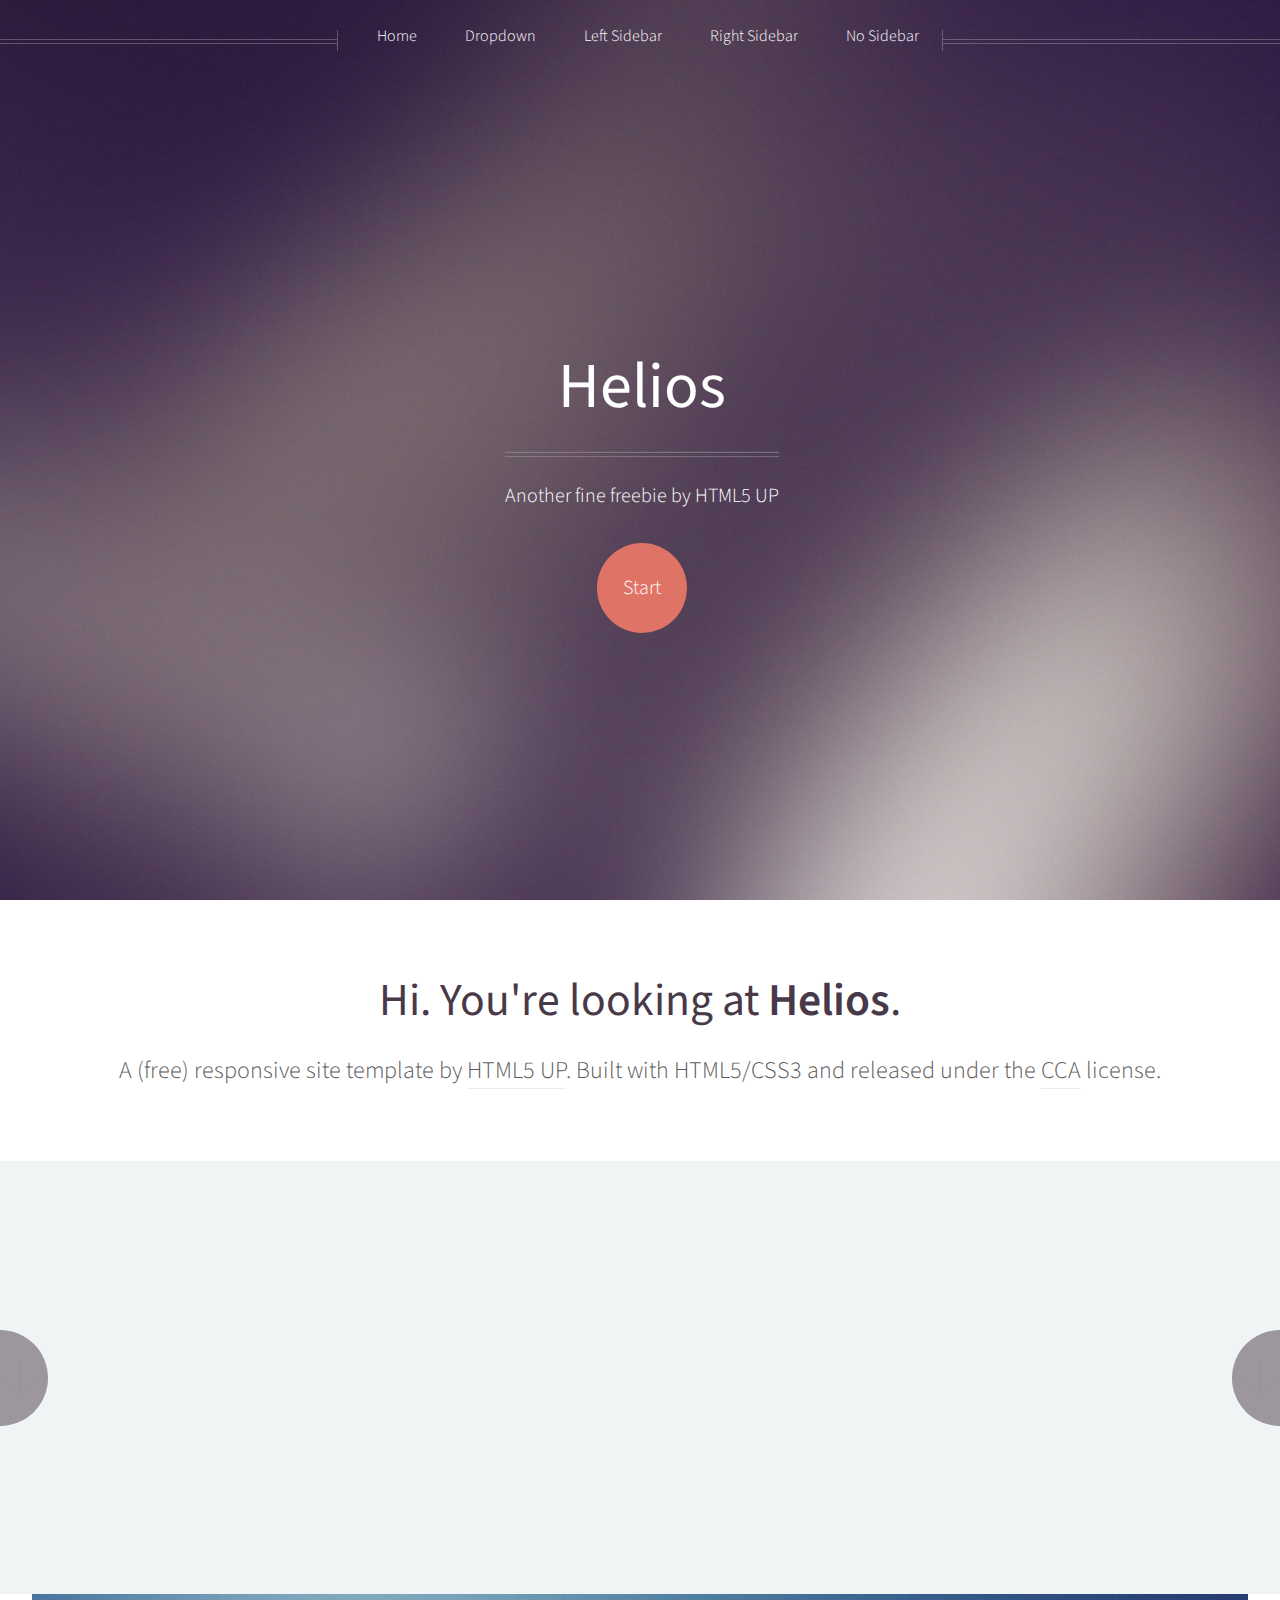
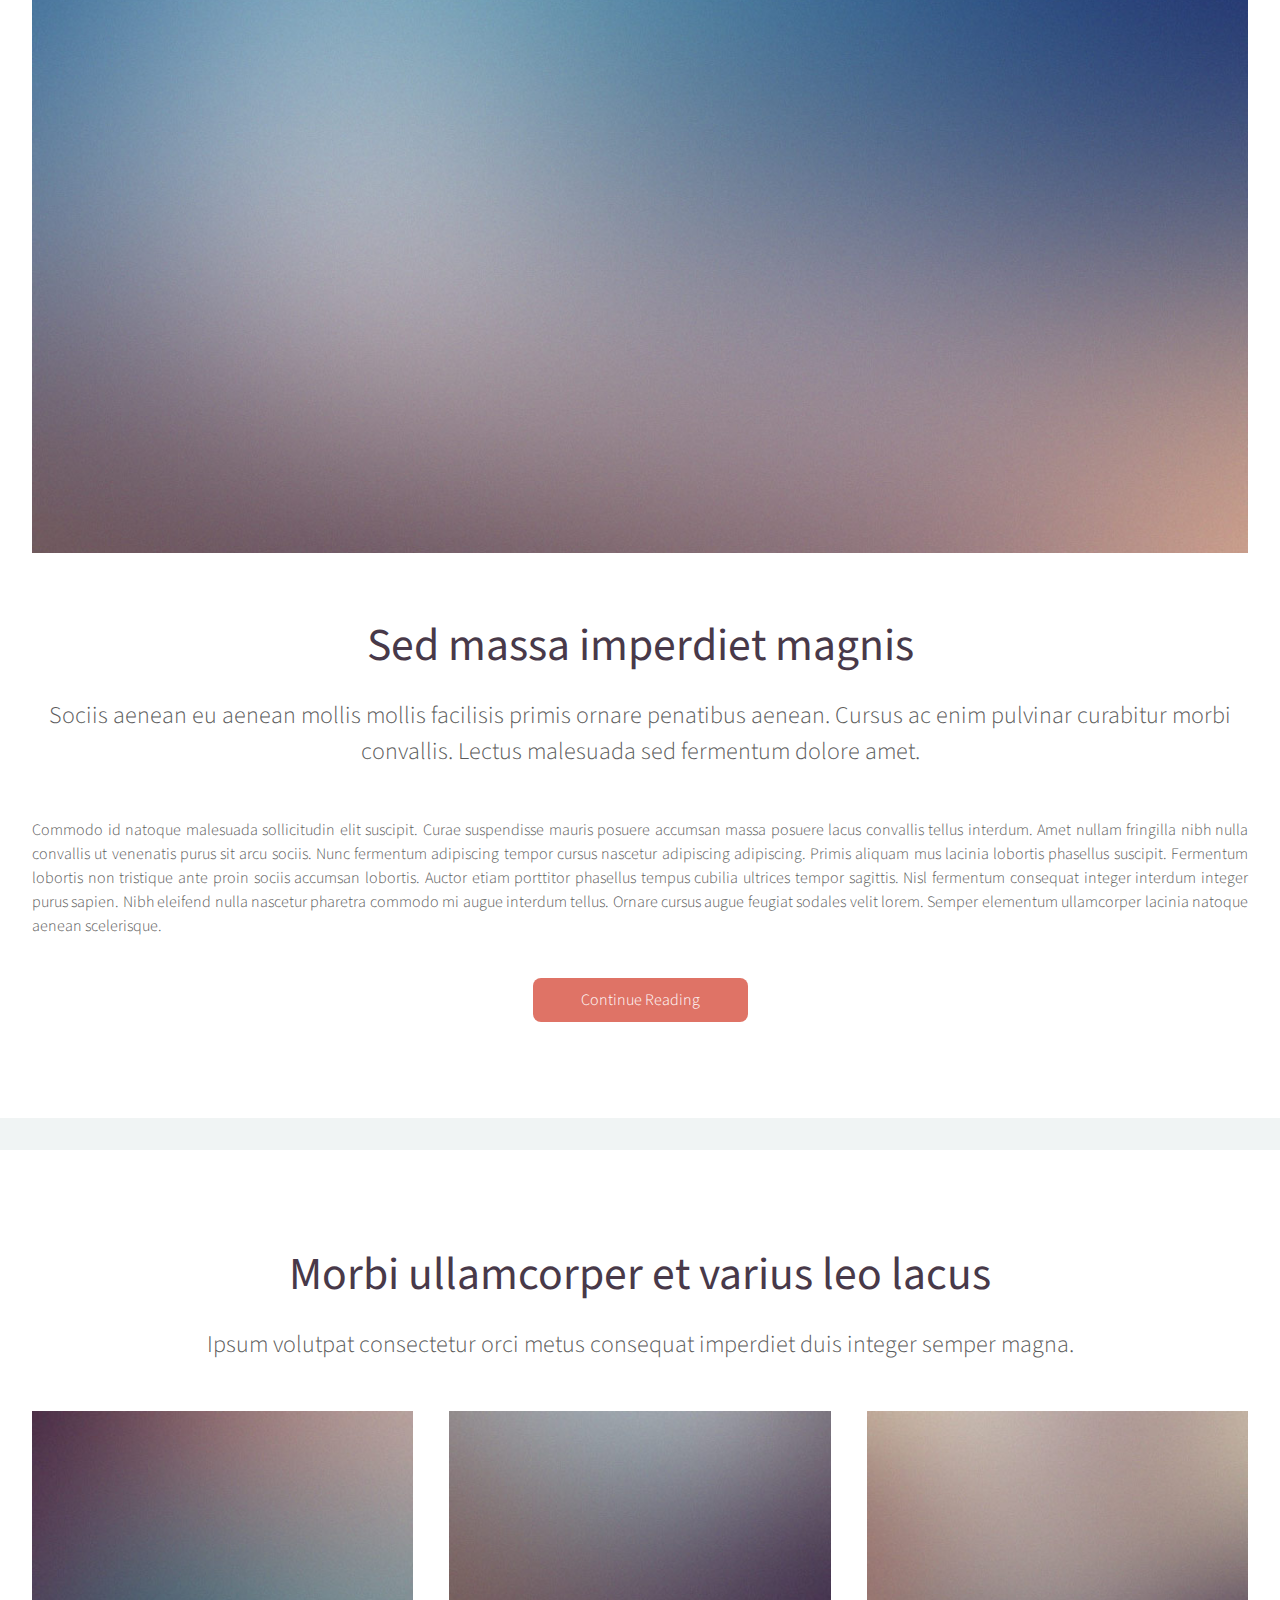
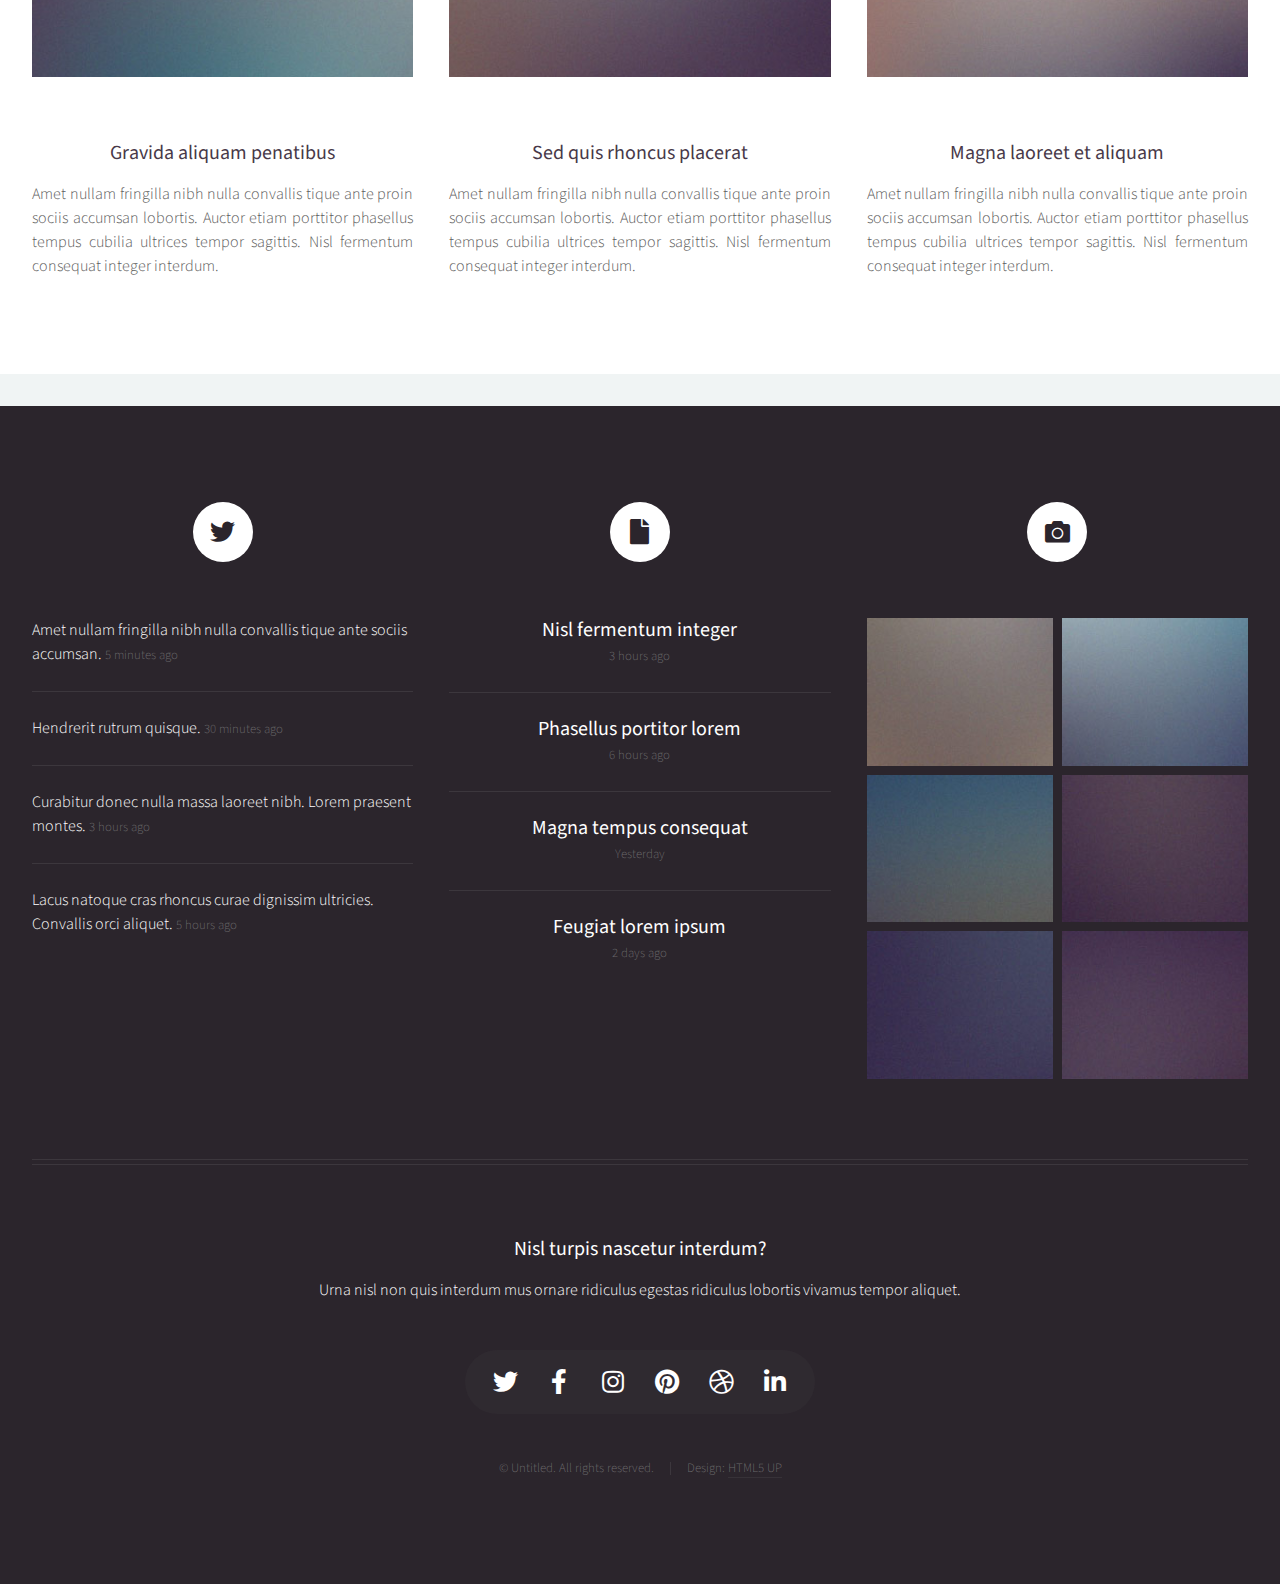
<file: index.html>
<!DOCTYPE HTML>
<!--
	Helios by HTML5 UP
	html5up.net | @ajlkn
	Free for personal and commercial use under the CCA 3.0 license (html5up.net/license)
-->
<html>
	<head>
		<title>Helios by HTML5 UP</title>
		<meta charset="utf-8" />
		<meta name="viewport" content="width=device-width, initial-scale=1, user-scalable=no" />
		<link rel="stylesheet" href="assets/css/main.css" />
		<noscript><link rel="stylesheet" href="assets/css/noscript.css" /></noscript>
	</head>
	<body class="homepage is-preload">
		<div id="page-wrapper">

			<!-- Header -->
				<div id="header">

					<!-- Inner -->
						<div class="inner">
							<header>
								<h1><a href="index.html" id="logo">Helios</a></h1>
								<hr />
								<p>Another fine freebie by HTML5 UP</p>
							</header>
							<footer>
								<a href="#banner" class="button circled scrolly">Start</a>
							</footer>
						</div>

					<!-- Nav -->
						<nav id="nav">
							<ul>
								<li><a href="index.html">Home</a></li>
								<li>
									<a href="#">Dropdown</a>
									<ul>
										<li><a href="#">Lorem ipsum dolor</a></li>
										<li><a href="#">Magna phasellus</a></li>
										<li><a href="#">Etiam dolore nisl</a></li>
										<li>
											<a href="#">And a submenu &hellip;</a>
											<ul>
												<li><a href="#">Lorem ipsum dolor</a></li>
												<li><a href="#">Phasellus consequat</a></li>
												<li><a href="#">Magna phasellus</a></li>
												<li><a href="#">Etiam dolore nisl</a></li>
											</ul>
										</li>
										<li><a href="#">Veroeros feugiat</a></li>
									</ul>
								</li>
								<li><a href="left-sidebar.html">Left Sidebar</a></li>
								<li><a href="right-sidebar.html">Right Sidebar</a></li>
								<li><a href="no-sidebar.html">No Sidebar</a></li>
							</ul>
						</nav>

				</div>

			<!-- Banner -->
				<section id="banner">
					<header>
						<h2>Hi. You're looking at <strong>Helios</strong>.</h2>
						<p>
							A (free) responsive site template by <a href="http://html5up.net">HTML5 UP</a>.
							Built with HTML5/CSS3 and released under the <a href="http://html5up.net/license">CCA</a> license.
						</p>
					</header>
				</section>

			<!-- Carousel -->
				<section class="carousel">
					<div class="reel">

						<article>
							<a href="#" class="image featured"><img src="images/pic01.jpg" alt="" /></a>
							<header>
								<h3><a href="#">Pulvinar sagittis congue</a></h3>
							</header>
							<p>Commodo id natoque malesuada sollicitudin elit suscipit magna.</p>
						</article>

						<article>
							<a href="#" class="image featured"><img src="images/pic02.jpg" alt="" /></a>
							<header>
								<h3><a href="#">Fermentum sagittis proin</a></h3>
							</header>
							<p>Commodo id natoque malesuada sollicitudin elit suscipit magna.</p>
						</article>

						<article>
							<a href="#" class="image featured"><img src="images/pic03.jpg" alt="" /></a>
							<header>
								<h3><a href="#">Sed quis rhoncus placerat</a></h3>
							</header>
							<p>Commodo id natoque malesuada sollicitudin elit suscipit magna.</p>
						</article>

						<article>
							<a href="#" class="image featured"><img src="images/pic04.jpg" alt="" /></a>
							<header>
								<h3><a href="#">Ultrices urna sit lobortis</a></h3>
							</header>
							<p>Commodo id natoque malesuada sollicitudin elit suscipit magna.</p>
						</article>

						<article>
							<a href="#" class="image featured"><img src="images/pic05.jpg" alt="" /></a>
							<header>
								<h3><a href="#">Varius magnis sollicitudin</a></h3>
							</header>
							<p>Commodo id natoque malesuada sollicitudin elit suscipit magna.</p>
						</article>

						<article>
							<a href="#" class="image featured"><img src="images/pic01.jpg" alt="" /></a>
							<header>
								<h3><a href="#">Pulvinar sagittis congue</a></h3>
							</header>
							<p>Commodo id natoque malesuada sollicitudin elit suscipit magna.</p>
						</article>

						<article>
							<a href="#" class="image featured"><img src="images/pic02.jpg" alt="" /></a>
							<header>
								<h3><a href="#">Fermentum sagittis proin</a></h3>
							</header>
							<p>Commodo id natoque malesuada sollicitudin elit suscipit magna.</p>
						</article>

						<article>
							<a href="#" class="image featured"><img src="images/pic03.jpg" alt="" /></a>
							<header>
								<h3><a href="#">Sed quis rhoncus placerat</a></h3>
							</header>
							<p>Commodo id natoque malesuada sollicitudin elit suscipit magna.</p>
						</article>

						<article>
							<a href="#" class="image featured"><img src="images/pic04.jpg" alt="" /></a>
							<header>
								<h3><a href="#">Ultrices urna sit lobortis</a></h3>
							</header>
							<p>Commodo id natoque malesuada sollicitudin elit suscipit magna.</p>
						</article>

						<article>
							<a href="#" class="image featured"><img src="images/pic05.jpg" alt="" /></a>
							<header>
								<h3><a href="#">Varius magnis sollicitudin</a></h3>
							</header>
							<p>Commodo id natoque malesuada sollicitudin elit suscipit magna.</p>
						</article>

					</div>
				</section>

			<!-- Main -->
				<div class="wrapper style2">

					<article id="main" class="container special">
						<a href="#" class="image featured"><img src="images/pic06.jpg" alt="" /></a>
						<header>
							<h2><a href="#">Sed massa imperdiet magnis</a></h2>
							<p>
								Sociis aenean eu aenean mollis mollis facilisis primis ornare penatibus aenean. Cursus ac enim
								pulvinar curabitur morbi convallis. Lectus malesuada sed fermentum dolore amet.
							</p>
						</header>
						<p>
							Commodo id natoque malesuada sollicitudin elit suscipit. Curae suspendisse mauris posuere accumsan massa
							posuere lacus convallis tellus interdum. Amet nullam fringilla nibh nulla convallis ut venenatis purus
							sit arcu sociis. Nunc fermentum adipiscing tempor cursus nascetur adipiscing adipiscing. Primis aliquam
							mus lacinia lobortis phasellus suscipit. Fermentum lobortis non tristique ante proin sociis accumsan
							lobortis. Auctor etiam porttitor phasellus tempus cubilia ultrices tempor sagittis. Nisl fermentum
							consequat integer interdum integer purus sapien. Nibh eleifend nulla nascetur pharetra commodo mi augue
							interdum tellus. Ornare cursus augue feugiat sodales velit lorem. Semper elementum ullamcorper lacinia
							natoque aenean scelerisque.
						</p>
						<footer>
							<a href="#" class="button">Continue Reading</a>
						</footer>
					</article>

				</div>

			<!-- Features -->
				<div class="wrapper style1">

					<section id="features" class="container special">
						<header>
							<h2>Morbi ullamcorper et varius leo lacus</h2>
							<p>Ipsum volutpat consectetur orci metus consequat imperdiet duis integer semper magna.</p>
						</header>
						<div class="row">
							<article class="col-4 col-12-mobile special">
								<a href="#" class="image featured"><img src="images/pic07.jpg" alt="" /></a>
								<header>
									<h3><a href="#">Gravida aliquam penatibus</a></h3>
								</header>
								<p>
									Amet nullam fringilla nibh nulla convallis tique ante proin sociis accumsan lobortis. Auctor etiam
									porttitor phasellus tempus cubilia ultrices tempor sagittis. Nisl fermentum consequat integer interdum.
								</p>
							</article>
							<article class="col-4 col-12-mobile special">
								<a href="#" class="image featured"><img src="images/pic08.jpg" alt="" /></a>
								<header>
									<h3><a href="#">Sed quis rhoncus placerat</a></h3>
								</header>
								<p>
									Amet nullam fringilla nibh nulla convallis tique ante proin sociis accumsan lobortis. Auctor etiam
									porttitor phasellus tempus cubilia ultrices tempor sagittis. Nisl fermentum consequat integer interdum.
								</p>
							</article>
							<article class="col-4 col-12-mobile special">
								<a href="#" class="image featured"><img src="images/pic09.jpg" alt="" /></a>
								<header>
									<h3><a href="#">Magna laoreet et aliquam</a></h3>
								</header>
								<p>
									Amet nullam fringilla nibh nulla convallis tique ante proin sociis accumsan lobortis. Auctor etiam
									porttitor phasellus tempus cubilia ultrices tempor sagittis. Nisl fermentum consequat integer interdum.
								</p>
							</article>
						</div>
					</section>

				</div>

			<!-- Footer -->
				<div id="footer">
					<div class="container">
						<div class="row">

							<!-- Tweets -->
								<section class="col-4 col-12-mobile">
									<header>
										<h2 class="icon brands fa-twitter circled"><span class="label">Tweets</span></h2>
									</header>
									<ul class="divided">
										<li>
											<article class="tweet">
												Amet nullam fringilla nibh nulla convallis tique ante sociis accumsan.
												<span class="timestamp">5 minutes ago</span>
											</article>
										</li>
										<li>
											<article class="tweet">
												Hendrerit rutrum quisque.
												<span class="timestamp">30 minutes ago</span>
											</article>
										</li>
										<li>
											<article class="tweet">
												Curabitur donec nulla massa laoreet nibh. Lorem praesent montes.
												<span class="timestamp">3 hours ago</span>
											</article>
										</li>
										<li>
											<article class="tweet">
												Lacus natoque cras rhoncus curae dignissim ultricies. Convallis orci aliquet.
												<span class="timestamp">5 hours ago</span>
											</article>
										</li>
									</ul>
								</section>

							<!-- Posts -->
								<section class="col-4 col-12-mobile">
									<header>
										<h2 class="icon solid fa-file circled"><span class="label">Posts</span></h2>
									</header>
									<ul class="divided">
										<li>
											<article class="post stub">
												<header>
													<h3><a href="#">Nisl fermentum integer</a></h3>
												</header>
												<span class="timestamp">3 hours ago</span>
											</article>
										</li>
										<li>
											<article class="post stub">
												<header>
													<h3><a href="#">Phasellus portitor lorem</a></h3>
												</header>
												<span class="timestamp">6 hours ago</span>
											</article>
										</li>
										<li>
											<article class="post stub">
												<header>
													<h3><a href="#">Magna tempus consequat</a></h3>
												</header>
												<span class="timestamp">Yesterday</span>
											</article>
										</li>
										<li>
											<article class="post stub">
												<header>
													<h3><a href="#">Feugiat lorem ipsum</a></h3>
												</header>
												<span class="timestamp">2 days ago</span>
											</article>
										</li>
									</ul>
								</section>

							<!-- Photos -->
								<section class="col-4 col-12-mobile">
									<header>
										<h2 class="icon solid fa-camera circled"><span class="label">Photos</span></h2>
									</header>
									<div class="row gtr-25">
										<div class="col-6">
											<a href="#" class="image fit"><img src="images/pic10.jpg" alt="" /></a>
										</div>
										<div class="col-6">
											<a href="#" class="image fit"><img src="images/pic11.jpg" alt="" /></a>
										</div>
										<div class="col-6">
											<a href="#" class="image fit"><img src="images/pic12.jpg" alt="" /></a>
										</div>
										<div class="col-6">
											<a href="#" class="image fit"><img src="images/pic13.jpg" alt="" /></a>
										</div>
										<div class="col-6">
											<a href="#" class="image fit"><img src="images/pic14.jpg" alt="" /></a>
										</div>
										<div class="col-6">
											<a href="#" class="image fit"><img src="images/pic15.jpg" alt="" /></a>
										</div>
									</div>
								</section>

						</div>
						<hr />
						<div class="row">
							<div class="col-12">

								<!-- Contact -->
									<section class="contact">
										<header>
											<h3>Nisl turpis nascetur interdum?</h3>
										</header>
										<p>Urna nisl non quis interdum mus ornare ridiculus egestas ridiculus lobortis vivamus tempor aliquet.</p>
										<ul class="icons">
											<li><a href="#" class="icon brands fa-twitter"><span class="label">Twitter</span></a></li>
											<li><a href="#" class="icon brands fa-facebook-f"><span class="label">Facebook</span></a></li>
											<li><a href="#" class="icon brands fa-instagram"><span class="label">Instagram</span></a></li>
											<li><a href="#" class="icon brands fa-pinterest"><span class="label">Pinterest</span></a></li>
											<li><a href="#" class="icon brands fa-dribbble"><span class="label">Dribbble</span></a></li>
											<li><a href="#" class="icon brands fa-linkedin-in"><span class="label">Linkedin</span></a></li>
										</ul>
									</section>

								<!-- Copyright -->
									<div class="copyright">
										<ul class="menu">
											<li>&copy; Untitled. All rights reserved.</li><li>Design: <a href="http://html5up.net">HTML5 UP</a></li>
										</ul>
									</div>

							</div>

						</div>
					</div>
				</div>

		</div>

		<!-- Scripts -->
			<script src="assets/js/jquery.min.js"></script>
			<script src="assets/js/jquery.dropotron.min.js"></script>
			<script src="assets/js/jquery.scrolly.min.js"></script>
			<script src="assets/js/jquery.scrollex.min.js"></script>
			<script src="assets/js/browser.min.js"></script>
			<script src="assets/js/breakpoints.min.js"></script>
			<script src="assets/js/util.js"></script>
			<script src="assets/js/main.js"></script>

	</body>
</html>
</file>
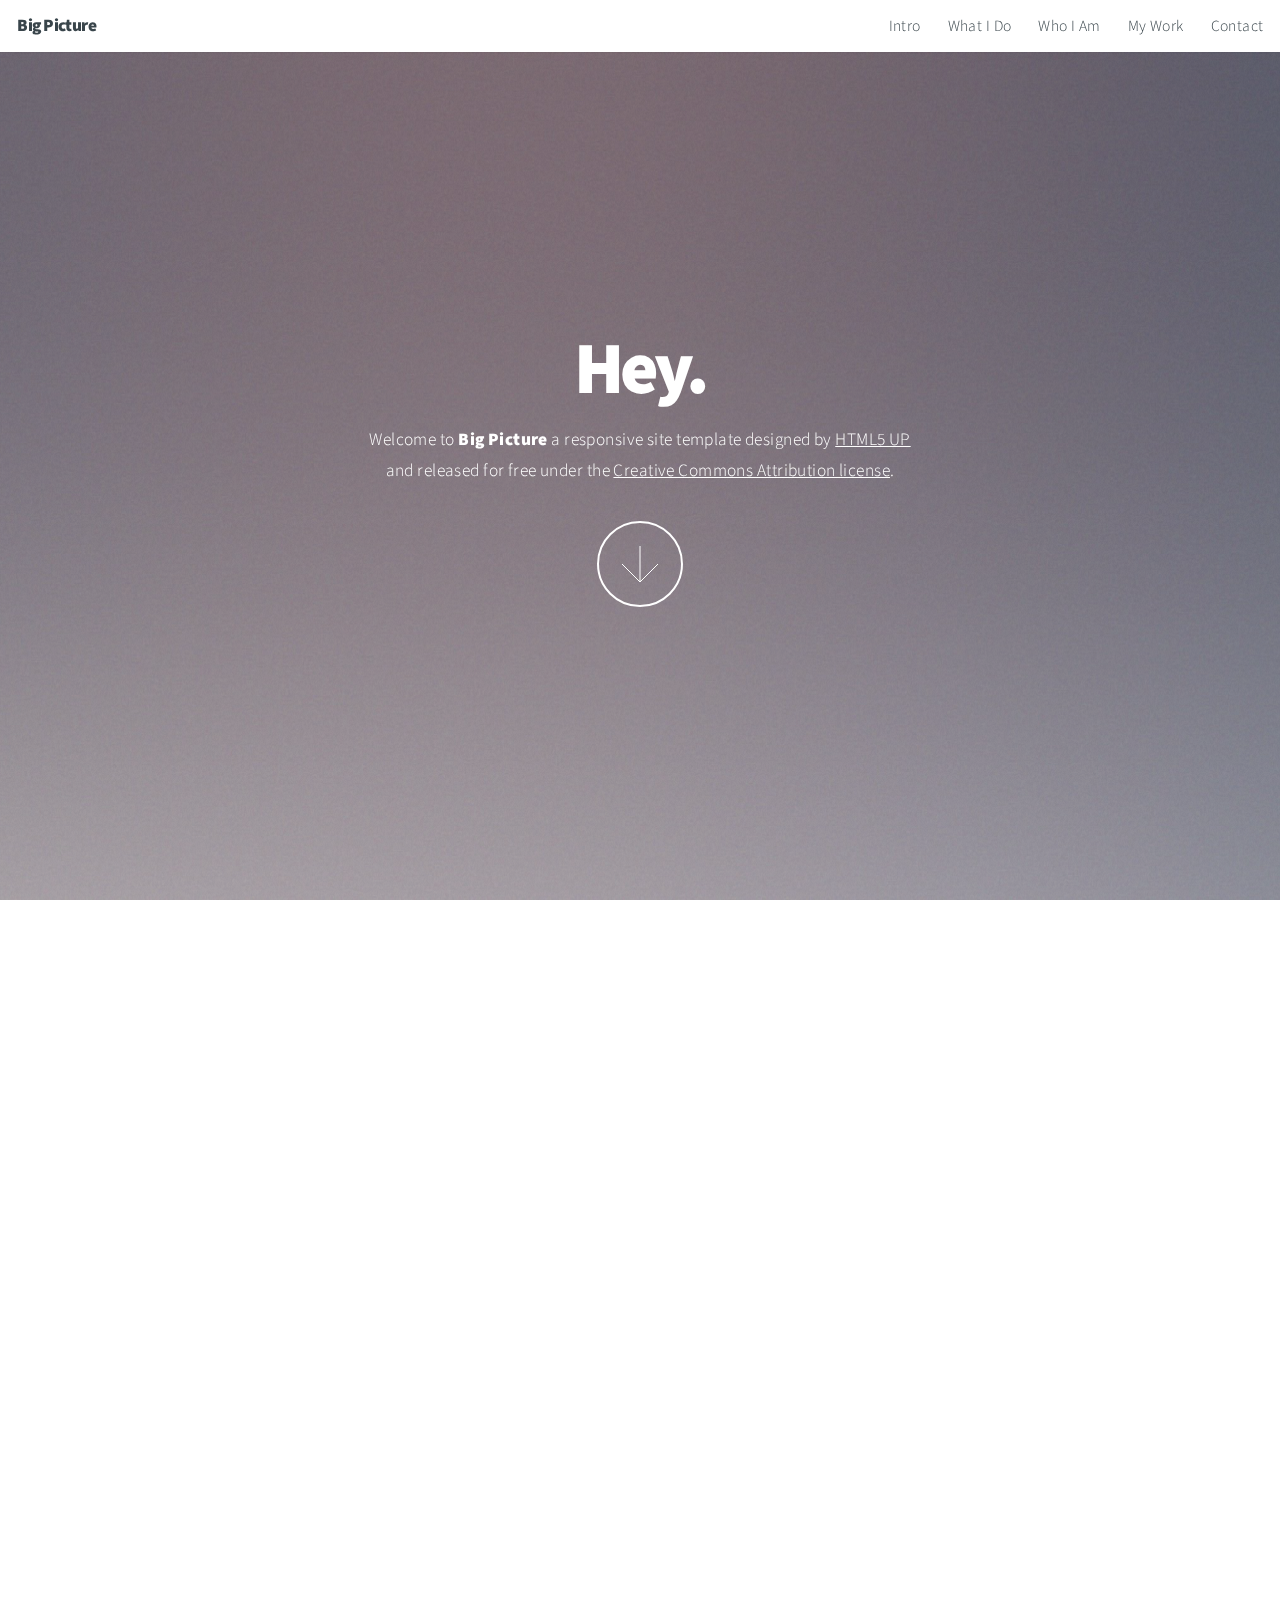
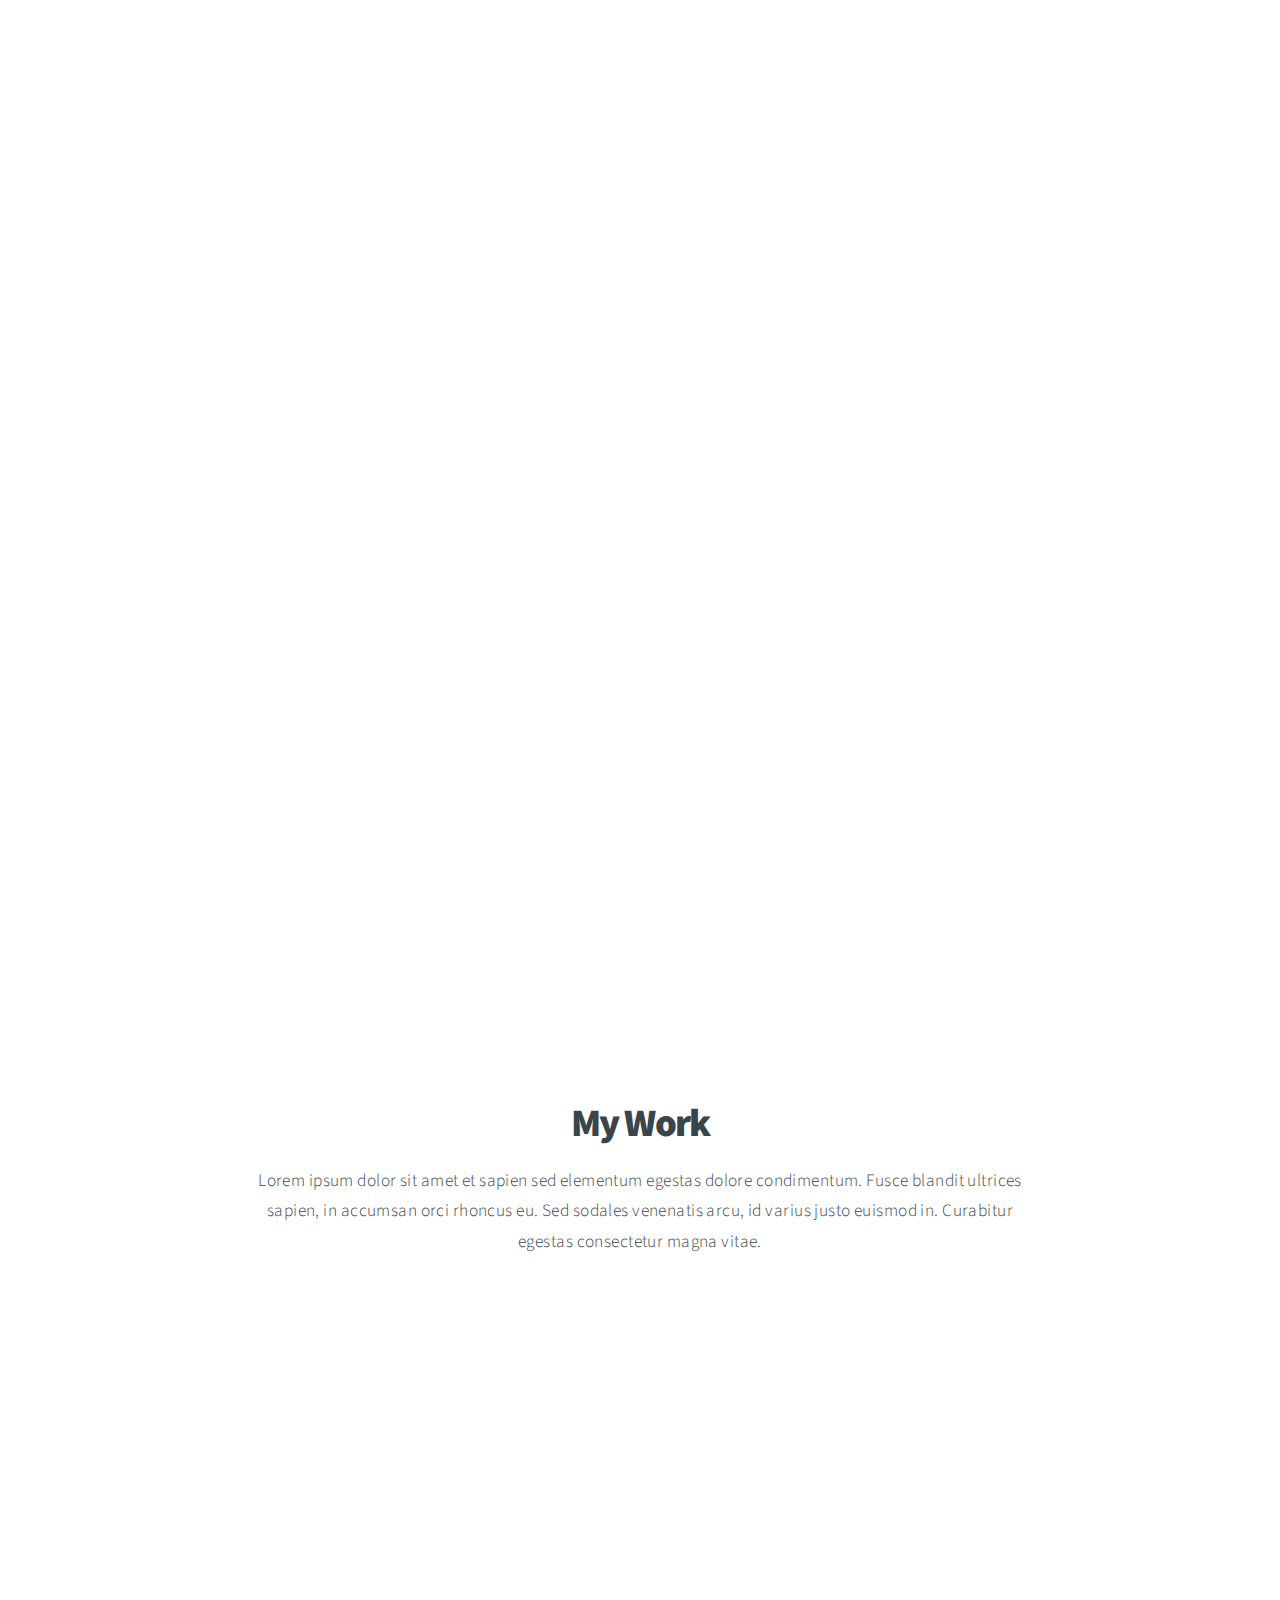
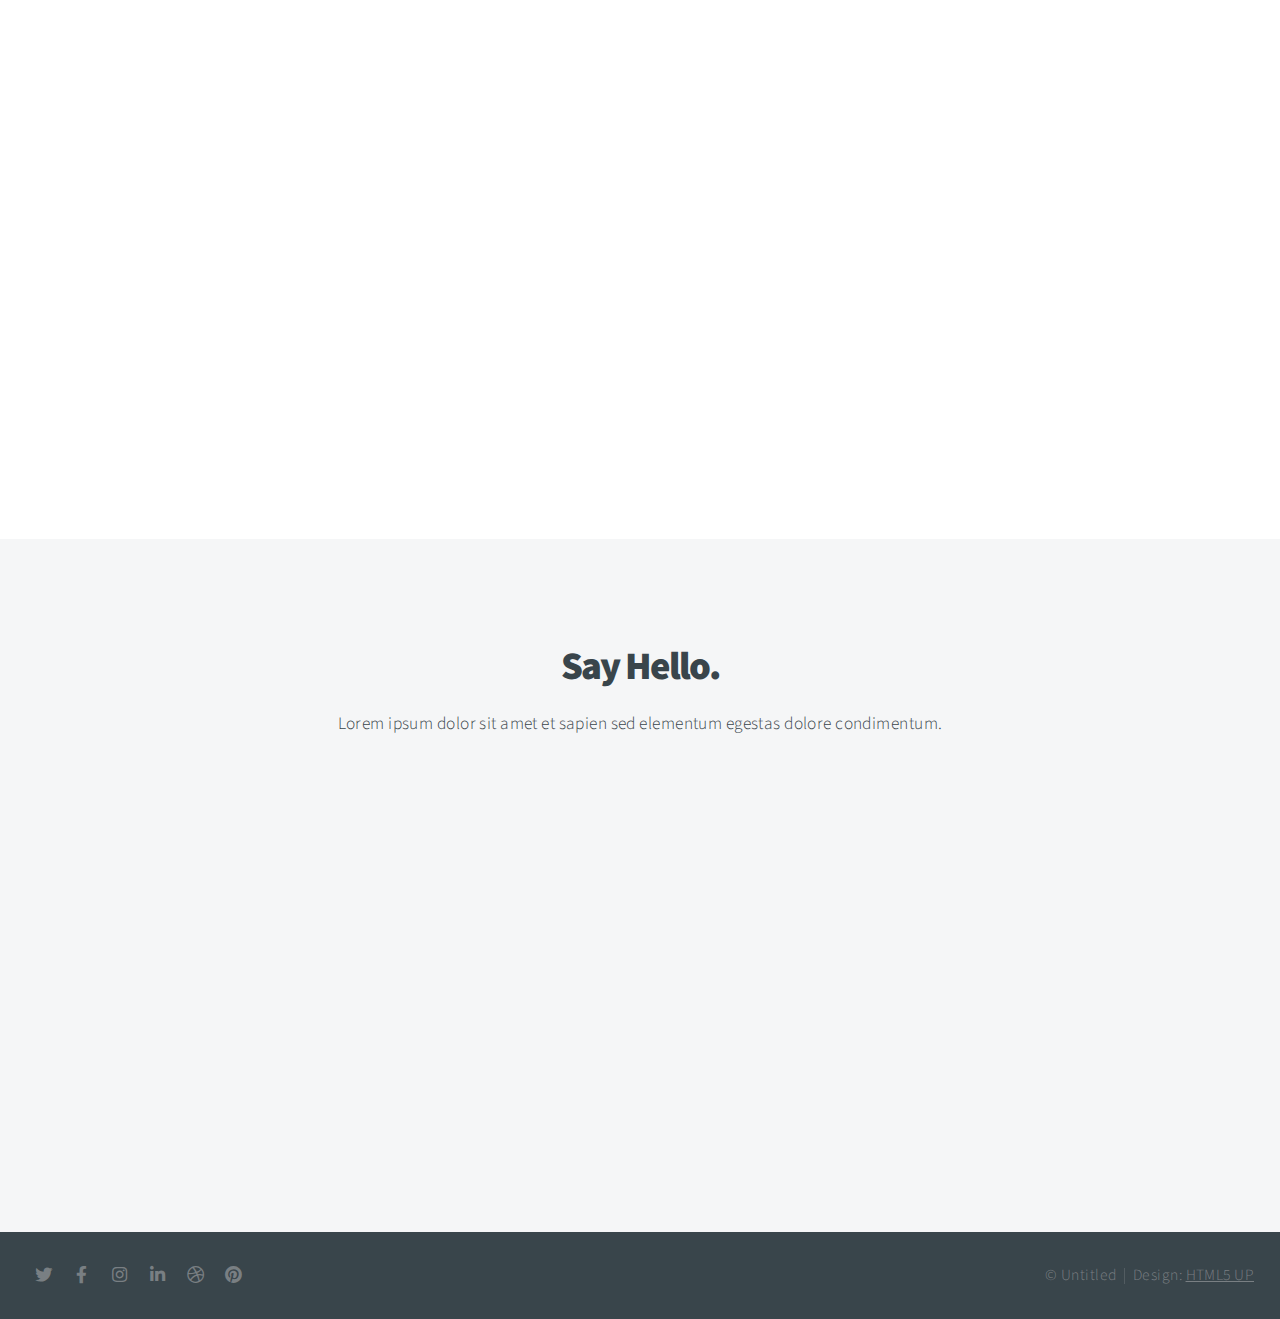
<file: html5up-big-picture/index.html>
<!DOCTYPE HTML>
<!--
	Big Picture by HTML5 UP
	html5up.net | @ajlkn
	Free for personal and commercial use under the CCA 3.0 license (html5up.net/license)
-->
<html>
	<head>
		<title>Big Picture by HTML5 UP</title>
		<meta charset="utf-8" />
		<meta name="viewport" content="width=device-width, initial-scale=1, user-scalable=no" />
		<link rel="stylesheet" href="assets/css/main.css" />
		<noscript><link rel="stylesheet" href="assets/css/noscript.css" /></noscript>
	</head>
	<body class="is-preload">

		<!-- Header -->
			<header id="header">
				<h1>Big Picture</h1>
				<nav>
					<ul>
						<li><a href="#intro">Intro</a></li>
						<li><a href="#one">What I Do</a></li>
						<li><a href="#two">Who I Am</a></li>
						<li><a href="#work">My Work</a></li>
						<li><a href="#lol">Contact</a></li>
					</ul>
				</nav>
			</header>

		<!-- Intro -->
			<section id="intro" class="main style1 dark fullscreen">
				<div class="content">
					<header>
						<h2>Hey.</h2>
					</header>
					<p>Welcome to <strong>Big Picture</strong> a responsive site template designed by <a href="https://html5up.net">HTML5 UP</a><br />
					and released for free under the <a href="https://html5up.net/license">Creative Commons Attribution license</a>.</p>
					<footer>
						<a href="#one" class="button style2 down">More</a>
					</footer>
				</div>
			</section>

		<!-- One -->
			<section id="one" class="main style2 right dark fullscreen">
				<div class="content box style2">
					<header>
						<h2>What I Do</h2>
					</header>
					<p>Lorem ipsum dolor sit amet et sapien sed elementum egestas dolore condimentum.
					Fusce blandit ultrices sapien, in accumsan orci rhoncus eu. Sed sodales venenatis arcu,
					id varius justo euismod in. Curabitur egestas consectetur magna.</p>
				</div>
				<a href="#two" class="button style2 down anchored">Next</a>
			</section>

		<!-- Two -->
			<section id="two" class="main style2 left dark fullscreen">
				<div class="content box style2">
					<header>
						<h2>Who I Am</h2>
					</header>
					<p>Lorem ipsum dolor sit amet et sapien sed elementum egestas dolore condimentum.
					Fusce blandit ultrices sapien, in accumsan orci rhoncus eu. Sed sodales venenatis arcu,
					id varius justo euismod in. Curabitur egestas consectetur magna.</p>
				</div>
				<a href="#work" class="button style2 down anchored">Next</a>
			</section>

		<!-- Work -->
			<section id="work" class="main style3 primary">
				<div class="content">
					<header>
						<h2>My Work</h2>
						<p>Lorem ipsum dolor sit amet et sapien sed elementum egestas dolore condimentum.
						Fusce blandit ultrices sapien, in accumsan orci rhoncus eu. Sed sodales venenatis
						arcu, id varius justo euismod in. Curabitur egestas consectetur magna vitae.</p>
					</header>

					<!-- Gallery  -->
						<div class="gallery">
							<article class="from-left">
								<a href="images/fulls/01.jpg" class="image fit"><img src="images/thumbs/01.jpg" title="The Anonymous Red" alt="" /></a>
							</article>
							<article class="from-right">
								<a href="images/fulls/02.jpg" class="image fit"><img src="images/thumbs/02.jpg" title="Airchitecture II" alt="" /></a>
							</article>
							<article class="from-left">
								<a href="images/fulls/03.jpg" class="image fit"><img src="images/thumbs/03.jpg" title="Air Lounge" alt="" /></a>
							</article>
							<article class="from-right">
								<a href="images/fulls/04.jpg" class="image fit"><img src="images/thumbs/04.jpg" title="Carry on" alt="" /></a>
							</article>
							<article class="from-left">
								<a href="images/fulls/05.jpg" class="image fit"><img src="images/thumbs/05.jpg" title="The sparkling shell" alt="" /></a>
							</article>
							<article class="from-right">
								<a href="images/fulls/06.jpg" class="image fit"><img src="images/thumbs/06.jpg" title="Bent IX" alt="" /></a>
							</article>
						</div>

				</div>
			</section>

		<!-- Contact -->
			<section id="contact" class="main style3 secondary">
				<div class="content">
					<header>
						<h2>Say Hello.</h2>
						<p>Lorem ipsum dolor sit amet et sapien sed elementum egestas dolore condimentum.</p>
					</header>
					<div class="box">
						<form method="post" action="#">
							<div class="fields">
								<div class="field half"><input type="text" name="name" placeholder="Name" /></div>
								<div class="field half"><input type="email" name="email" placeholder="Email" /></div>
								<div class="field"><textarea name="message" placeholder="Message" rows="6"></textarea></div>
							</div>
							<ul class="actions special">
								<li><input type="submit" value="Send Message" /></li>
							</ul>
						</form>
					</div>
				</div>
			</section>

		<!-- Footer -->
			<footer id="footer">

				<!-- Icons -->
					<ul class="icons">
						<li><a href="#" class="icon brands fa-twitter"><span class="label">Twitter</span></a></li>
						<li><a href="#" class="icon brands fa-facebook-f"><span class="label">Facebook</span></a></li>
						<li><a href="#" class="icon brands fa-instagram"><span class="label">Instagram</span></a></li>
						<li><a href="#" class="icon brands fa-linkedin-in"><span class="label">LinkedIn</span></a></li>
						<li><a href="#" class="icon brands fa-dribbble"><span class="label">Dribbble</span></a></li>
						<li><a href="#" class="icon brands fa-pinterest"><span class="label">Pinterest</span></a></li>
					</ul>

				<!-- Menu -->
					<ul class="menu">
						<li>&copy; Untitled</li><li>Design: <a href="https://html5up.net">HTML5 UP</a></li>
					</ul>

			</footer>

		<!-- Scripts -->
			<script src="assets/js/jquery.min.js"></script>
			<script src="assets/js/jquery.poptrox.min.js"></script>
			<script src="assets/js/jquery.scrolly.min.js"></script>
			<script src="assets/js/jquery.scrollex.min.js"></script>
			<script src="assets/js/browser.min.js"></script>
			<script src="assets/js/breakpoints.min.js"></script>
			<script src="assets/js/util.js"></script>
			<script src="assets/js/main.js"></script>

	</body>
</html>
</file>
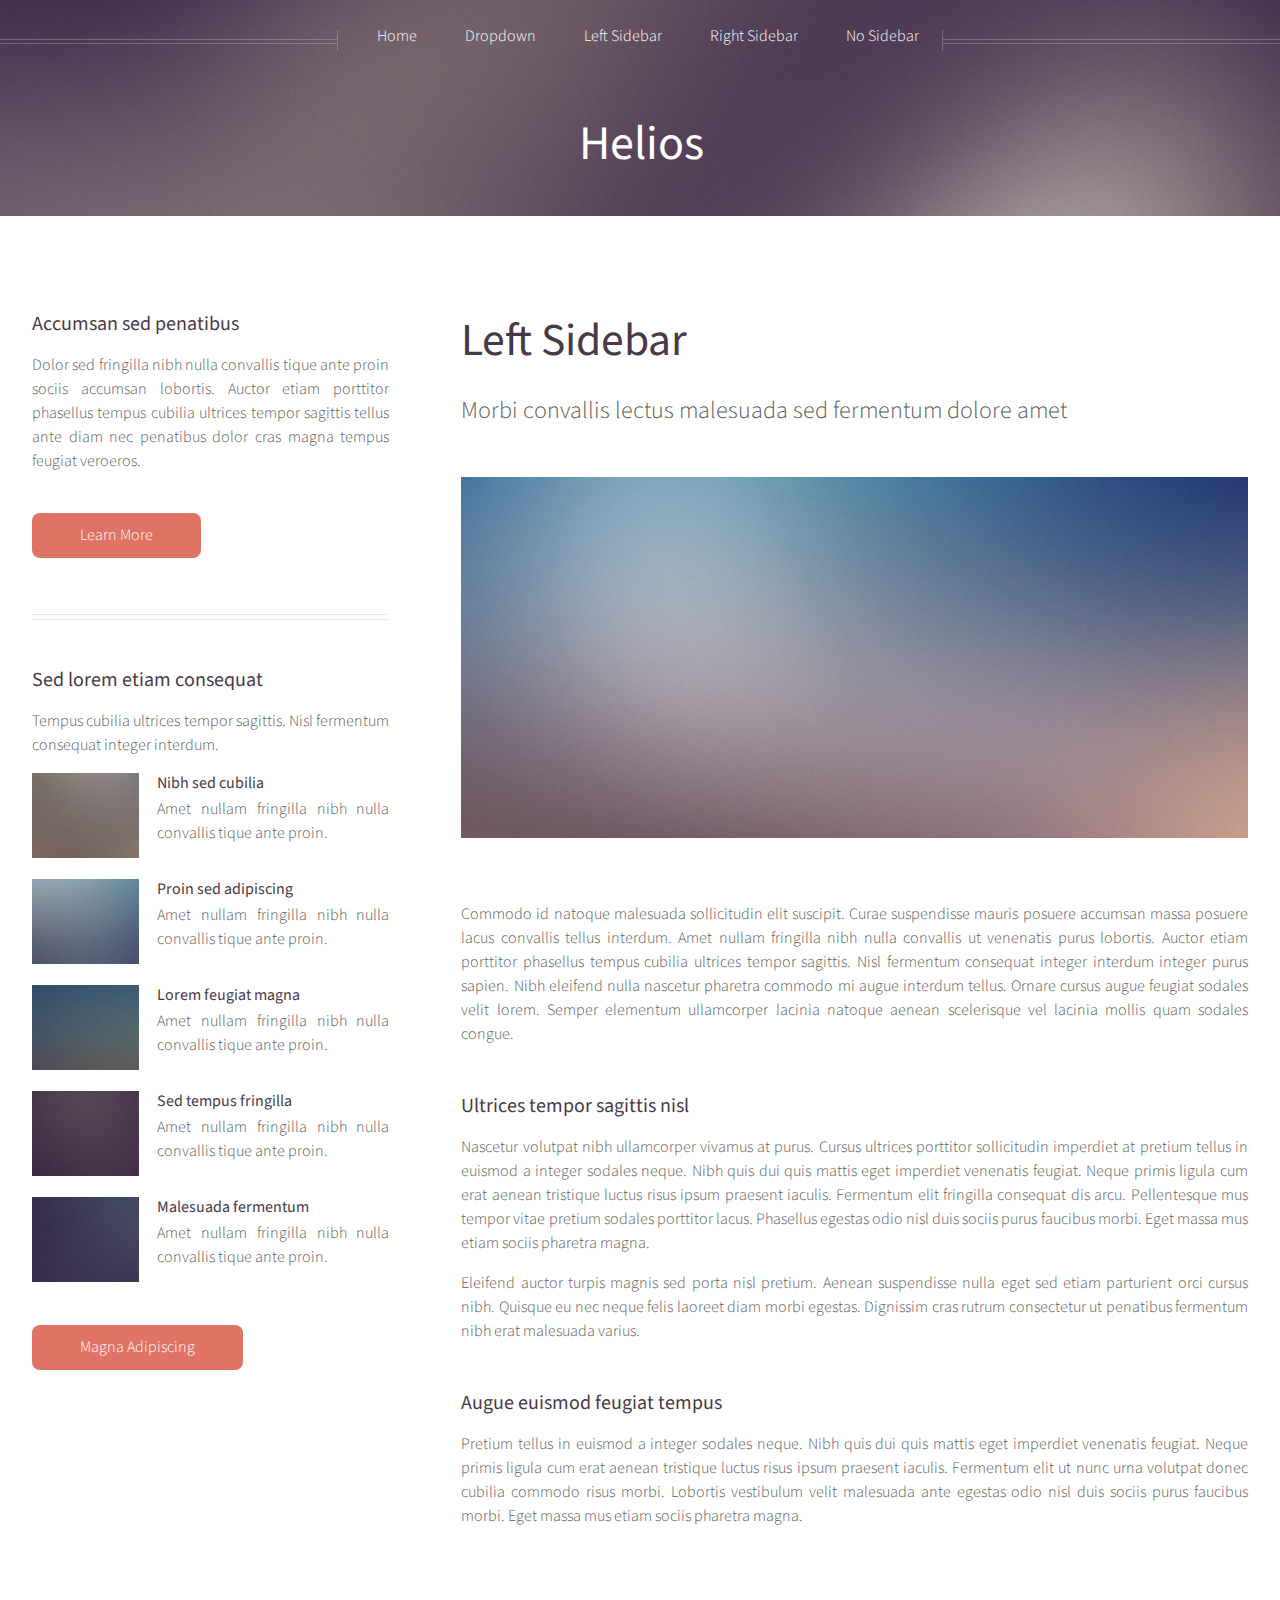
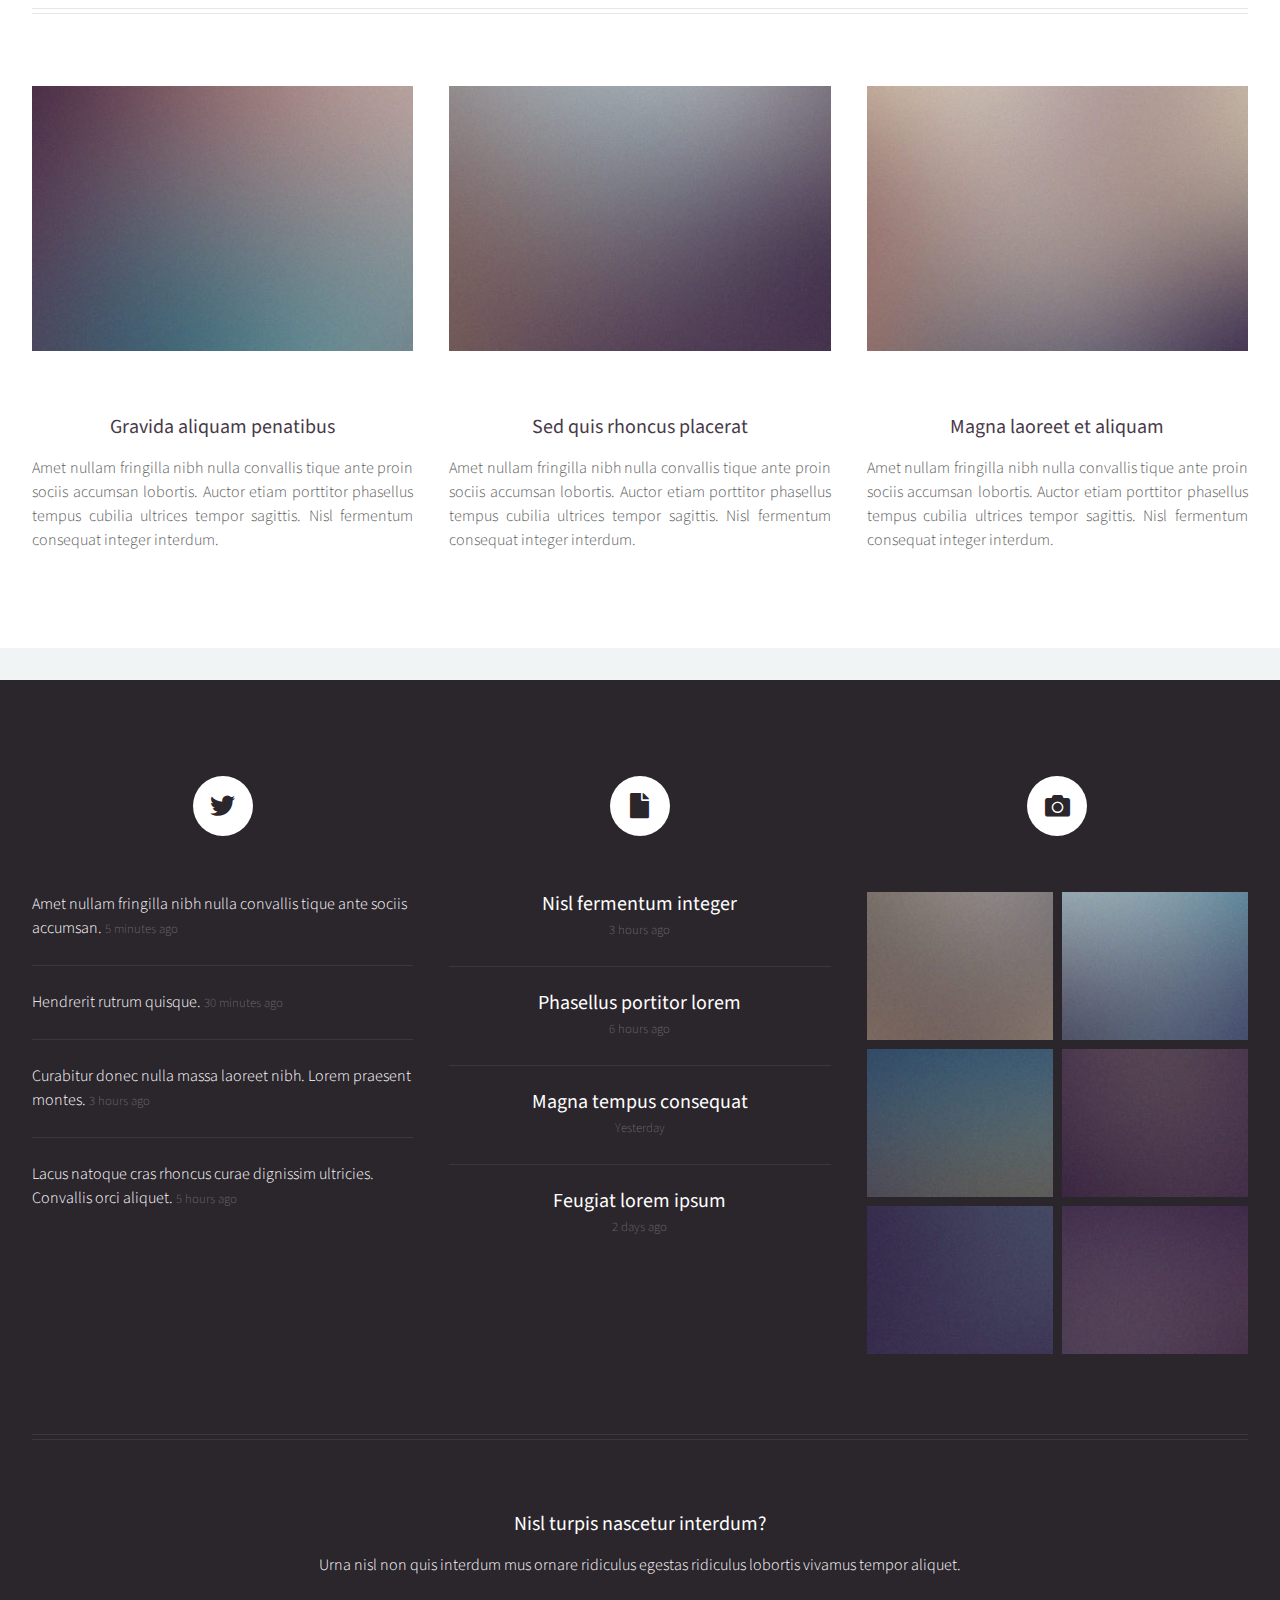
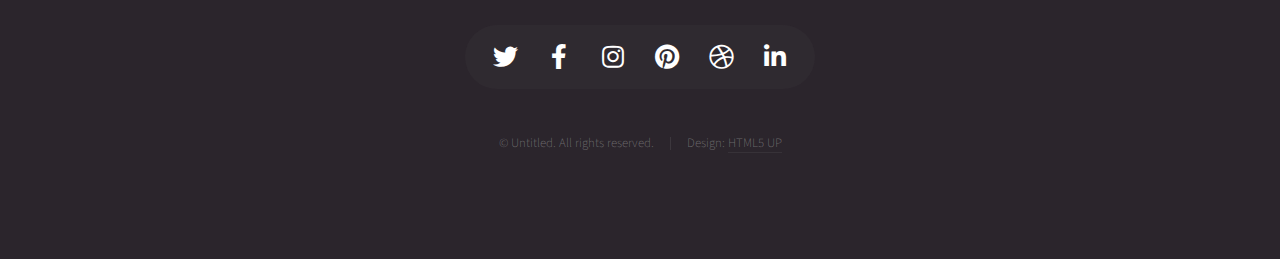
<file: left-sidebar.html>
<!DOCTYPE HTML>
<!--
	Helios by HTML5 UP
	html5up.net | @ajlkn
	Free for personal and commercial use under the CCA 3.0 license (html5up.net/license)
-->
<html>
	<head>
		<title>Left Sidebar - Helios by HTML5 UP</title>
		<meta charset="utf-8" />
		<meta name="viewport" content="width=device-width, initial-scale=1, user-scalable=no" />
		<link rel="stylesheet" href="assets/css/main.css" />
		<noscript><link rel="stylesheet" href="assets/css/noscript.css" /></noscript>
	</head>
	<body class="left-sidebar is-preload">
		<div id="page-wrapper">

			<!-- Header -->
				<div id="header">

					<!-- Inner -->
						<div class="inner">
							<header>
								<h1><a href="index.html" id="logo">Helios</a></h1>
							</header>
						</div>

					<!-- Nav -->
						<nav id="nav">
							<ul>
								<li><a href="index.html">Home</a></li>
								<li>
									<a href="#">Dropdown</a>
									<ul>
										<li><a href="#">Lorem ipsum dolor</a></li>
										<li><a href="#">Magna phasellus</a></li>
										<li><a href="#">Etiam dolore nisl</a></li>
										<li>
											<a href="#">And a submenu &hellip;</a>
											<ul>
												<li><a href="#">Lorem ipsum dolor</a></li>
												<li><a href="#">Phasellus consequat</a></li>
												<li><a href="#">Magna phasellus</a></li>
												<li><a href="#">Etiam dolore nisl</a></li>
											</ul>
										</li>
										<li><a href="#">Veroeros feugiat</a></li>
									</ul>
								</li>
								<li><a href="left-sidebar.html">Left Sidebar</a></li>
								<li><a href="right-sidebar.html">Right Sidebar</a></li>
								<li><a href="no-sidebar.html">No Sidebar</a></li>
							</ul>
						</nav>

				</div>

			<!-- Main -->
				<div class="wrapper style1">

					<div class="container">
						<div class="row gtr-200">
							<div class="col-4 col-12-mobile" id="sidebar">
								<hr class="first" />
								<section>
									<header>
										<h3><a href="#">Accumsan sed penatibus</a></h3>
									</header>
									<p>
										Dolor sed fringilla nibh nulla convallis tique ante proin sociis accumsan lobortis. Auctor etiam
										porttitor phasellus tempus cubilia ultrices tempor sagittis  tellus ante diam nec penatibus dolor cras
										magna tempus feugiat veroeros.
									</p>
									<footer>
										<a href="#" class="button">Learn More</a>
									</footer>
								</section>
								<hr />
								<section>
									<header>
										<h3><a href="#">Sed lorem etiam consequat</a></h3>
									</header>
									<p>
										Tempus cubilia ultrices tempor sagittis. Nisl fermentum consequat integer interdum.
									</p>
									<div class="row gtr-50">
										<div class="col-4">
											<a href="#" class="image fit"><img src="images/pic10.jpg" alt="" /></a>
										</div>
										<div class="col-8">
											<h4>Nibh sed cubilia</h4>
											<p>
												Amet nullam fringilla nibh nulla convallis tique ante proin.
											</p>
										</div>
										<div class="col-4">
											<a href="#" class="image fit"><img src="images/pic11.jpg" alt="" /></a>
										</div>
										<div class="col-8">
											<h4>Proin sed adipiscing</h4>
											<p>
												Amet nullam fringilla nibh nulla convallis tique ante proin.
											</p>
										</div>
										<div class="col-4">
											<a href="#" class="image fit"><img src="images/pic12.jpg" alt="" /></a>
										</div>
										<div class="col-8">
											<h4>Lorem feugiat magna</h4>
											<p>
												Amet nullam fringilla nibh nulla convallis tique ante proin.
											</p>
										</div>
										<div class="col-4">
											<a href="#" class="image fit"><img src="images/pic13.jpg" alt="" /></a>
										</div>
										<div class="col-8">
											<h4>Sed tempus fringilla</h4>
											<p>
												Amet nullam fringilla nibh nulla convallis tique ante proin.
											</p>
										</div>
										<div class="col-4">
											<a href="#" class="image fit"><img src="images/pic14.jpg" alt="" /></a>
										</div>
										<div class="col-8">
											<h4>Malesuada fermentum</h4>
											<p>
												Amet nullam fringilla nibh nulla convallis tique ante proin.
											</p>
										</div>
									</div>
									<footer>
										<a href="#" class="button">Magna Adipiscing</a>
									</footer>
								</section>
							</div>
							<div class="col-8 col-12-mobile imp-mobile" id="content">
								<article id="main">
									<header>
										<h2><a href="#">Left Sidebar</a></h2>
										<p>
											Morbi convallis lectus malesuada sed fermentum dolore amet
										</p>
									</header>
									<a href="#" class="image featured"><img src="images/pic06.jpg" alt="" /></a>
									<p>
										Commodo id natoque malesuada sollicitudin elit suscipit. Curae suspendisse mauris posuere accumsan massa
										posuere lacus convallis tellus interdum. Amet nullam fringilla nibh nulla convallis ut venenatis purus
										lobortis. Auctor etiam porttitor phasellus tempus cubilia ultrices tempor sagittis. Nisl fermentum
										consequat integer interdum integer purus sapien. Nibh eleifend nulla nascetur pharetra commodo mi augue
										interdum tellus. Ornare cursus augue feugiat sodales velit lorem. Semper elementum ullamcorper lacinia
										natoque aenean scelerisque vel lacinia mollis quam sodales congue.
									</p>
									<section>
										<header>
											<h3>Ultrices tempor sagittis nisl</h3>
										</header>
										<p>
											Nascetur volutpat nibh ullamcorper vivamus at purus. Cursus ultrices porttitor sollicitudin imperdiet
											at pretium tellus in euismod a integer sodales neque. Nibh quis dui quis mattis eget imperdiet venenatis
											feugiat. Neque primis ligula cum erat aenean tristique luctus risus ipsum praesent iaculis. Fermentum elit
											fringilla consequat dis arcu. Pellentesque mus tempor vitae pretium sodales porttitor lacus. Phasellus
											egestas odio nisl duis sociis purus faucibus morbi. Eget massa mus etiam sociis pharetra magna.
										</p>
										<p>
											Eleifend auctor turpis magnis sed porta nisl pretium. Aenean suspendisse nulla eget sed etiam parturient
											orci cursus nibh. Quisque eu nec neque felis laoreet diam morbi egestas. Dignissim cras rutrum consectetur
											ut penatibus fermentum nibh erat malesuada varius.
										</p>
									</section>
									<section>
										<header>
											<h3>Augue euismod feugiat tempus</h3>
										</header>
										<p>
											Pretium tellus in euismod a integer sodales neque. Nibh quis dui quis mattis eget imperdiet venenatis
											feugiat. Neque primis ligula cum erat aenean tristique luctus risus ipsum praesent iaculis. Fermentum elit
											ut nunc urna volutpat donec cubilia commodo risus morbi. Lobortis vestibulum velit malesuada ante
											egestas odio nisl duis sociis purus faucibus morbi. Eget massa mus etiam sociis pharetra magna.
										</p>
									</section>
								</article>
							</div>
						</div>
						<hr />
						<div class="row">
							<article class="col-4 col-12-mobile special">
								<a href="#" class="image featured"><img src="images/pic07.jpg" alt="" /></a>
								<header>
									<h3><a href="#">Gravida aliquam penatibus</a></h3>
								</header>
								<p>
									Amet nullam fringilla nibh nulla convallis tique ante proin sociis accumsan lobortis. Auctor etiam
									porttitor phasellus tempus cubilia ultrices tempor sagittis. Nisl fermentum consequat integer interdum.
								</p>
							</article>
							<article class="col-4 col-12-mobile special">
								<a href="#" class="image featured"><img src="images/pic08.jpg" alt="" /></a>
								<header>
									<h3><a href="#">Sed quis rhoncus placerat</a></h3>
								</header>
								<p>
									Amet nullam fringilla nibh nulla convallis tique ante proin sociis accumsan lobortis. Auctor etiam
									porttitor phasellus tempus cubilia ultrices tempor sagittis. Nisl fermentum consequat integer interdum.
								</p>
							</article>
							<article class="col-4 col-12-mobile special">
								<a href="#" class="image featured"><img src="images/pic09.jpg" alt="" /></a>
								<header>
									<h3><a href="#">Magna laoreet et aliquam</a></h3>
								</header>
								<p>
									Amet nullam fringilla nibh nulla convallis tique ante proin sociis accumsan lobortis. Auctor etiam
									porttitor phasellus tempus cubilia ultrices tempor sagittis. Nisl fermentum consequat integer interdum.
								</p>
							</article>
						</div>
					</div>

				</div>

			<!-- Footer -->
				<div id="footer">
					<div class="container">
						<div class="row">

							<!-- Tweets -->
								<section class="col-4 col-12-mobile">
									<header>
										<h2 class="icon brands fa-twitter circled"><span class="label">Tweets</span></h2>
									</header>
									<ul class="divided">
										<li>
											<article class="tweet">
												Amet nullam fringilla nibh nulla convallis tique ante sociis accumsan.
												<span class="timestamp">5 minutes ago</span>
											</article>
										</li>
										<li>
											<article class="tweet">
												Hendrerit rutrum quisque.
												<span class="timestamp">30 minutes ago</span>
											</article>
										</li>
										<li>
											<article class="tweet">
												Curabitur donec nulla massa laoreet nibh. Lorem praesent montes.
												<span class="timestamp">3 hours ago</span>
											</article>
										</li>
										<li>
											<article class="tweet">
												Lacus natoque cras rhoncus curae dignissim ultricies. Convallis orci aliquet.
												<span class="timestamp">5 hours ago</span>
											</article>
										</li>
									</ul>
								</section>

							<!-- Posts -->
								<section class="col-4 col-12-mobile">
									<header>
										<h2 class="icon solid fa-file circled"><span class="label">Posts</span></h2>
									</header>
									<ul class="divided">
										<li>
											<article class="post stub">
												<header>
													<h3><a href="#">Nisl fermentum integer</a></h3>
												</header>
												<span class="timestamp">3 hours ago</span>
											</article>
										</li>
										<li>
											<article class="post stub">
												<header>
													<h3><a href="#">Phasellus portitor lorem</a></h3>
												</header>
												<span class="timestamp">6 hours ago</span>
											</article>
										</li>
										<li>
											<article class="post stub">
												<header>
													<h3><a href="#">Magna tempus consequat</a></h3>
												</header>
												<span class="timestamp">Yesterday</span>
											</article>
										</li>
										<li>
											<article class="post stub">
												<header>
													<h3><a href="#">Feugiat lorem ipsum</a></h3>
												</header>
												<span class="timestamp">2 days ago</span>
											</article>
										</li>
									</ul>
								</section>

							<!-- Photos -->
								<section class="col-4 col-12-mobile">
									<header>
										<h2 class="icon solid fa-camera circled"><span class="label">Photos</span></h2>
									</header>
									<div class="row gtr-25">
										<div class="col-6">
											<a href="#" class="image fit"><img src="images/pic10.jpg" alt="" /></a>
										</div>
										<div class="col-6">
											<a href="#" class="image fit"><img src="images/pic11.jpg" alt="" /></a>
										</div>
										<div class="col-6">
											<a href="#" class="image fit"><img src="images/pic12.jpg" alt="" /></a>
										</div>
										<div class="col-6">
											<a href="#" class="image fit"><img src="images/pic13.jpg" alt="" /></a>
										</div>
										<div class="col-6">
											<a href="#" class="image fit"><img src="images/pic14.jpg" alt="" /></a>
										</div>
										<div class="col-6">
											<a href="#" class="image fit"><img src="images/pic15.jpg" alt="" /></a>
										</div>
									</div>
								</section>

						</div>
						<hr />
						<div class="row">
							<div class="col-12">

								<!-- Contact -->
									<section class="contact">
										<header>
											<h3>Nisl turpis nascetur interdum?</h3>
										</header>
										<p>Urna nisl non quis interdum mus ornare ridiculus egestas ridiculus lobortis vivamus tempor aliquet.</p>
										<ul class="icons">
											<li><a href="#" class="icon brands fa-twitter"><span class="label">Twitter</span></a></li>
											<li><a href="#" class="icon brands fa-facebook-f"><span class="label">Facebook</span></a></li>
											<li><a href="#" class="icon brands fa-instagram"><span class="label">Instagram</span></a></li>
											<li><a href="#" class="icon brands fa-pinterest"><span class="label">Pinterest</span></a></li>
											<li><a href="#" class="icon brands fa-dribbble"><span class="label">Dribbble</span></a></li>
											<li><a href="#" class="icon brands fa-linkedin-in"><span class="label">Linkedin</span></a></li>
										</ul>
									</section>

								<!-- Copyright -->
									<div class="copyright">
										<ul class="menu">
											<li>&copy; Untitled. All rights reserved.</li><li>Design: <a href="http://html5up.net">HTML5 UP</a></li>
										</ul>
									</div>

							</div>

						</div>
					</div>
				</div>

		</div>

		<!-- Scripts -->
			<script src="assets/js/jquery.min.js"></script>
			<script src="assets/js/jquery.dropotron.min.js"></script>
			<script src="assets/js/jquery.scrolly.min.js"></script>
			<script src="assets/js/jquery.scrollex.min.js"></script>
			<script src="assets/js/browser.min.js"></script>
			<script src="assets/js/breakpoints.min.js"></script>
			<script src="assets/js/util.js"></script>
			<script src="assets/js/main.js"></script>

	</body>
</html>
</file>
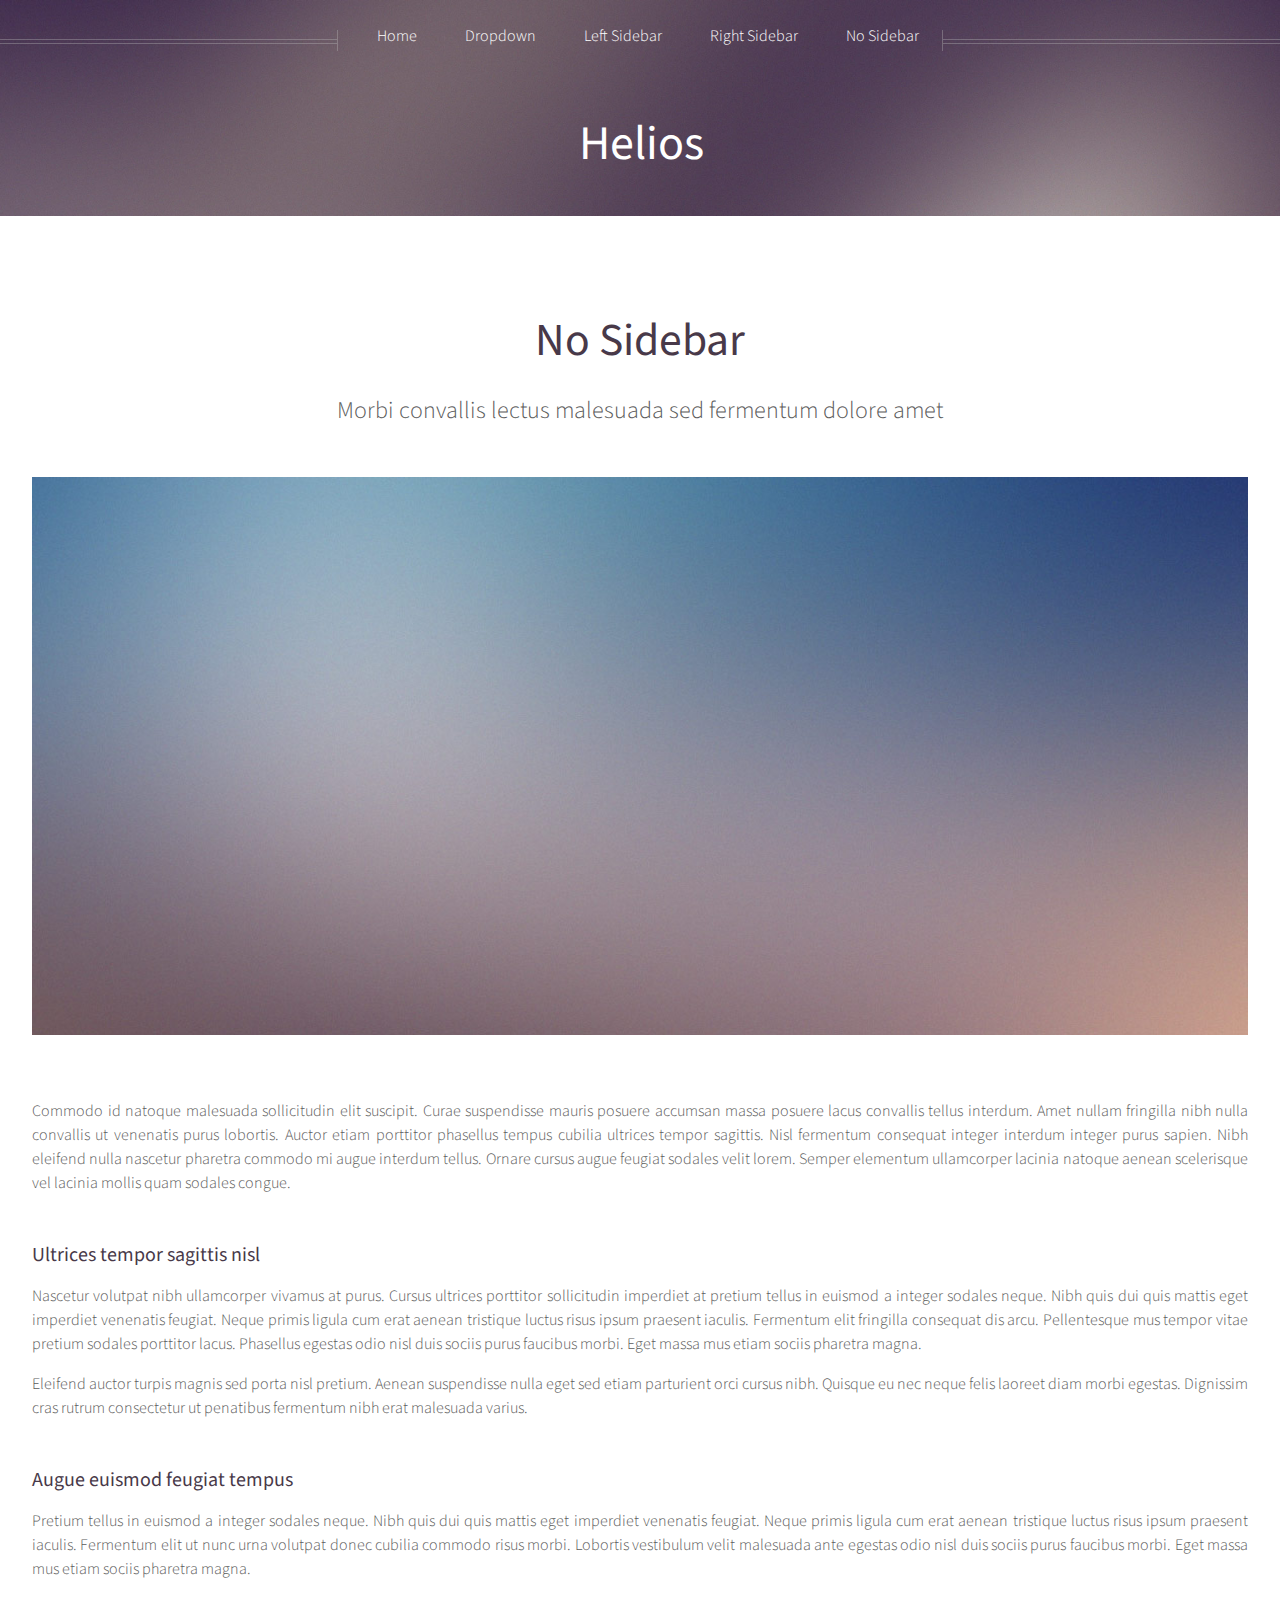
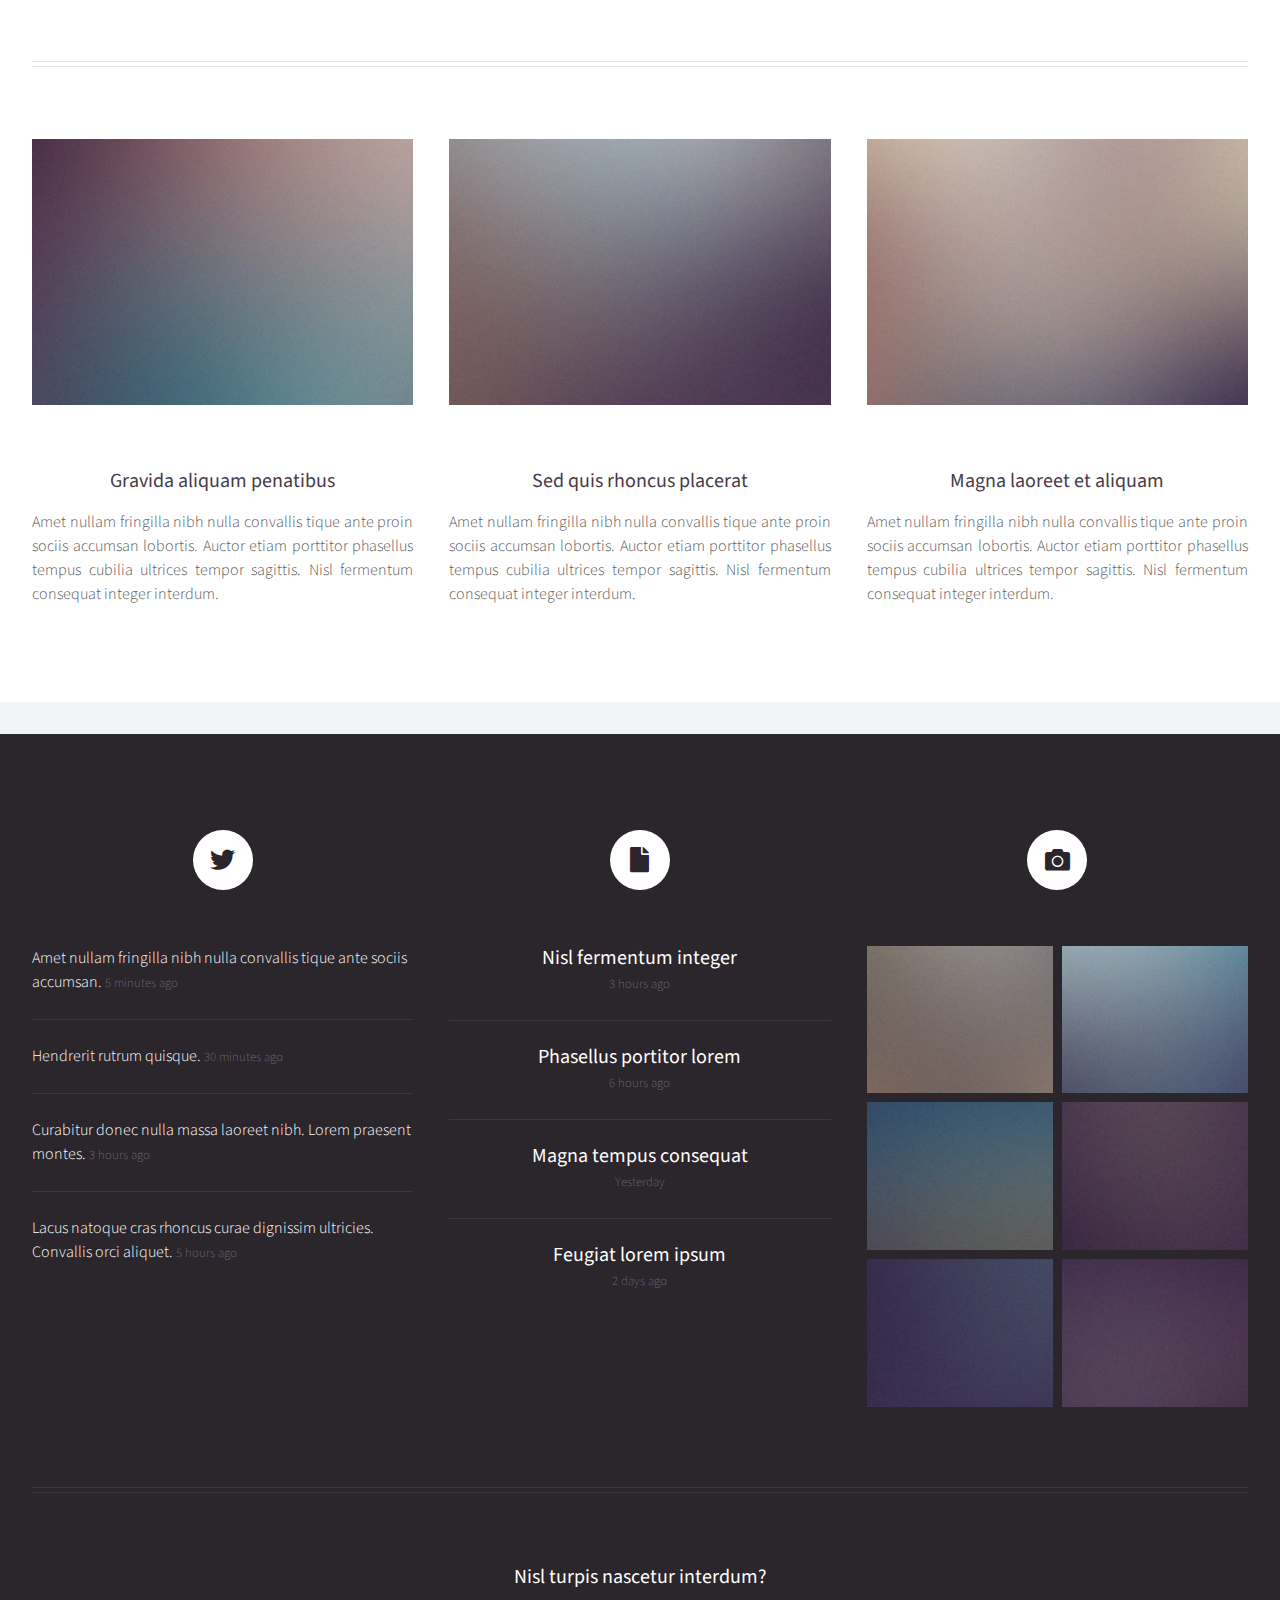
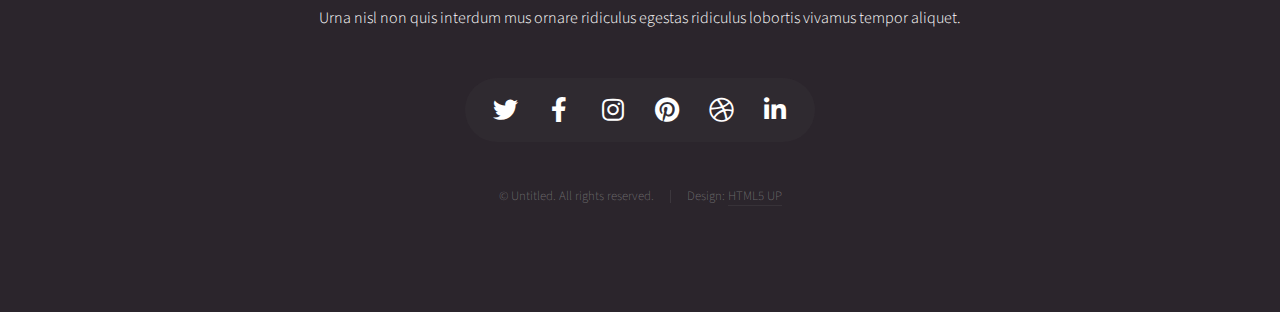
<file: no-sidebar.html>
<!DOCTYPE HTML>
<!--
	Helios by HTML5 UP
	html5up.net | @ajlkn
	Free for personal and commercial use under the CCA 3.0 license (html5up.net/license)
-->
<html>
	<head>
		<title>No Sidebar - Helios by HTML5 UP</title>
		<meta charset="utf-8" />
		<meta name="viewport" content="width=device-width, initial-scale=1, user-scalable=no" />
		<link rel="stylesheet" href="assets/css/main.css" />
		<noscript><link rel="stylesheet" href="assets/css/noscript.css" /></noscript>
	</head>
	<body class="no-sidebar is-preload">
		<div id="page-wrapper">

			<!-- Header -->
				<div id="header">

					<!-- Inner -->
						<div class="inner">
							<header>
								<h1><a href="index.html" id="logo">Helios</a></h1>
							</header>
						</div>

					<!-- Nav -->
						<nav id="nav">
							<ul>
								<li><a href="index.html">Home</a></li>
								<li>
									<a href="#">Dropdown</a>
									<ul>
										<li><a href="#">Lorem ipsum dolor</a></li>
										<li><a href="#">Magna phasellus</a></li>
										<li><a href="#">Etiam dolore nisl</a></li>
										<li>
											<a href="#">And a submenu &hellip;</a>
											<ul>
												<li><a href="#">Lorem ipsum dolor</a></li>
												<li><a href="#">Phasellus consequat</a></li>
												<li><a href="#">Magna phasellus</a></li>
												<li><a href="#">Etiam dolore nisl</a></li>
											</ul>
										</li>
										<li><a href="#">Veroeros feugiat</a></li>
									</ul>
								</li>
								<li><a href="left-sidebar.html">Left Sidebar</a></li>
								<li><a href="right-sidebar.html">Right Sidebar</a></li>
								<li><a href="no-sidebar.html">No Sidebar</a></li>
							</ul>
						</nav>

				</div>

			<!-- Main -->
				<div class="wrapper style1">

					<div class="container">
						<article id="main" class="special">
							<header>
								<h2><a href="#">No Sidebar</a></h2>
								<p>
									Morbi convallis lectus malesuada sed fermentum dolore amet
								</p>
							</header>
							<a href="#" class="image featured"><img src="images/pic06.jpg" alt="" /></a>
							<p>
								Commodo id natoque malesuada sollicitudin elit suscipit. Curae suspendisse mauris posuere accumsan massa
								posuere lacus convallis tellus interdum. Amet nullam fringilla nibh nulla convallis ut venenatis purus
								lobortis. Auctor etiam porttitor phasellus tempus cubilia ultrices tempor sagittis. Nisl fermentum
								consequat integer interdum integer purus sapien. Nibh eleifend nulla nascetur pharetra commodo mi augue
								interdum tellus. Ornare cursus augue feugiat sodales velit lorem. Semper elementum ullamcorper lacinia
								natoque aenean scelerisque vel lacinia mollis quam sodales congue.
							</p>
							<section>
								<header>
									<h3>Ultrices tempor sagittis nisl</h3>
								</header>
								<p>
									Nascetur volutpat nibh ullamcorper vivamus at purus. Cursus ultrices porttitor sollicitudin imperdiet
									at pretium tellus in euismod a integer sodales neque. Nibh quis dui quis mattis eget imperdiet venenatis
									feugiat. Neque primis ligula cum erat aenean tristique luctus risus ipsum praesent iaculis. Fermentum elit
									fringilla consequat dis arcu. Pellentesque mus tempor vitae pretium sodales porttitor lacus. Phasellus
									egestas odio nisl duis sociis purus faucibus morbi. Eget massa mus etiam sociis pharetra magna.
								</p>
								<p>
									Eleifend auctor turpis magnis sed porta nisl pretium. Aenean suspendisse nulla eget sed etiam parturient
									orci cursus nibh. Quisque eu nec neque felis laoreet diam morbi egestas. Dignissim cras rutrum consectetur
									ut penatibus fermentum nibh erat malesuada varius.
								</p>
							</section>
							<section>
								<header>
									<h3>Augue euismod feugiat tempus</h3>
								</header>
								<p>
									Pretium tellus in euismod a integer sodales neque. Nibh quis dui quis mattis eget imperdiet venenatis
									feugiat. Neque primis ligula cum erat aenean tristique luctus risus ipsum praesent iaculis. Fermentum elit
									ut nunc urna volutpat donec cubilia commodo risus morbi. Lobortis vestibulum velit malesuada ante
									egestas odio nisl duis sociis purus faucibus morbi. Eget massa mus etiam sociis pharetra magna.
								</p>
							</section>
						</article>
						<hr />
						<div class="row">
							<article class="col-4 col-12-mobile special">
								<a href="#" class="image featured"><img src="images/pic07.jpg" alt="" /></a>
								<header>
									<h3><a href="#">Gravida aliquam penatibus</a></h3>
								</header>
								<p>
									Amet nullam fringilla nibh nulla convallis tique ante proin sociis accumsan lobortis. Auctor etiam
									porttitor phasellus tempus cubilia ultrices tempor sagittis. Nisl fermentum consequat integer interdum.
								</p>
							</article>
							<article class="col-4 col-12-mobile special">
								<a href="#" class="image featured"><img src="images/pic08.jpg" alt="" /></a>
								<header>
									<h3><a href="#">Sed quis rhoncus placerat</a></h3>
								</header>
								<p>
									Amet nullam fringilla nibh nulla convallis tique ante proin sociis accumsan lobortis. Auctor etiam
									porttitor phasellus tempus cubilia ultrices tempor sagittis. Nisl fermentum consequat integer interdum.
								</p>
							</article>
							<article class="col-4 col-12-mobile special">
								<a href="#" class="image featured"><img src="images/pic09.jpg" alt="" /></a>
								<header>
									<h3><a href="#">Magna laoreet et aliquam</a></h3>
								</header>
								<p>
									Amet nullam fringilla nibh nulla convallis tique ante proin sociis accumsan lobortis. Auctor etiam
									porttitor phasellus tempus cubilia ultrices tempor sagittis. Nisl fermentum consequat integer interdum.
								</p>
							</article>
						</div>
					</div>

				</div>

			<!-- Footer -->
				<div id="footer">
					<div class="container">
						<div class="row">

							<!-- Tweets -->
								<section class="col-4 col-12-mobile">
									<header>
										<h2 class="icon brands fa-twitter circled"><span class="label">Tweets</span></h2>
									</header>
									<ul class="divided">
										<li>
											<article class="tweet">
												Amet nullam fringilla nibh nulla convallis tique ante sociis accumsan.
												<span class="timestamp">5 minutes ago</span>
											</article>
										</li>
										<li>
											<article class="tweet">
												Hendrerit rutrum quisque.
												<span class="timestamp">30 minutes ago</span>
											</article>
										</li>
										<li>
											<article class="tweet">
												Curabitur donec nulla massa laoreet nibh. Lorem praesent montes.
												<span class="timestamp">3 hours ago</span>
											</article>
										</li>
										<li>
											<article class="tweet">
												Lacus natoque cras rhoncus curae dignissim ultricies. Convallis orci aliquet.
												<span class="timestamp">5 hours ago</span>
											</article>
										</li>
									</ul>
								</section>

							<!-- Posts -->
								<section class="col-4 col-12-mobile">
									<header>
										<h2 class="icon solid fa-file circled"><span class="label">Posts</span></h2>
									</header>
									<ul class="divided">
										<li>
											<article class="post stub">
												<header>
													<h3><a href="#">Nisl fermentum integer</a></h3>
												</header>
												<span class="timestamp">3 hours ago</span>
											</article>
										</li>
										<li>
											<article class="post stub">
												<header>
													<h3><a href="#">Phasellus portitor lorem</a></h3>
												</header>
												<span class="timestamp">6 hours ago</span>
											</article>
										</li>
										<li>
											<article class="post stub">
												<header>
													<h3><a href="#">Magna tempus consequat</a></h3>
												</header>
												<span class="timestamp">Yesterday</span>
											</article>
										</li>
										<li>
											<article class="post stub">
												<header>
													<h3><a href="#">Feugiat lorem ipsum</a></h3>
												</header>
												<span class="timestamp">2 days ago</span>
											</article>
										</li>
									</ul>
								</section>

							<!-- Photos -->
								<section class="col-4 col-12-mobile">
									<header>
										<h2 class="icon solid fa-camera circled"><span class="label">Photos</span></h2>
									</header>
									<div class="row gtr-25">
										<div class="col-6">
											<a href="#" class="image fit"><img src="images/pic10.jpg" alt="" /></a>
										</div>
										<div class="col-6">
											<a href="#" class="image fit"><img src="images/pic11.jpg" alt="" /></a>
										</div>
										<div class="col-6">
											<a href="#" class="image fit"><img src="images/pic12.jpg" alt="" /></a>
										</div>
										<div class="col-6">
											<a href="#" class="image fit"><img src="images/pic13.jpg" alt="" /></a>
										</div>
										<div class="col-6">
											<a href="#" class="image fit"><img src="images/pic14.jpg" alt="" /></a>
										</div>
										<div class="col-6">
											<a href="#" class="image fit"><img src="images/pic15.jpg" alt="" /></a>
										</div>
									</div>
								</section>

						</div>
						<hr />
						<div class="row">
							<div class="col-12">

								<!-- Contact -->
									<section class="contact">
										<header>
											<h3>Nisl turpis nascetur interdum?</h3>
										</header>
										<p>Urna nisl non quis interdum mus ornare ridiculus egestas ridiculus lobortis vivamus tempor aliquet.</p>
										<ul class="icons">
											<li><a href="#" class="icon brands fa-twitter"><span class="label">Twitter</span></a></li>
											<li><a href="#" class="icon brands fa-facebook-f"><span class="label">Facebook</span></a></li>
											<li><a href="#" class="icon brands fa-instagram"><span class="label">Instagram</span></a></li>
											<li><a href="#" class="icon brands fa-pinterest"><span class="label">Pinterest</span></a></li>
											<li><a href="#" class="icon brands fa-dribbble"><span class="label">Dribbble</span></a></li>
											<li><a href="#" class="icon brands fa-linkedin-in"><span class="label">Linkedin</span></a></li>
										</ul>
									</section>

								<!-- Copyright -->
									<div class="copyright">
										<ul class="menu">
											<li>&copy; Untitled. All rights reserved.</li><li>Design: <a href="http://html5up.net">HTML5 UP</a></li>
										</ul>
									</div>

							</div>

						</div>
					</div>
				</div>

		</div>

		<!-- Scripts -->
			<script src="assets/js/jquery.min.js"></script>
			<script src="assets/js/jquery.dropotron.min.js"></script>
			<script src="assets/js/jquery.scrolly.min.js"></script>
			<script src="assets/js/jquery.scrollex.min.js"></script>
			<script src="assets/js/browser.min.js"></script>
			<script src="assets/js/breakpoints.min.js"></script>
			<script src="assets/js/util.js"></script>
			<script src="assets/js/main.js"></script>

	</body>
</html>
</file>
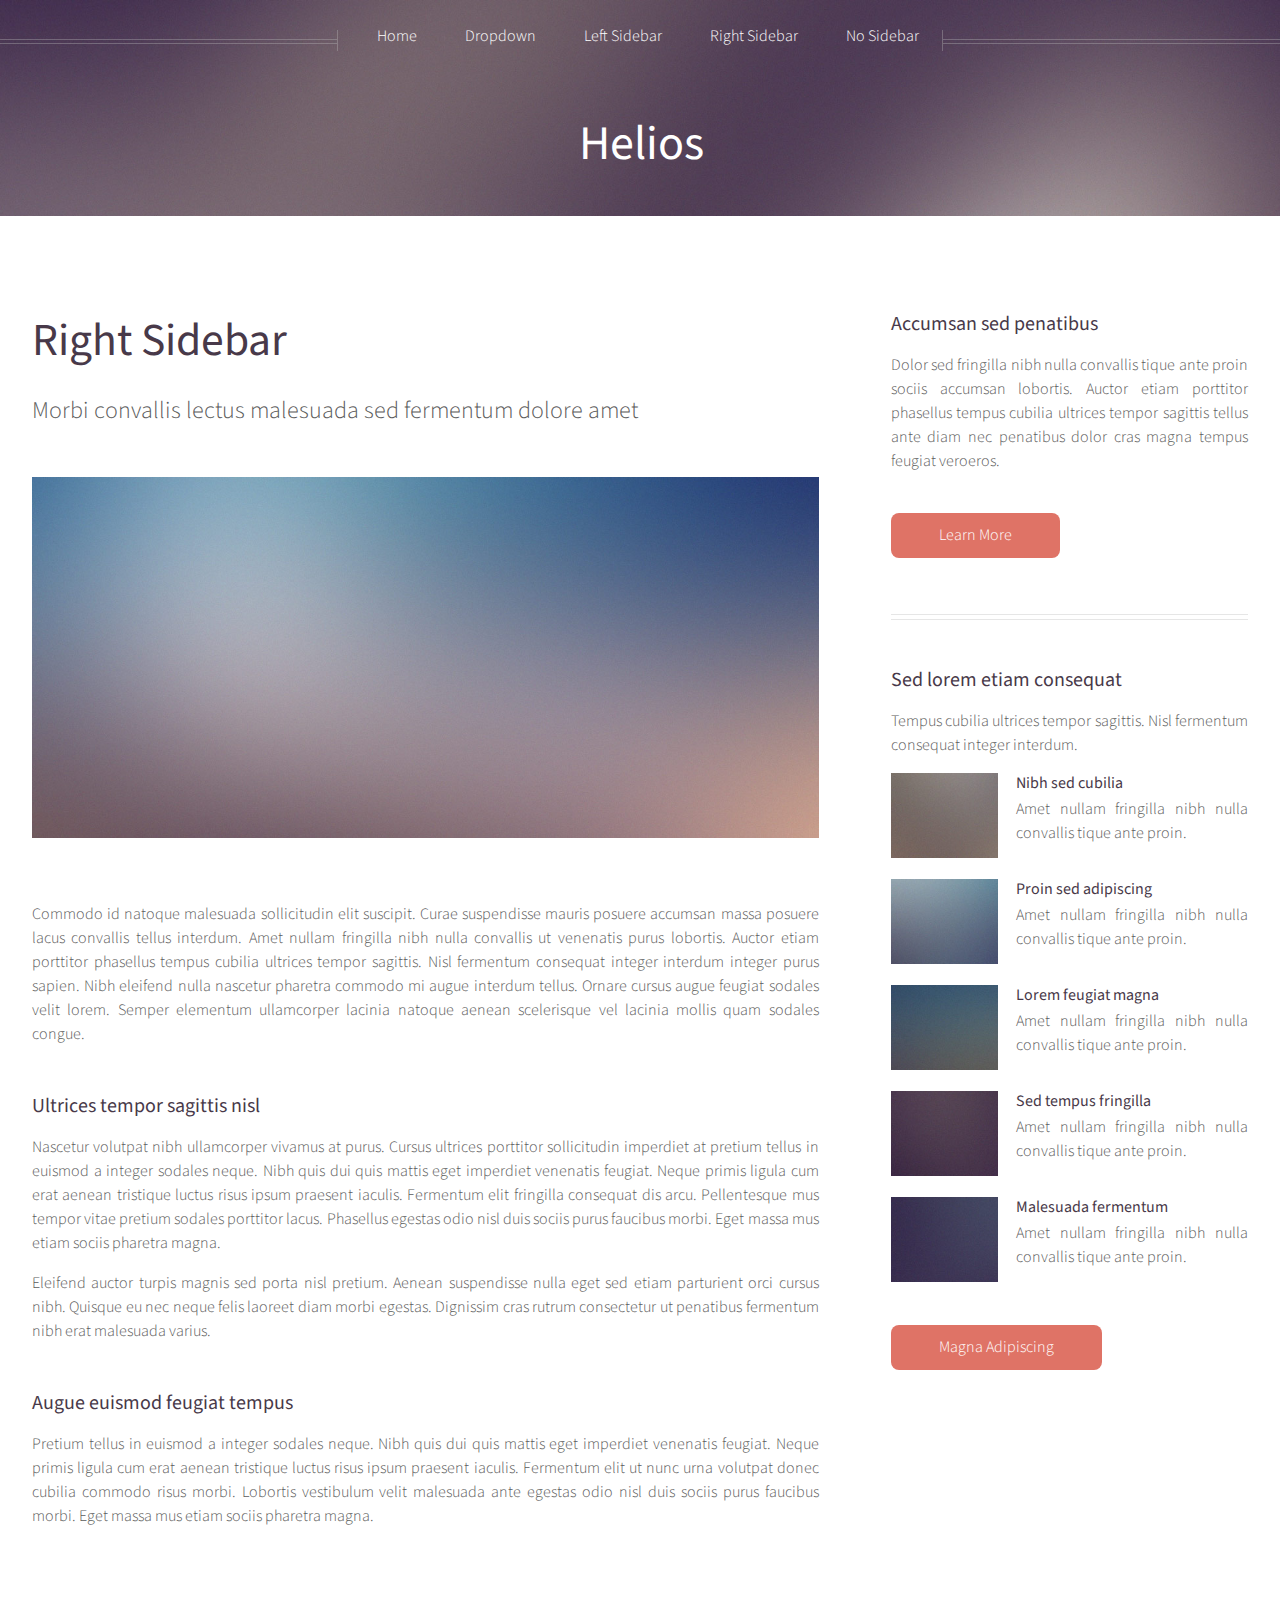
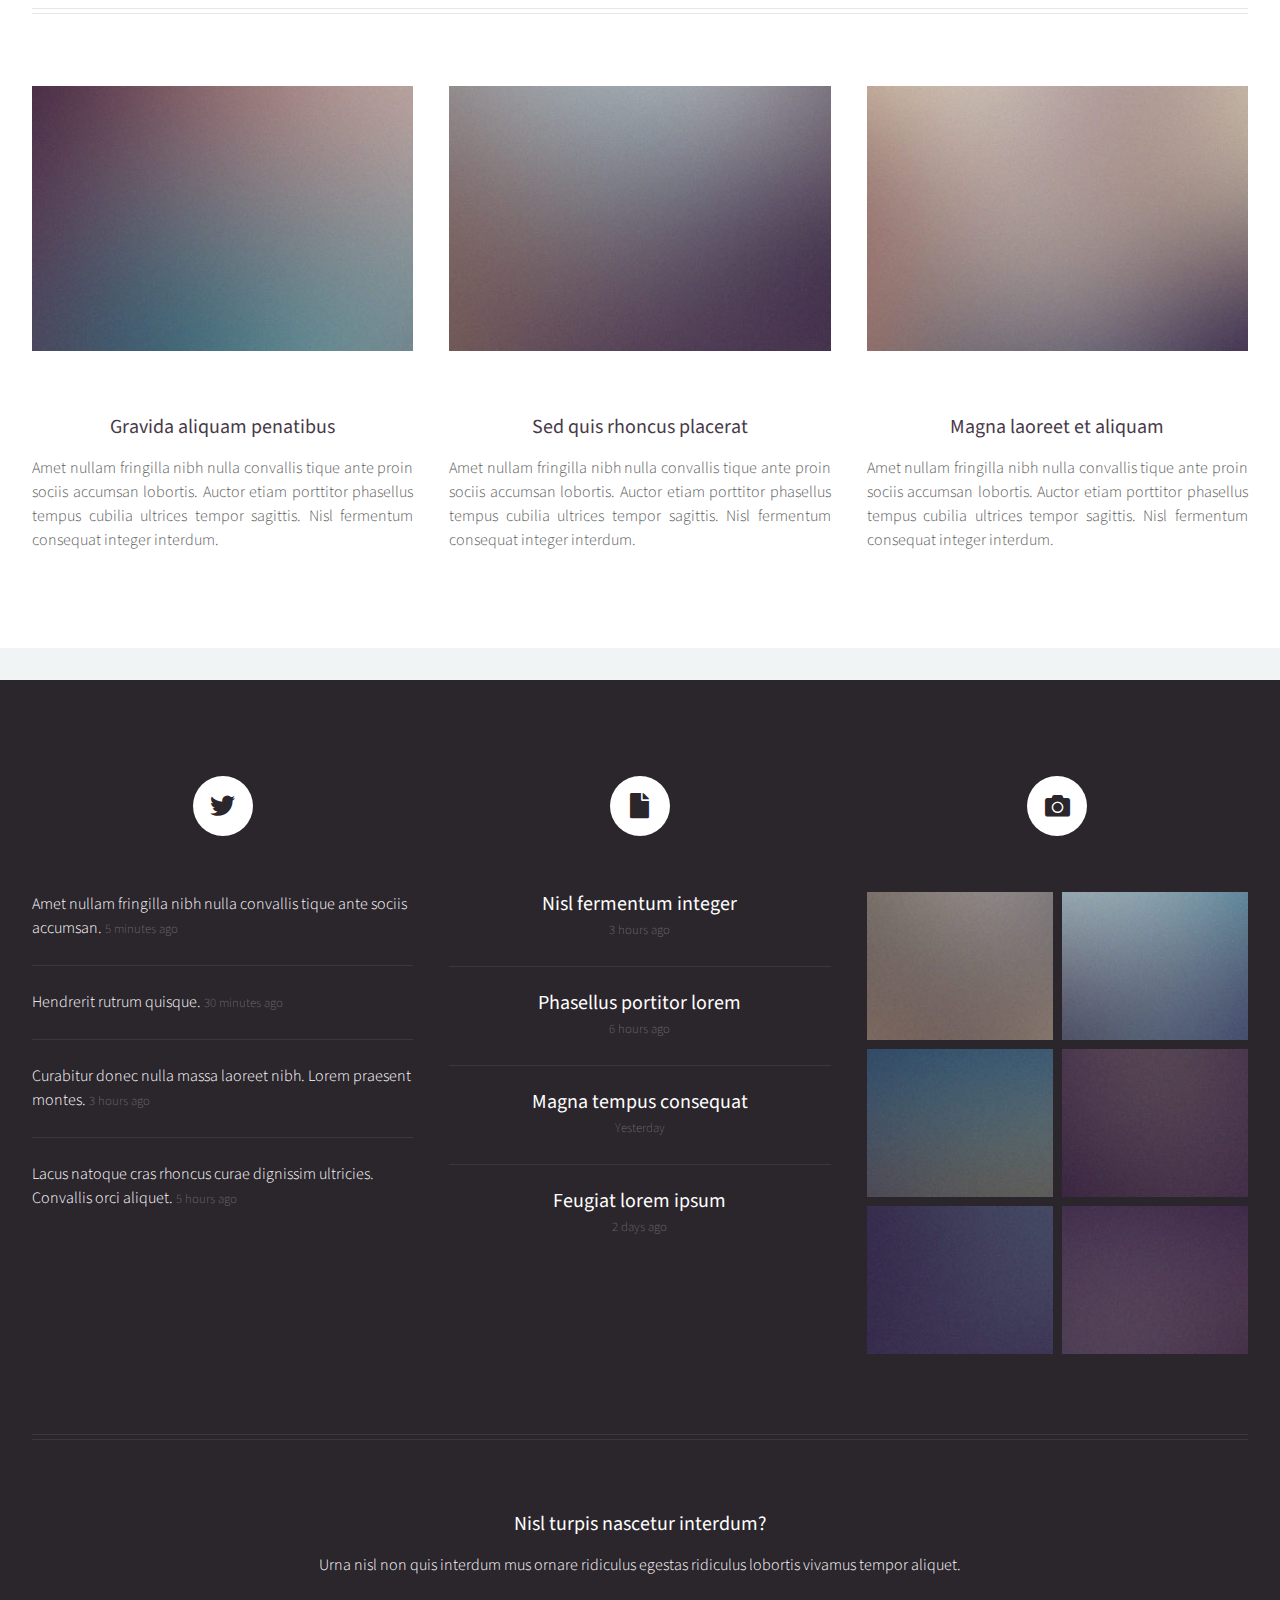
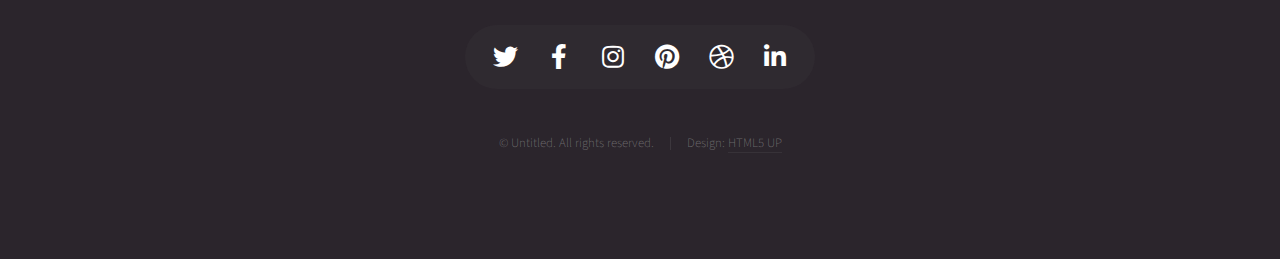
<file: right-sidebar.html>
<!DOCTYPE HTML>
<!--
	Helios by HTML5 UP
	html5up.net | @ajlkn
	Free for personal and commercial use under the CCA 3.0 license (html5up.net/license)
-->
<html>
	<head>
		<title>Right Sidebar - Helios by HTML5 UP</title>
		<meta charset="utf-8" />
		<meta name="viewport" content="width=device-width, initial-scale=1, user-scalable=no" />
		<link rel="stylesheet" href="assets/css/main.css" />
		<noscript><link rel="stylesheet" href="assets/css/noscript.css" /></noscript>
	</head>
	<body class="right-sidebar is-preload">
		<div id="page-wrapper">

			<!-- Header -->
				<div id="header">

					<!-- Inner -->
						<div class="inner">
							<header>
								<h1><a href="index.html" id="logo">Helios</a></h1>
							</header>
						</div>

					<!-- Nav -->
						<nav id="nav">
							<ul>
								<li><a href="index.html">Home</a></li>
								<li>
									<a href="#">Dropdown</a>
									<ul>
										<li><a href="#">Lorem ipsum dolor</a></li>
										<li><a href="#">Magna phasellus</a></li>
										<li><a href="#">Etiam dolore nisl</a></li>
										<li>
											<a href="#">And a submenu &hellip;</a>
											<ul>
												<li><a href="#">Lorem ipsum dolor</a></li>
												<li><a href="#">Phasellus consequat</a></li>
												<li><a href="#">Magna phasellus</a></li>
												<li><a href="#">Etiam dolore nisl</a></li>
											</ul>
										</li>
										<li><a href="#">Veroeros feugiat</a></li>
									</ul>
								</li>
								<li><a href="left-sidebar.html">Left Sidebar</a></li>
								<li><a href="right-sidebar.html">Right Sidebar</a></li>
								<li><a href="no-sidebar.html">No Sidebar</a></li>
							</ul>
						</nav>

				</div>

			<!-- Main -->
				<div class="wrapper style1">

					<div class="container">
						<div class="row gtr-200">
							<div class="col-8 col-12-mobile" id="content">
								<article id="main">
									<header>
										<h2><a href="#">Right Sidebar</a></h2>
										<p>
											Morbi convallis lectus malesuada sed fermentum dolore amet
										</p>
									</header>
									<a href="#" class="image featured"><img src="images/pic06.jpg" alt="" /></a>
									<p>
										Commodo id natoque malesuada sollicitudin elit suscipit. Curae suspendisse mauris posuere accumsan massa
										posuere lacus convallis tellus interdum. Amet nullam fringilla nibh nulla convallis ut venenatis purus
										lobortis. Auctor etiam porttitor phasellus tempus cubilia ultrices tempor sagittis. Nisl fermentum
										consequat integer interdum integer purus sapien. Nibh eleifend nulla nascetur pharetra commodo mi augue
										interdum tellus. Ornare cursus augue feugiat sodales velit lorem. Semper elementum ullamcorper lacinia
										natoque aenean scelerisque vel lacinia mollis quam sodales congue.
									</p>
									<section>
										<header>
											<h3>Ultrices tempor sagittis nisl</h3>
										</header>
										<p>
											Nascetur volutpat nibh ullamcorper vivamus at purus. Cursus ultrices porttitor sollicitudin imperdiet
											at pretium tellus in euismod a integer sodales neque. Nibh quis dui quis mattis eget imperdiet venenatis
											feugiat. Neque primis ligula cum erat aenean tristique luctus risus ipsum praesent iaculis. Fermentum elit
											fringilla consequat dis arcu. Pellentesque mus tempor vitae pretium sodales porttitor lacus. Phasellus
											egestas odio nisl duis sociis purus faucibus morbi. Eget massa mus etiam sociis pharetra magna.
										</p>
										<p>
											Eleifend auctor turpis magnis sed porta nisl pretium. Aenean suspendisse nulla eget sed etiam parturient
											orci cursus nibh. Quisque eu nec neque felis laoreet diam morbi egestas. Dignissim cras rutrum consectetur
											ut penatibus fermentum nibh erat malesuada varius.
										</p>
									</section>
									<section>
										<header>
											<h3>Augue euismod feugiat tempus</h3>
										</header>
										<p>
											Pretium tellus in euismod a integer sodales neque. Nibh quis dui quis mattis eget imperdiet venenatis
											feugiat. Neque primis ligula cum erat aenean tristique luctus risus ipsum praesent iaculis. Fermentum elit
											ut nunc urna volutpat donec cubilia commodo risus morbi. Lobortis vestibulum velit malesuada ante
											egestas odio nisl duis sociis purus faucibus morbi. Eget massa mus etiam sociis pharetra magna.
										</p>
									</section>
								</article>
							</div>
							<div class="col-4 col-12-mobile" id="sidebar">
								<hr class="first" />
								<section>
									<header>
										<h3><a href="#">Accumsan sed penatibus</a></h3>
									</header>
									<p>
										Dolor sed fringilla nibh nulla convallis tique ante proin sociis accumsan lobortis. Auctor etiam
										porttitor phasellus tempus cubilia ultrices tempor sagittis  tellus ante diam nec penatibus dolor cras
										magna tempus feugiat veroeros.
									</p>
									<footer>
										<a href="#" class="button">Learn More</a>
									</footer>
								</section>
								<hr />
								<section>
									<header>
										<h3><a href="#">Sed lorem etiam consequat</a></h3>
									</header>
									<p>
										Tempus cubilia ultrices tempor sagittis. Nisl fermentum consequat integer interdum.
									</p>
									<div class="row gtr-50">
										<div class="col-4">
											<a href="#" class="image fit"><img src="images/pic10.jpg" alt="" /></a>
										</div>
										<div class="col-8">
											<h4>Nibh sed cubilia</h4>
											<p>
												Amet nullam fringilla nibh nulla convallis tique ante proin.
											</p>
										</div>
										<div class="col-4">
											<a href="#" class="image fit"><img src="images/pic11.jpg" alt="" /></a>
										</div>
										<div class="col-8">
											<h4>Proin sed adipiscing</h4>
											<p>
												Amet nullam fringilla nibh nulla convallis tique ante proin.
											</p>
										</div>
										<div class="col-4">
											<a href="#" class="image fit"><img src="images/pic12.jpg" alt="" /></a>
										</div>
										<div class="col-8">
											<h4>Lorem feugiat magna</h4>
											<p>
												Amet nullam fringilla nibh nulla convallis tique ante proin.
											</p>
										</div>
										<div class="col-4">
											<a href="#" class="image fit"><img src="images/pic13.jpg" alt="" /></a>
										</div>
										<div class="col-8">
											<h4>Sed tempus fringilla</h4>
											<p>
												Amet nullam fringilla nibh nulla convallis tique ante proin.
											</p>
										</div>
										<div class="col-4">
											<a href="#" class="image fit"><img src="images/pic14.jpg" alt="" /></a>
										</div>
										<div class="col-8">
											<h4>Malesuada fermentum</h4>
											<p>
												Amet nullam fringilla nibh nulla convallis tique ante proin.
											</p>
										</div>
									</div>
									<footer>
										<a href="#" class="button">Magna Adipiscing</a>
									</footer>
								</section>
							</div>
						</div>
						<hr />
						<div class="row">
							<article class="col-4 col-12-mobile special">
								<a href="#" class="image featured"><img src="images/pic07.jpg" alt="" /></a>
								<header>
									<h3><a href="#">Gravida aliquam penatibus</a></h3>
								</header>
								<p>
									Amet nullam fringilla nibh nulla convallis tique ante proin sociis accumsan lobortis. Auctor etiam
									porttitor phasellus tempus cubilia ultrices tempor sagittis. Nisl fermentum consequat integer interdum.
								</p>
							</article>
							<article class="col-4 col-12-mobile special">
								<a href="#" class="image featured"><img src="images/pic08.jpg" alt="" /></a>
								<header>
									<h3><a href="#">Sed quis rhoncus placerat</a></h3>
								</header>
								<p>
									Amet nullam fringilla nibh nulla convallis tique ante proin sociis accumsan lobortis. Auctor etiam
									porttitor phasellus tempus cubilia ultrices tempor sagittis. Nisl fermentum consequat integer interdum.
								</p>
							</article>
							<article class="col-4 col-12-mobile special">
								<a href="#" class="image featured"><img src="images/pic09.jpg" alt="" /></a>
								<header>
									<h3><a href="#">Magna laoreet et aliquam</a></h3>
								</header>
								<p>
									Amet nullam fringilla nibh nulla convallis tique ante proin sociis accumsan lobortis. Auctor etiam
									porttitor phasellus tempus cubilia ultrices tempor sagittis. Nisl fermentum consequat integer interdum.
								</p>
							</article>
						</div>
					</div>

				</div>

			<!-- Footer -->
				<div id="footer">
					<div class="container">
						<div class="row">

							<!-- Tweets -->
								<section class="col-4 col-12-mobile">
									<header>
										<h2 class="icon brands fa-twitter circled"><span class="label">Tweets</span></h2>
									</header>
									<ul class="divided">
										<li>
											<article class="tweet">
												Amet nullam fringilla nibh nulla convallis tique ante sociis accumsan.
												<span class="timestamp">5 minutes ago</span>
											</article>
										</li>
										<li>
											<article class="tweet">
												Hendrerit rutrum quisque.
												<span class="timestamp">30 minutes ago</span>
											</article>
										</li>
										<li>
											<article class="tweet">
												Curabitur donec nulla massa laoreet nibh. Lorem praesent montes.
												<span class="timestamp">3 hours ago</span>
											</article>
										</li>
										<li>
											<article class="tweet">
												Lacus natoque cras rhoncus curae dignissim ultricies. Convallis orci aliquet.
												<span class="timestamp">5 hours ago</span>
											</article>
										</li>
									</ul>
								</section>

							<!-- Posts -->
								<section class="col-4 col-12-mobile">
									<header>
										<h2 class="icon solid fa-file circled"><span class="label">Posts</span></h2>
									</header>
									<ul class="divided">
										<li>
											<article class="post stub">
												<header>
													<h3><a href="#">Nisl fermentum integer</a></h3>
												</header>
												<span class="timestamp">3 hours ago</span>
											</article>
										</li>
										<li>
											<article class="post stub">
												<header>
													<h3><a href="#">Phasellus portitor lorem</a></h3>
												</header>
												<span class="timestamp">6 hours ago</span>
											</article>
										</li>
										<li>
											<article class="post stub">
												<header>
													<h3><a href="#">Magna tempus consequat</a></h3>
												</header>
												<span class="timestamp">Yesterday</span>
											</article>
										</li>
										<li>
											<article class="post stub">
												<header>
													<h3><a href="#">Feugiat lorem ipsum</a></h3>
												</header>
												<span class="timestamp">2 days ago</span>
											</article>
										</li>
									</ul>
								</section>

							<!-- Photos -->
								<section class="col-4 col-12-mobile">
									<header>
										<h2 class="icon solid fa-camera circled"><span class="label">Photos</span></h2>
									</header>
									<div class="row gtr-25">
										<div class="col-6">
											<a href="#" class="image fit"><img src="images/pic10.jpg" alt="" /></a>
										</div>
										<div class="col-6">
											<a href="#" class="image fit"><img src="images/pic11.jpg" alt="" /></a>
										</div>
										<div class="col-6">
											<a href="#" class="image fit"><img src="images/pic12.jpg" alt="" /></a>
										</div>
										<div class="col-6">
											<a href="#" class="image fit"><img src="images/pic13.jpg" alt="" /></a>
										</div>
										<div class="col-6">
											<a href="#" class="image fit"><img src="images/pic14.jpg" alt="" /></a>
										</div>
										<div class="col-6">
											<a href="#" class="image fit"><img src="images/pic15.jpg" alt="" /></a>
										</div>
									</div>
								</section>

						</div>
						<hr />
						<div class="row">
							<div class="col-12">

								<!-- Contact -->
									<section class="contact">
										<header>
											<h3>Nisl turpis nascetur interdum?</h3>
										</header>
										<p>Urna nisl non quis interdum mus ornare ridiculus egestas ridiculus lobortis vivamus tempor aliquet.</p>
										<ul class="icons">
											<li><a href="#" class="icon brands fa-twitter"><span class="label">Twitter</span></a></li>
											<li><a href="#" class="icon brands fa-facebook-f"><span class="label">Facebook</span></a></li>
											<li><a href="#" class="icon brands fa-instagram"><span class="label">Instagram</span></a></li>
											<li><a href="#" class="icon brands fa-pinterest"><span class="label">Pinterest</span></a></li>
											<li><a href="#" class="icon brands fa-dribbble"><span class="label">Dribbble</span></a></li>
											<li><a href="#" class="icon brands fa-linkedin-in"><span class="label">Linkedin</span></a></li>
										</ul>
									</section>

								<!-- Copyright -->
									<div class="copyright">
										<ul class="menu">
											<li>&copy; Untitled. All rights reserved.</li><li>Design: <a href="http://html5up.net">HTML5 UP</a></li>
										</ul>
									</div>

							</div>

						</div>
					</div>
				</div>

		</div>

		<!-- Scripts -->
			<script src="assets/js/jquery.min.js"></script>
			<script src="assets/js/jquery.dropotron.min.js"></script>
			<script src="assets/js/jquery.scrolly.min.js"></script>
			<script src="assets/js/jquery.scrollex.min.js"></script>
			<script src="assets/js/browser.min.js"></script>
			<script src="assets/js/breakpoints.min.js"></script>
			<script src="assets/js/util.js"></script>
			<script src="assets/js/main.js"></script>

	</body>
</html>
</file>
<file: assets/css/noscript.css>
/*
	Helios by HTML5 UP
	html5up.net | @ajlkn
	Free for personal and commercial use under the CCA 3.0 license (html5up.net/license)
*/

/* Carousel */

	.carousel {
		overflow-x: auto;
	}

/* Header */

	body.homepage.is-preload #header:after {
		opacity: 0;
	}
</file>
<file: html5up-big-picture/assets/css/noscript.css>
/*
	Big Picture by HTML5 UP
	html5up.net | @ajlkn
	Free for personal and commercial use under the CCA 3.0 license (html5up.net/license)
*/

/* Loader */

	body:before, body:after {
		display: none;
	}
</file>
<file: assets/css/main.css>
@import url("https://fonts.googleapis.com/css?family=Source+Sans+Pro:300,300italic,400,400italic,600");
@import url("fontawesome-all.min.css");

/*
	Helios by HTML5 UP
	html5up.net | @ajlkn
	Free for personal and commercial use under the CCA 3.0 license (html5up.net/license)
*/

html, body, div, span, applet, object,
iframe, h1, h2, h3, h4, h5, h6, p, blockquote,
pre, a, abbr, acronym, address, big, cite,
code, del, dfn, em, img, ins, kbd, q, s, samp,
small, strike, strong, sub, sup, tt, var, b,
u, i, center, dl, dt, dd, ol, ul, li, fieldset,
form, label, legend, table, caption, tbody,
tfoot, thead, tr, th, td, article, aside,
canvas, details, embed, figure, figcaption,
footer, header, hgroup, menu, nav, output, ruby,
section, summary, time, mark, audio, video {
	margin: 0;
	padding: 0;
	border: 0;
	font-size: 100%;
	font: inherit;
	vertical-align: baseline;}

article, aside, details, figcaption, figure,
footer, header, hgroup, menu, nav, section {
	display: block;}

body {
	line-height: 1;
}

ol, ul {
	list-style: none;
}

blockquote, q {
	quotes: none;
}

	blockquote:before, blockquote:after, q:before, q:after {
		content: '';
		content: none;
	}

table {
	border-collapse: collapse;
	border-spacing: 0;
}

body {
	-webkit-text-size-adjust: none;
}

mark {
	background-color: transparent;
	color: inherit;
}

input::-moz-focus-inner {
	border: 0;
	padding: 0;
}

input, select, textarea {
	-moz-appearance: none;
	-webkit-appearance: none;
	-ms-appearance: none;
	appearance: none;
}

/* Basic */

	html {
		box-sizing: border-box;
	}

	*, *:before, *:after {
		box-sizing: inherit;
	}

	body {
		background: #f0f4f4;
		color: #5b5b5b;
		font-size: 15pt;
		line-height: 1.85em;
		font-family: 'Source Sans Pro', sans-serif;
		font-weight: 300;
	}

		body.is-preload *, body.is-preload *:before, body.is-preload *:after {
			-moz-animation: none !important;
			-webkit-animation: none !important;
			-ms-animation: none !important;
			animation: none !important;
			-moz-transition: none !important;
			-webkit-transition: none !important;
			-ms-transition: none !important;
			transition: none !important;
		}

	input, textarea, select {
		font-size: 15pt;
		line-height: 1.85em;
		font-family: 'Source Sans Pro', sans-serif;
		font-weight: 300;
	}

	h1, h2, h3, h4, h5, h6 {
		font-weight: 400;
		color: #483949;
		line-height: 1.25em;
	}

	h1 a, h2 a, h3 a, h4 a, h5 a, h6 a {
		color: inherit;
		text-decoration: none;
		border-bottom-color: transparent;
	}

	h1 strong, h2 strong, h3 strong, h4 strong, h5 strong, h6 strong {
		font-weight: 600;
	}

	h2 {
		font-size: 2.85em;
	}

	h3 {
		font-size: 1.25em;
	}

	h4 {
		font-size: 1em;
		margin: 0 0 0.25em 0;
	}

	strong, b {
		font-weight: 400;
		color: #483949;
	}

	em, i {
		font-style: italic;
	}

	a {
		color: inherit;
		border-bottom: solid 1px rgba(128, 128, 128, 0.15);
		text-decoration: none;
		-moz-transition: background-color 0.35s ease-in-out, color 0.35s ease-in-out, border-bottom-color 0.35s ease-in-out;
		-webkit-transition: background-color 0.35s ease-in-out, color 0.35s ease-in-out, border-bottom-color 0.35s ease-in-out;
		-ms-transition: background-color 0.35s ease-in-out, color 0.35s ease-in-out, border-bottom-color 0.35s ease-in-out;
		transition: background-color 0.35s ease-in-out, color 0.35s ease-in-out, border-bottom-color 0.35s ease-in-out;
	}

		a:hover {
			color: #ef8376;
			border-bottom-color: transparent;
		}

	sub {
		position: relative;
		top: 0.5em;
		font-size: 0.8em;
	}

	sup {
		position: relative;
		top: -0.5em;
		font-size: 0.8em;
	}

	blockquote {
		border-left: solid 0.5em #ddd;
		padding: 1em 0 1em 2em;
		font-style: italic;
	}

	p, ul, ol, dl, table {
		margin-bottom: 1em;
	}

	p {
		text-align: justify;
	}

	br.clear {
		clear: both;
	}

	hr {
		position: relative;
		display: block;
		border: 0;
		top: 4.5em;
		margin-bottom: 9em;
		height: 6px;
		border-top: solid 1px rgba(128, 128, 128, 0.2);
		border-bottom: solid 1px rgba(128, 128, 128, 0.2);
	}

		hr:before, hr:after {
			content: '';
			position: absolute;
			top: -8px;
			display: block;
			width: 1px;
			height: 21px;
			background: rgba(128, 128, 128, 0.2);
		}

		hr:before {
			left: -1px;
		}

		hr:after {
			right: -1px;
		}

	.timestamp {
		color: rgba(128, 128, 128, 0.75);
		font-size: 0.8em;
	}

/* Container */

	.container {
		margin: 0 auto;
		max-width: 100%;
		width: 1400px;
	}

		@media screen and (max-width: 1680px) {

			.container {
				width: 1200px;
			}

		}

		@media screen and (max-width: 1280px) {

			.container {
				width: 100%;
			}

		}

		@media screen and (max-width: 960px) {

			.container {
				width: 100%;
			}

		}

		@media screen and (max-width: 840px) {

			.container {
				width: 100%;
			}

		}

		@media screen and (max-width: 736px) {

			.container {
				width: 100%;
			}

		}

/* Row */

	.row {
		display: flex;
		flex-wrap: wrap;
		box-sizing: border-box;
		align-items: stretch;
	}

		.row > * {
			box-sizing: border-box;
		}

		.row.gtr-uniform > * > :last-child {
			margin-bottom: 0;
		}

		.row.aln-left {
			justify-content: flex-start;
		}

		.row.aln-center {
			justify-content: center;
		}

		.row.aln-right {
			justify-content: flex-end;
		}

		.row.aln-top {
			align-items: flex-start;
		}

		.row.aln-middle {
			align-items: center;
		}

		.row.aln-bottom {
			align-items: flex-end;
		}

		.row > .imp {
			order: -1;
		}

		.row > .col-1 {
			width: 8.33333%;
		}

		.row > .off-1 {
			margin-left: 8.33333%;
		}

		.row > .col-2 {
			width: 16.66667%;
		}

		.row > .off-2 {
			margin-left: 16.66667%;
		}

		.row > .col-3 {
			width: 25%;
		}

		.row > .off-3 {
			margin-left: 25%;
		}

		.row > .col-4 {
			width: 33.33333%;
		}

		.row > .off-4 {
			margin-left: 33.33333%;
		}

		.row > .col-5 {
			width: 41.66667%;
		}

		.row > .off-5 {
			margin-left: 41.66667%;
		}

		.row > .col-6 {
			width: 50%;
		}

		.row > .off-6 {
			margin-left: 50%;
		}

		.row > .col-7 {
			width: 58.33333%;
		}

		.row > .off-7 {
			margin-left: 58.33333%;
		}

		.row > .col-8 {
			width: 66.66667%;
		}

		.row > .off-8 {
			margin-left: 66.66667%;
		}

		.row > .col-9 {
			width: 75%;
		}

		.row > .off-9 {
			margin-left: 75%;
		}

		.row > .col-10 {
			width: 83.33333%;
		}

		.row > .off-10 {
			margin-left: 83.33333%;
		}

		.row > .col-11 {
			width: 91.66667%;
		}

		.row > .off-11 {
			margin-left: 91.66667%;
		}

		.row > .col-12 {
			width: 100%;
		}

		.row > .off-12 {
			margin-left: 100%;
		}

		.row.gtr-0 {
			margin-top: 0px;
			margin-left: 0px;
		}

			.row.gtr-0 > * {
				padding: 0px 0 0 0px;
			}

			.row.gtr-0.gtr-uniform {
				margin-top: 0px;
			}

				.row.gtr-0.gtr-uniform > * {
					padding-top: 0px;
				}

		.row.gtr-25 {
			margin-top: -10px;
			margin-left: -10px;
		}

			.row.gtr-25 > * {
				padding: 10px 0 0 10px;
			}

			.row.gtr-25.gtr-uniform {
				margin-top: -10px;
			}

				.row.gtr-25.gtr-uniform > * {
					padding-top: 10px;
				}

		.row.gtr-50 {
			margin-top: -20px;
			margin-left: -20px;
		}

			.row.gtr-50 > * {
				padding: 20px 0 0 20px;
			}

			.row.gtr-50.gtr-uniform {
				margin-top: -20px;
			}

				.row.gtr-50.gtr-uniform > * {
					padding-top: 20px;
				}

		.row {
			margin-top: -40px;
			margin-left: -40px;
		}

			.row > * {
				padding: 40px 0 0 40px;
			}

			.row.gtr-uniform {
				margin-top: -40px;
			}

				.row.gtr-uniform > * {
					padding-top: 40px;
				}

		.row.gtr-150 {
			margin-top: -60px;
			margin-left: -60px;
		}

			.row.gtr-150 > * {
				padding: 60px 0 0 60px;
			}

			.row.gtr-150.gtr-uniform {
				margin-top: -60px;
			}

				.row.gtr-150.gtr-uniform > * {
					padding-top: 60px;
				}

		.row.gtr-200 {
			margin-top: -80px;
			margin-left: -80px;
		}

			.row.gtr-200 > * {
				padding: 80px 0 0 80px;
			}

			.row.gtr-200.gtr-uniform {
				margin-top: -80px;
			}

				.row.gtr-200.gtr-uniform > * {
					padding-top: 80px;
				}

		@media screen and (max-width: 1680px) {

			.row {
				display: flex;
				flex-wrap: wrap;
				box-sizing: border-box;
				align-items: stretch;
			}

				.row > * {
					box-sizing: border-box;
				}

				.row.gtr-uniform > * > :last-child {
					margin-bottom: 0;
				}

				.row.aln-left {
					justify-content: flex-start;
				}

				.row.aln-center {
					justify-content: center;
				}

				.row.aln-right {
					justify-content: flex-end;
				}

				.row.aln-top {
					align-items: flex-start;
				}

				.row.aln-middle {
					align-items: center;
				}

				.row.aln-bottom {
					align-items: flex-end;
				}

				.row > .imp-wide {
					order: -1;
				}

				.row > .col-1-wide {
					width: 8.33333%;
				}

				.row > .off-1-wide {
					margin-left: 8.33333%;
				}

				.row > .col-2-wide {
					width: 16.66667%;
				}

				.row > .off-2-wide {
					margin-left: 16.66667%;
				}

				.row > .col-3-wide {
					width: 25%;
				}

				.row > .off-3-wide {
					margin-left: 25%;
				}

				.row > .col-4-wide {
					width: 33.33333%;
				}

				.row > .off-4-wide {
					margin-left: 33.33333%;
				}

				.row > .col-5-wide {
					width: 41.66667%;
				}

				.row > .off-5-wide {
					margin-left: 41.66667%;
				}

				.row > .col-6-wide {
					width: 50%;
				}

				.row > .off-6-wide {
					margin-left: 50%;
				}

				.row > .col-7-wide {
					width: 58.33333%;
				}

				.row > .off-7-wide {
					margin-left: 58.33333%;
				}

				.row > .col-8-wide {
					width: 66.66667%;
				}

				.row > .off-8-wide {
					margin-left: 66.66667%;
				}

				.row > .col-9-wide {
					width: 75%;
				}

				.row > .off-9-wide {
					margin-left: 75%;
				}

				.row > .col-10-wide {
					width: 83.33333%;
				}

				.row > .off-10-wide {
					margin-left: 83.33333%;
				}

				.row > .col-11-wide {
					width: 91.66667%;
				}

				.row > .off-11-wide {
					margin-left: 91.66667%;
				}

				.row > .col-12-wide {
					width: 100%;
				}

				.row > .off-12-wide {
					margin-left: 100%;
				}

				.row.gtr-0 {
					margin-top: 0px;
					margin-left: 0px;
				}

					.row.gtr-0 > * {
						padding: 0px 0 0 0px;
					}

					.row.gtr-0.gtr-uniform {
						margin-top: 0px;
					}

						.row.gtr-0.gtr-uniform > * {
							padding-top: 0px;
						}

				.row.gtr-25 {
					margin-top: -10px;
					margin-left: -10px;
				}

					.row.gtr-25 > * {
						padding: 10px 0 0 10px;
					}

					.row.gtr-25.gtr-uniform {
						margin-top: -10px;
					}

						.row.gtr-25.gtr-uniform > * {
							padding-top: 10px;
						}

				.row.gtr-50 {
					margin-top: -20px;
					margin-left: -20px;
				}

					.row.gtr-50 > * {
						padding: 20px 0 0 20px;
					}

					.row.gtr-50.gtr-uniform {
						margin-top: -20px;
					}

						.row.gtr-50.gtr-uniform > * {
							padding-top: 20px;
						}

				.row {
					margin-top: -40px;
					margin-left: -40px;
				}

					.row > * {
						padding: 40px 0 0 40px;
					}

					.row.gtr-uniform {
						margin-top: -40px;
					}

						.row.gtr-uniform > * {
							padding-top: 40px;
						}

				.row.gtr-150 {
					margin-top: -60px;
					margin-left: -60px;
				}

					.row.gtr-150 > * {
						padding: 60px 0 0 60px;
					}

					.row.gtr-150.gtr-uniform {
						margin-top: -60px;
					}

						.row.gtr-150.gtr-uniform > * {
							padding-top: 60px;
						}

				.row.gtr-200 {
					margin-top: -80px;
					margin-left: -80px;
				}

					.row.gtr-200 > * {
						padding: 80px 0 0 80px;
					}

					.row.gtr-200.gtr-uniform {
						margin-top: -80px;
					}

						.row.gtr-200.gtr-uniform > * {
							padding-top: 80px;
						}

		}

		@media screen and (max-width: 1280px) {

			.row {
				display: flex;
				flex-wrap: wrap;
				box-sizing: border-box;
				align-items: stretch;
			}

				.row > * {
					box-sizing: border-box;
				}

				.row.gtr-uniform > * > :last-child {
					margin-bottom: 0;
				}

				.row.aln-left {
					justify-content: flex-start;
				}

				.row.aln-center {
					justify-content: center;
				}

				.row.aln-right {
					justify-content: flex-end;
				}

				.row.aln-top {
					align-items: flex-start;
				}

				.row.aln-middle {
					align-items: center;
				}

				.row.aln-bottom {
					align-items: flex-end;
				}

				.row > .imp-normal {
					order: -1;
				}

				.row > .col-1-normal {
					width: 8.33333%;
				}

				.row > .off-1-normal {
					margin-left: 8.33333%;
				}

				.row > .col-2-normal {
					width: 16.66667%;
				}

				.row > .off-2-normal {
					margin-left: 16.66667%;
				}

				.row > .col-3-normal {
					width: 25%;
				}

				.row > .off-3-normal {
					margin-left: 25%;
				}

				.row > .col-4-normal {
					width: 33.33333%;
				}

				.row > .off-4-normal {
					margin-left: 33.33333%;
				}

				.row > .col-5-normal {
					width: 41.66667%;
				}

				.row > .off-5-normal {
					margin-left: 41.66667%;
				}

				.row > .col-6-normal {
					width: 50%;
				}

				.row > .off-6-normal {
					margin-left: 50%;
				}

				.row > .col-7-normal {
					width: 58.33333%;
				}

				.row > .off-7-normal {
					margin-left: 58.33333%;
				}

				.row > .col-8-normal {
					width: 66.66667%;
				}

				.row > .off-8-normal {
					margin-left: 66.66667%;
				}

				.row > .col-9-normal {
					width: 75%;
				}

				.row > .off-9-normal {
					margin-left: 75%;
				}

				.row > .col-10-normal {
					width: 83.33333%;
				}

				.row > .off-10-normal {
					margin-left: 83.33333%;
				}

				.row > .col-11-normal {
					width: 91.66667%;
				}

				.row > .off-11-normal {
					margin-left: 91.66667%;
				}

				.row > .col-12-normal {
					width: 100%;
				}

				.row > .off-12-normal {
					margin-left: 100%;
				}

				.row.gtr-0 {
					margin-top: 0px;
					margin-left: 0px;
				}

					.row.gtr-0 > * {
						padding: 0px 0 0 0px;
					}

					.row.gtr-0.gtr-uniform {
						margin-top: 0px;
					}

						.row.gtr-0.gtr-uniform > * {
							padding-top: 0px;
						}

				.row.gtr-25 {
					margin-top: -9px;
					margin-left: -9px;
				}

					.row.gtr-25 > * {
						padding: 9px 0 0 9px;
					}

					.row.gtr-25.gtr-uniform {
						margin-top: -9px;
					}

						.row.gtr-25.gtr-uniform > * {
							padding-top: 9px;
						}

				.row.gtr-50 {
					margin-top: -18px;
					margin-left: -18px;
				}

					.row.gtr-50 > * {
						padding: 18px 0 0 18px;
					}

					.row.gtr-50.gtr-uniform {
						margin-top: -18px;
					}

						.row.gtr-50.gtr-uniform > * {
							padding-top: 18px;
						}

				.row {
					margin-top: -36px;
					margin-left: -36px;
				}

					.row > * {
						padding: 36px 0 0 36px;
					}

					.row.gtr-uniform {
						margin-top: -36px;
					}

						.row.gtr-uniform > * {
							padding-top: 36px;
						}

				.row.gtr-150 {
					margin-top: -54px;
					margin-left: -54px;
				}

					.row.gtr-150 > * {
						padding: 54px 0 0 54px;
					}

					.row.gtr-150.gtr-uniform {
						margin-top: -54px;
					}

						.row.gtr-150.gtr-uniform > * {
							padding-top: 54px;
						}

				.row.gtr-200 {
					margin-top: -72px;
					margin-left: -72px;
				}

					.row.gtr-200 > * {
						padding: 72px 0 0 72px;
					}

					.row.gtr-200.gtr-uniform {
						margin-top: -72px;
					}

						.row.gtr-200.gtr-uniform > * {
							padding-top: 72px;
						}

		}

		@media screen and (max-width: 960px) {

			.row {
				display: flex;
				flex-wrap: wrap;
				box-sizing: border-box;
				align-items: stretch;
			}

				.row > * {
					box-sizing: border-box;
				}

				.row.gtr-uniform > * > :last-child {
					margin-bottom: 0;
				}

				.row.aln-left {
					justify-content: flex-start;
				}

				.row.aln-center {
					justify-content: center;
				}

				.row.aln-right {
					justify-content: flex-end;
				}

				.row.aln-top {
					align-items: flex-start;
				}

				.row.aln-middle {
					align-items: center;
				}

				.row.aln-bottom {
					align-items: flex-end;
				}

				.row > .imp-narrow {
					order: -1;
				}

				.row > .col-1-narrow {
					width: 8.33333%;
				}

				.row > .off-1-narrow {
					margin-left: 8.33333%;
				}

				.row > .col-2-narrow {
					width: 16.66667%;
				}

				.row > .off-2-narrow {
					margin-left: 16.66667%;
				}

				.row > .col-3-narrow {
					width: 25%;
				}

				.row > .off-3-narrow {
					margin-left: 25%;
				}

				.row > .col-4-narrow {
					width: 33.33333%;
				}

				.row > .off-4-narrow {
					margin-left: 33.33333%;
				}

				.row > .col-5-narrow {
					width: 41.66667%;
				}

				.row > .off-5-narrow {
					margin-left: 41.66667%;
				}

				.row > .col-6-narrow {
					width: 50%;
				}

				.row > .off-6-narrow {
					margin-left: 50%;
				}

				.row > .col-7-narrow {
					width: 58.33333%;
				}

				.row > .off-7-narrow {
					margin-left: 58.33333%;
				}

				.row > .col-8-narrow {
					width: 66.66667%;
				}

				.row > .off-8-narrow {
					margin-left: 66.66667%;
				}

				.row > .col-9-narrow {
					width: 75%;
				}

				.row > .off-9-narrow {
					margin-left: 75%;
				}

				.row > .col-10-narrow {
					width: 83.33333%;
				}

				.row > .off-10-narrow {
					margin-left: 83.33333%;
				}

				.row > .col-11-narrow {
					width: 91.66667%;
				}

				.row > .off-11-narrow {
					margin-left: 91.66667%;
				}

				.row > .col-12-narrow {
					width: 100%;
				}

				.row > .off-12-narrow {
					margin-left: 100%;
				}

				.row.gtr-0 {
					margin-top: 0px;
					margin-left: 0px;
				}

					.row.gtr-0 > * {
						padding: 0px 0 0 0px;
					}

					.row.gtr-0.gtr-uniform {
						margin-top: 0px;
					}

						.row.gtr-0.gtr-uniform > * {
							padding-top: 0px;
						}

				.row.gtr-25 {
					margin-top: -8px;
					margin-left: -8px;
				}

					.row.gtr-25 > * {
						padding: 8px 0 0 8px;
					}

					.row.gtr-25.gtr-uniform {
						margin-top: -8px;
					}

						.row.gtr-25.gtr-uniform > * {
							padding-top: 8px;
						}

				.row.gtr-50 {
					margin-top: -16px;
					margin-left: -16px;
				}

					.row.gtr-50 > * {
						padding: 16px 0 0 16px;
					}

					.row.gtr-50.gtr-uniform {
						margin-top: -16px;
					}

						.row.gtr-50.gtr-uniform > * {
							padding-top: 16px;
						}

				.row {
					margin-top: -32px;
					margin-left: -32px;
				}

					.row > * {
						padding: 32px 0 0 32px;
					}

					.row.gtr-uniform {
						margin-top: -32px;
					}

						.row.gtr-uniform > * {
							padding-top: 32px;
						}

				.row.gtr-150 {
					margin-top: -48px;
					margin-left: -48px;
				}

					.row.gtr-150 > * {
						padding: 48px 0 0 48px;
					}

					.row.gtr-150.gtr-uniform {
						margin-top: -48px;
					}

						.row.gtr-150.gtr-uniform > * {
							padding-top: 48px;
						}

				.row.gtr-200 {
					margin-top: -64px;
					margin-left: -64px;
				}

					.row.gtr-200 > * {
						padding: 64px 0 0 64px;
					}

					.row.gtr-200.gtr-uniform {
						margin-top: -64px;
					}

						.row.gtr-200.gtr-uniform > * {
							padding-top: 64px;
						}

		}

		@media screen and (max-width: 840px) {

			.row {
				display: flex;
				flex-wrap: wrap;
				box-sizing: border-box;
				align-items: stretch;
			}

				.row > * {
					box-sizing: border-box;
				}

				.row.gtr-uniform > * > :last-child {
					margin-bottom: 0;
				}

				.row.aln-left {
					justify-content: flex-start;
				}

				.row.aln-center {
					justify-content: center;
				}

				.row.aln-right {
					justify-content: flex-end;
				}

				.row.aln-top {
					align-items: flex-start;
				}

				.row.aln-middle {
					align-items: center;
				}

				.row.aln-bottom {
					align-items: flex-end;
				}

				.row > .imp-narrower {
					order: -1;
				}

				.row > .col-1-narrower {
					width: 8.33333%;
				}

				.row > .off-1-narrower {
					margin-left: 8.33333%;
				}

				.row > .col-2-narrower {
					width: 16.66667%;
				}

				.row > .off-2-narrower {
					margin-left: 16.66667%;
				}

				.row > .col-3-narrower {
					width: 25%;
				}

				.row > .off-3-narrower {
					margin-left: 25%;
				}

				.row > .col-4-narrower {
					width: 33.33333%;
				}

				.row > .off-4-narrower {
					margin-left: 33.33333%;
				}

				.row > .col-5-narrower {
					width: 41.66667%;
				}

				.row > .off-5-narrower {
					margin-left: 41.66667%;
				}

				.row > .col-6-narrower {
					width: 50%;
				}

				.row > .off-6-narrower {
					margin-left: 50%;
				}

				.row > .col-7-narrower {
					width: 58.33333%;
				}

				.row > .off-7-narrower {
					margin-left: 58.33333%;
				}

				.row > .col-8-narrower {
					width: 66.66667%;
				}

				.row > .off-8-narrower {
					margin-left: 66.66667%;
				}

				.row > .col-9-narrower {
					width: 75%;
				}

				.row > .off-9-narrower {
					margin-left: 75%;
				}

				.row > .col-10-narrower {
					width: 83.33333%;
				}

				.row > .off-10-narrower {
					margin-left: 83.33333%;
				}

				.row > .col-11-narrower {
					width: 91.66667%;
				}

				.row > .off-11-narrower {
					margin-left: 91.66667%;
				}

				.row > .col-12-narrower {
					width: 100%;
				}

				.row > .off-12-narrower {
					margin-left: 100%;
				}

				.row.gtr-0 {
					margin-top: 0px;
					margin-left: 0px;
				}

					.row.gtr-0 > * {
						padding: 0px 0 0 0px;
					}

					.row.gtr-0.gtr-uniform {
						margin-top: 0px;
					}

						.row.gtr-0.gtr-uniform > * {
							padding-top: 0px;
						}

				.row.gtr-25 {
					margin-top: -8px;
					margin-left: -8px;
				}

					.row.gtr-25 > * {
						padding: 8px 0 0 8px;
					}

					.row.gtr-25.gtr-uniform {
						margin-top: -8px;
					}

						.row.gtr-25.gtr-uniform > * {
							padding-top: 8px;
						}

				.row.gtr-50 {
					margin-top: -16px;
					margin-left: -16px;
				}

					.row.gtr-50 > * {
						padding: 16px 0 0 16px;
					}

					.row.gtr-50.gtr-uniform {
						margin-top: -16px;
					}

						.row.gtr-50.gtr-uniform > * {
							padding-top: 16px;
						}

				.row {
					margin-top: -32px;
					margin-left: -32px;
				}

					.row > * {
						padding: 32px 0 0 32px;
					}

					.row.gtr-uniform {
						margin-top: -32px;
					}

						.row.gtr-uniform > * {
							padding-top: 32px;
						}

				.row.gtr-150 {
					margin-top: -48px;
					margin-left: -48px;
				}

					.row.gtr-150 > * {
						padding: 48px 0 0 48px;
					}

					.row.gtr-150.gtr-uniform {
						margin-top: -48px;
					}

						.row.gtr-150.gtr-uniform > * {
							padding-top: 48px;
						}

				.row.gtr-200 {
					margin-top: -64px;
					margin-left: -64px;
				}

					.row.gtr-200 > * {
						padding: 64px 0 0 64px;
					}

					.row.gtr-200.gtr-uniform {
						margin-top: -64px;
					}

						.row.gtr-200.gtr-uniform > * {
							padding-top: 64px;
						}

		}

		@media screen and (max-width: 736px) {

			.row {
				display: flex;
				flex-wrap: wrap;
				box-sizing: border-box;
				align-items: stretch;
			}

				.row > * {
					box-sizing: border-box;
				}

				.row.gtr-uniform > * > :last-child {
					margin-bottom: 0;
				}

				.row.aln-left {
					justify-content: flex-start;
				}

				.row.aln-center {
					justify-content: center;
				}

				.row.aln-right {
					justify-content: flex-end;
				}

				.row.aln-top {
					align-items: flex-start;
				}

				.row.aln-middle {
					align-items: center;
				}

				.row.aln-bottom {
					align-items: flex-end;
				}

				.row > .imp-mobile {
					order: -1;
				}

				.row > .col-1-mobile {
					width: 8.33333%;
				}

				.row > .off-1-mobile {
					margin-left: 8.33333%;
				}

				.row > .col-2-mobile {
					width: 16.66667%;
				}

				.row > .off-2-mobile {
					margin-left: 16.66667%;
				}

				.row > .col-3-mobile {
					width: 25%;
				}

				.row > .off-3-mobile {
					margin-left: 25%;
				}

				.row > .col-4-mobile {
					width: 33.33333%;
				}

				.row > .off-4-mobile {
					margin-left: 33.33333%;
				}

				.row > .col-5-mobile {
					width: 41.66667%;
				}

				.row > .off-5-mobile {
					margin-left: 41.66667%;
				}

				.row > .col-6-mobile {
					width: 50%;
				}

				.row > .off-6-mobile {
					margin-left: 50%;
				}

				.row > .col-7-mobile {
					width: 58.33333%;
				}

				.row > .off-7-mobile {
					margin-left: 58.33333%;
				}

				.row > .col-8-mobile {
					width: 66.66667%;
				}

				.row > .off-8-mobile {
					margin-left: 66.66667%;
				}

				.row > .col-9-mobile {
					width: 75%;
				}

				.row > .off-9-mobile {
					margin-left: 75%;
				}

				.row > .col-10-mobile {
					width: 83.33333%;
				}

				.row > .off-10-mobile {
					margin-left: 83.33333%;
				}

				.row > .col-11-mobile {
					width: 91.66667%;
				}

				.row > .off-11-mobile {
					margin-left: 91.66667%;
				}

				.row > .col-12-mobile {
					width: 100%;
				}

				.row > .off-12-mobile {
					margin-left: 100%;
				}

				.row.gtr-0 {
					margin-top: 0px;
					margin-left: 0px;
				}

					.row.gtr-0 > * {
						padding: 0px 0 0 0px;
					}

					.row.gtr-0.gtr-uniform {
						margin-top: 0px;
					}

						.row.gtr-0.gtr-uniform > * {
							padding-top: 0px;
						}

				.row.gtr-25 {
					margin-top: -5px;
					margin-left: -5px;
				}

					.row.gtr-25 > * {
						padding: 5px 0 0 5px;
					}

					.row.gtr-25.gtr-uniform {
						margin-top: -5px;
					}

						.row.gtr-25.gtr-uniform > * {
							padding-top: 5px;
						}

				.row.gtr-50 {
					margin-top: -10px;
					margin-left: -10px;
				}

					.row.gtr-50 > * {
						padding: 10px 0 0 10px;
					}

					.row.gtr-50.gtr-uniform {
						margin-top: -10px;
					}

						.row.gtr-50.gtr-uniform > * {
							padding-top: 10px;
						}

				.row {
					margin-top: -20px;
					margin-left: -20px;
				}

					.row > * {
						padding: 20px 0 0 20px;
					}

					.row.gtr-uniform {
						margin-top: -20px;
					}

						.row.gtr-uniform > * {
							padding-top: 20px;
						}

				.row.gtr-150 {
					margin-top: -30px;
					margin-left: -30px;
				}

					.row.gtr-150 > * {
						padding: 30px 0 0 30px;
					}

					.row.gtr-150.gtr-uniform {
						margin-top: -30px;
					}

						.row.gtr-150.gtr-uniform > * {
							padding-top: 30px;
						}

				.row.gtr-200 {
					margin-top: -40px;
					margin-left: -40px;
				}

					.row.gtr-200 > * {
						padding: 40px 0 0 40px;
					}

					.row.gtr-200.gtr-uniform {
						margin-top: -40px;
					}

						.row.gtr-200.gtr-uniform > * {
							padding-top: 40px;
						}

		}

/* Sections/Article */

	section, article {
		margin-bottom: 3em;
	}

		section > :last-child, section:last-child, article > :last-child, article:last-child {
			margin-bottom: 0;
		}

		section.special > header, section.special > footer, article.special > header, article.special > footer {
			text-align: center;
		}

	.row > section, .row > article {
		margin-bottom: 0;
	}

	header {
		margin: 0 0 1em 0;
	}

		header > p {
			display: block;
			font-size: 1.5em;
			margin: 1em 0 2em 0;
			line-height: 1.5em;
			text-align: inherit;
		}

	footer {
		margin: 2.5em 0 0 0;
	}

/* Image */

	.image {
		position: relative;
		display: inline-block;
		border: 0;
		outline: 0;
	}

		.image img {
			display: block;
			width: 100%;
		}

		.image.fit {
			display: block;
			width: 100%;
		}

		.image.featured {
			display: block;
			width: 100%;
			margin: 0 0 4em 0;
		}

		.image.left {
			float: left;
			margin: 0 2em 2em 0;
		}

		.image.centered {
			display: block;
			margin: 0 0 2em 0;
		}

			.image.centered img {
				margin: 0 auto;
				width: auto;
			}

/* List */

	ul {
		list-style: disc;
		padding-left: 1em;
	}

		ul li {
			padding-left: 0.5em;
		}

	ol {
		list-style: decimal;
		padding-left: 1.25em;
	}

		ol li {
			padding-left: 0.25em;
		}

/* Actions */

	ul.actions {
		margin: 3em 0 0 0;
		list-style: none;
		padding-left: 0;
	}

		form ul.actions {
			margin-top: 0;
		}

		ul.actions li {
			display: inline-block;
			margin: 0 0.75em 0 0.75em;
			padding-left: 0;
		}

			ul.actions li:first-child {
				margin-left: 0;
			}

			ul.actions li:last-child {
				margin-right: 0;
			}

/* Divided */

	ul.divided {
		list-style: none;
		padding-left: 0;
	}

		ul.divided li {
			border-top: solid 1px rgba(128, 128, 128, 0.2);
			padding-top: 1.5em;
			margin-top: 1.5em;
			padding-left: 0;
		}

			ul.divided li:first-child {
				border-top: 0;
				padding-top: 0;
				margin-top: 0;
			}

/* Menu */

	ul.menu {
		height: 1em;
		line-height: 1em;
		list-style: none;
		padding-left: 0;
	}

		ul.menu li {
			display: inline-block;
			border-left: solid 1px rgba(128, 128, 128, 0.2);
			padding-left: 1.25em;
			margin-left: 1.25em;
		}

			ul.menu li:first-child {
				border-left: 0;
				padding-left: 0;
				margin-left: 0;
			}

/* Icons */

	ul.icons {
		position: relative;
		background: rgba(128, 128, 128, 0.05);
		border-radius: 4em;
		display: inline-block;
		padding: 0.35em 0.75em 0.35em 0.75em;
		font-size: 1.25em;
		cursor: default;
		list-style: none;
	}

		ul.icons li {
			display: inline-block;
			padding-left: 0;
		}

			ul.icons li a {
				display: inline-block;
				background: none;
				width: 2.5em;
				height: 2.5em;
				line-height: 2.5em;
				text-align: center;
				border-radius: 100%;
				border: 0;
				color: inherit;
			}

				ul.icons li a:hover {
					color: #ef8376;
				}

/* Form */

	form label {
		display: block;
		font-weight: 400;
		color: #483949;
		margin: 0 0 1em 0;
	}

	form input[type="text"],
	form input[type="email"],
	form input[type="password"],
	form select,
	form textarea {
		-webkit-appearance: none;
		display: block;
		border: 0;
		background: #fafafa;
		width: 100%;
		border-radius: 0.5em;
		border: solid 1px #E5E5E5;
		padding: 1em;
		-moz-transition: background-color 0.35s ease-in-out, border-color 0.35s ease-in-out;
		-webkit-transition: background-color 0.35s ease-in-out, border-color 0.35s ease-in-out;
		-ms-transition: background-color 0.35s ease-in-out, border-color 0.35s ease-in-out;
		transition: background-color 0.35s ease-in-out, border-color 0.35s ease-in-out;
	}

		form input[type="text"]:focus,
		form input[type="email"]:focus,
		form input[type="password"]:focus,
		form select:focus,
		form textarea:focus {
			background: #fff;
			border-color: #df7366;
		}

	form input[type="text"],
	form input[type="email"],
	form input[type="password"],
	form select {
		line-height: 1em;
	}

	form textarea {
		min-height: 9em;
	}

	form ::-webkit-input-placeholder {
		color: #555 !important;
	}

	form :-moz-placeholder {
		color: #555 !important;
	}

	form ::-moz-placeholder {
		color: #555 !important;
	}

	form :-ms-input-placeholder {
		color: #555 !important;
	}

	form ::-moz-focus-inner {
		border: 0;
	}

/* Table */

	table {
		width: 100%;
	}

		table.default {
			width: 100%;
		}

			table.default tbody tr {
				border-top: solid 1px #e5e5e5;
			}

				table.default tbody tr:first-child {
					border-top: 0;
				}

				table.default tbody tr:nth-child(2n+1) {
					background: #fafafa;
				}

			table.default td {
				padding: 0.5em 1em 0.5em 1em;
			}

			table.default th {
				text-align: left;
				font-weight: 400;
				padding: 0.5em 1em 0.5em 1em;
			}

			table.default thead {
				border-bottom: solid 2px #e5e5e5;
			}

			table.default tfoot {
				border-top: solid 2px #e5e5e5;
			}

/* Button */

	input[type="button"],
	input[type="submit"],
	input[type="reset"],
	button,
	.button {
		position: relative;
		display: inline-block;
		background: #df7366;
		color: #fff;
		text-align: center;
		border-radius: 0.5em;
		text-decoration: none;
		padding: 0.65em 3em 0.65em 3em;
		border: 0;
		cursor: pointer;
		outline: 0;
		font-weight: 300;
		-moz-transition: background-color 0.35s ease-in-out, color 0.35s ease-in-out, border-bottom-color 0.35s ease-in-out;
		-webkit-transition: background-color 0.35s ease-in-out, color 0.35s ease-in-out, border-bottom-color 0.35s ease-in-out;
		-ms-transition: background-color 0.35s ease-in-out, color 0.35s ease-in-out, border-bottom-color 0.35s ease-in-out;
		transition: background-color 0.35s ease-in-out, color 0.35s ease-in-out, border-bottom-color 0.35s ease-in-out;
	}

		input[type="button"]:hover,
		input[type="submit"]:hover,
		input[type="reset"]:hover,
		button:hover,
		.button:hover {
			color: #fff;
			background: #ef8376;
		}

		input[type="button"].alt,
		input[type="submit"].alt,
		input[type="reset"].alt,
		button.alt,
		.button.alt {
			background: #2B252C;
		}

			input[type="button"].alt:hover,
			input[type="submit"].alt:hover,
			input[type="reset"].alt:hover,
			button.alt:hover,
			.button.alt:hover {
				background: #3B353C;
			}

/* Post */

	.post.stub {
		text-align: center;
	}

		.post.stub header {
			margin: 0;
		}

/* Icons */

	.icon {
		text-decoration: none;
		text-decoration: none;
	}

		.icon:before {
			-moz-osx-font-smoothing: grayscale;
			-webkit-font-smoothing: antialiased;
			display: inline-block;
			font-style: normal;
			font-variant: normal;
			text-rendering: auto;
			line-height: 1;
			text-transform: none !important;
			font-family: 'Font Awesome 5 Free';
			font-weight: 400;
		}

		.icon:before {
			line-height: inherit;
			font-size: 1.25em;
		}

		.icon > .label {
			display: none;
		}

		.icon.solid:before {
			font-weight: 900;
		}

		.icon.brands:before {
			font-family: 'Font Awesome 5 Brands';
		}

		.icon.circled {
			position: relative;
			display: inline-block;
			background: #2b252c;
			color: #fff;
			border-radius: 100%;
			width: 3em;
			height: 3em;
			line-height: 3em;
			text-align: center;
			font-size: 1.25em;
		}

			header .icon.circled {
				margin: 0 0 2em 0;
			}

/* Wrapper */

	.wrapper {
		background: #fff;
		margin: 0 0 2em 0;
		padding: 6em 0 6em 0;
	}

		.wrapper.style2 {
			padding-top: 0;
		}

/* Header */

	#header {
		position: relative;
		background-image: url("../../images/header.jpg");
		background-size: cover;
		background-position: center center;
		background-attachment: fixed;
		color: #fff;
		text-align: center;
		padding: 7.5em 0 2em 0;
		cursor: default;
	}

		#header:before {
			content: '';
			display: inline-block;
			vertical-align: middle;
			height: 100%;
		}

		#header .inner {
			position: relative;
			z-index: 1;
			margin: 0;
			display: inline-block;
			vertical-align: middle;
		}

		#header header {
			display: inline-block;
		}

			#header header > p {
				font-size: 1.25em;
				margin: 0;
			}

		#header h1 {
			color: #fff;
			font-size: 3em;
			line-height: 1em;
		}

			#header h1 a {
				color: inherit;
			}

		#header .button {
			display: inline-block;
			border-radius: 100%;
			width: 4.5em;
			height: 4.5em;
			line-height: 4.5em;
			text-align: center;
			font-size: 1.25em;
			padding: 0;
		}

		#header hr {
			top: 1.5em;
			margin-bottom: 3em;
			border-bottom-color: rgba(192, 192, 192, 0.35);
			box-shadow: inset 0 1px 0 0 rgba(192, 192, 192, 0.35);
		}

			#header hr:before, #header hr:after {
				background: rgba(192, 192, 192, 0.35);
			}

		#header footer {
			margin: 1em 0 0 0;
		}

	body.homepage #header {
		height: 100vh;
		min-height: 40em;
	}

		body.homepage #header h1 {
			font-size: 4em;
		}

		body.homepage #header:after {
			content: '';
			background: #1C0920;
			display: block;
			position: absolute;
			left: 0;
			top: 0;
			width: 100%;
			height: 100%;
			opacity: 0;
			-moz-transition: opacity 2.5s ease-in-out;
			-webkit-transition: opacity 2.5s ease-in-out;
			-ms-transition: opacity 2.5s ease-in-out;
			transition: opacity 2.5s ease-in-out;
			-moz-transition-delay: 0.5s;
			-webkit-transition-delay: 0.5s;
			-ms-transition-delay: 0.5s;
			transition-delay: 0.5s;
		}

	body.homepage.is-preload #header:after {
		opacity: 1;
	}

/* Nav */

	#nav {
		position: absolute;
		top: 0;
		left: 0;
		width: 100%;
		text-align: center;
		padding: 1.5em 0 1.5em 0;
		z-index: 1;
		overflow: hidden;
	}

		#nav > ul {
			line-height: 0px;
			position: relative;
			display: inline-block;
			margin: 0;
			height: 21px;
			border-left: solid 1px rgba(192, 192, 192, 0.35);
			border-right: solid 1px rgba(192, 192, 192, 0.35);
		}

			#nav > ul:before, #nav > ul:after {
				content: '';
				display: block;
				width: 300%;
				position: absolute;
				top: 50%;
				margin-top: -2px;
				height: 5px;
				border-top: solid 1px rgba(192, 192, 192, 0.35);
				border-bottom: solid 1px rgba(192, 192, 192, 0.35);
			}

			#nav > ul:before {
				left: 100%;
				margin-left: 1px;
			}

			#nav > ul:after {
				right: 100%;
				margin-right: 1px;
			}

			#nav > ul > li {
				display: inline-block;
				margin: -9px 0.5em 0 0.5em;
				border-radius: 0.5em;
				padding: 0.85em;
				border: solid 1px transparent;
				-moz-transition: color 0.35s ease-in-out, border-color 0.35s ease-in-out;
				-webkit-transition: color 0.35s ease-in-out, border-color 0.35s ease-in-out;
				-ms-transition: color 0.35s ease-in-out, border-color 0.35s ease-in-out;
				transition: color 0.35s ease-in-out, border-color 0.35s ease-in-out;
			}

				#nav > ul > li.active {
					border-color: rgba(192, 192, 192, 0.35);
				}

				#nav > ul > li > a, #nav > ul > li > span {
					display: block;
					color: inherit;
					text-decoration: none;
					border: 0;
					outline: 0;
				}

				#nav > ul > li > ul {
					display: none;
				}

	.dropotron {
		background: rgba(255, 255, 255, 0.975);
		padding: 1em 1.25em 1em 1.25em;
		line-height: 1em;
		height: auto;
		text-align: left;
		border-radius: 0.5em;
		box-shadow: 0 0.15em 0.25em 0 rgba(0, 0, 0, 0.25);
		min-width: 12em;
		margin-top: -1em;
		list-style: none;
	}

		.dropotron li {
			border-top: solid 1px rgba(128, 128, 128, 0.2);
			color: #5b5b5b;
			padding-left: 0;
		}

			.dropotron li:first-child {
				border-top: 0;
			}

			.dropotron li:hover {
				color: #ef8376;
			}

			.dropotron li a, .dropotron li span {
				display: block;
				border: 0;
				padding: 0.5em 0 0.5em 0;
				-moz-transition: color 0.35s ease-in-out;
				-webkit-transition: color 0.35s ease-in-out;
				-ms-transition: color 0.35s ease-in-out;
				transition: color 0.35s ease-in-out;
			}

		.dropotron.level-0 {
			margin-top: 2em;
			font-size: 0.9em;
		}

			.dropotron.level-0:before {
				content: '';
				position: absolute;
				left: 50%;
				top: -0.7em;
				margin-left: -0.75em;
				border-bottom: solid 0.75em rgba(255, 255, 255, 0.975);
				border-left: solid 0.75em rgba(64, 64, 64, 0);
				border-right: solid 0.75em rgba(64, 64, 64, 0);
			}

/* Banner */

	#banner {
		background: #fff;
		text-align: center;
		padding: 4.5em 0 4.5em 0;
		margin-bottom: 0;
	}

		#banner header > p {
			margin-bottom: 0;
		}

/* Content */

	#content > hr {
		top: 3em;
		margin-bottom: 6em;
	}

	#content > section {
		margin-bottom: 0;
	}

/* Sidebar */

	#sidebar > hr {
		top: 3em;
		margin-bottom: 6em;
	}

		#sidebar > hr.first {
			display: none;
		}

	#sidebar > section {
		margin-bottom: 0;
	}

/* Main */

	#main {
		margin-bottom: 0;
	}

		#main section:first-of-type {
			padding-top: 2em;
		}

/* Footer */

	#footer {
		position: relative;
		overflow: hidden;
		padding: 6em 0 6em 0;
		background: #2b252c;
		color: #fff;
	}

		#footer .icon.circled {
			background: #fff;
			color: #2b252c;
		}

		#footer header {
			text-align: center;
			cursor: default;
		}

		#footer h2, #footer h3, #footer h4, #footer h5, #footer h6 {
			color: #fff;
		}

		#footer .contact {
			text-align: center;
		}

			#footer .contact p {
				text-align: center;
				margin: 0 0 3em 0;
			}

		#footer .copyright {
			text-align: center;
			color: rgba(128, 128, 128, 0.75);
			font-size: 0.8em;
			cursor: default;
		}

			#footer .copyright a {
				color: rgba(128, 128, 128, 0.75);
			}

				#footer .copyright a:hover {
					color: rgba(212, 212, 212, 0.85);
				}

/* Carousel */

	.carousel {
		position: relative;
		overflow: hidden;
		padding: 2em 0 2em 0;
		margin-bottom: 0;
	}

		.carousel .forward, .carousel .backward {
			position: absolute;
			top: 50%;
			width: 6em;
			height: 12em;
			margin-top: -6em;
			cursor: pointer;
		}

			.carousel .forward:before, .carousel .backward:before {
				content: '';
				display: block;
				width: 6em;
				height: 6em;
				border-radius: 100%;
				background-color: rgba(72, 57, 73, 0.5);
				position: absolute;
				top: 50%;
				margin-top: -3em;
				-moz-transition: background-color 0.35s ease-in-out;
				-webkit-transition: background-color 0.35s ease-in-out;
				-o-transition: background-color 0.35s ease-in-out;
				-ms-transition: background-color 0.35s ease-in-out;
				transition: background-color 0.35s ease-in-out;
				-webkit-backface-visibility: hidden;
			}

			.carousel .forward:after, .carousel .backward:after {
				content: '';
				width: 3em;
				height: 3em;
				position: absolute;
				top: 50%;
				margin: -1.5em 0 0 0;
				background: url("images/arrow.svg") no-repeat center center;
			}

			.carousel .forward:hover:before, .carousel .backward:hover:before {
				background-color: rgba(239, 131, 118, 0.75);
			}

		.carousel .forward {
			right: 0;
		}

			.carousel .forward:before {
				right: -3em;
			}

			.carousel .forward:after {
				right: -0.25em;
			}

		.carousel .backward {
			left: 0;
		}

			.carousel .backward:before {
				left: -3em;
			}

			.carousel .backward:after {
				left: -0.25em;
				-moz-transform: scaleX(-1);
				-webkit-transform: scaleX(-1);
				-ms-transform: scaleX(-1);
				transform: scaleX(-1);
			}

		.carousel .reel {
			white-space: nowrap;
			position: relative;
			-webkit-overflow-scrolling: touch;
			padding: 0 2em 0 2em;
		}

		.carousel article {
			display: inline-block;
			width: 18em;
			background: #fff;
			text-align: center;
			padding: 0 1em 3em 1em;
			margin: 0 2em 0 0;
			white-space: normal;
			opacity: 1.0;
			-moz-transition: opacity 0.75s ease-in-out;
			-webkit-transition: opacity 0.75s ease-in-out;
			-ms-transition: opacity 0.75s ease-in-out;
			transition: opacity 0.75s ease-in-out;
		}

			.carousel article.loading {
				opacity: 0;
			}

			.carousel article .image {
				position: relative;
				left: -1em;
				top: 0;
				width: auto;
				margin-right: -2em;
				margin-bottom: 3em;
			}

			.carousel article p {
				text-align: center;
			}

/* Wide */

	@media screen and (max-width: 1680px) {

		/* Basic */

			body, input, textarea, select {
				font-size: 14pt;
				line-height: 1.75em;
			}

		/* Carousel */

			.carousel {
				padding: 1.5em 0 1.5em 0;
			}

				.carousel .reel {
					padding: 0 1.5em 0 1.5em;
				}

				.carousel article {
					width: 18em;
					margin: 0 1.25em 0 0;
				}

	}

/* Normal */

	@media screen and (max-width: 1280px) {

		/* Basic */

			body, input, textarea, select {
				font-size: 12pt;
				line-height: 1.5em;
			}

		/* Wrapper */

			.wrapper {
				padding-left: 2em;
				padding-right: 2em;
			}

		/* Header */

			#header {
				background-attachment: scroll;
			}

				#header .inner {
					padding-left: 2em;
					padding-right: 2em;
				}

		/* Banner */

			#banner {
				padding-left: 2em;
				padding-right: 2em;
			}

		/* Footer */

			#footer {
				padding-left: 2em;
				padding-right: 2em;
			}

	}

/* Narrow */

/* Narrower */

	@media screen and (max-width: 840px) {

		/* Basic */

			body, input, textarea, select {
				font-size: 13pt;
				line-height: 1.65em;
			}

			.tweet {
				text-align: center;
			}

			.timestamp {
				display: block;
				text-align: center;
			}

		/* Footer */

			#footer {
				padding: 4em 2em 4em 2em;
			}

		/* Carousel */

			.carousel {
				padding: 1.25em 0 1.25em 0;
			}

				.carousel article {
					width: 18em;
					margin: 0 1em 0 0;
				}

	}

/* Mobile */

	#navPanel, #titleBar {
		display: none;
	}

	@media screen and (max-width: 736px) {

		/* Basic */

			html, body {
				overflow-x: hidden;
			}

			body, input, textarea, select {
				font-size: 12.5pt;
				line-height: 1.5em;
			}

			h2 {
				font-size: 1.75em;
			}

			h3 {
				font-size: 1.25em;
			}

			hr {
				top: 3em;
				margin-bottom: 6em;
			}

		/* Section/Article */

			section, article {
				margin-bottom: 2em;
			}

				section:last-child, article:last-child {
					margin-bottom: 0;
				}

			.row > section, .row > article {
				margin-bottom: 2em;
			}

			header > p {
				font-size: 1.25em;
			}

		/* Image */

			.image.featured {
				margin: 0 0 2em 0;
			}

			.image.left {
				margin: 0 1em 1em 0;
			}

			.image.centered {
				margin: 0 0 1em 0;
			}

		/* Actions */

			form ul.actions {
				margin-top: 0;
			}

			ul.actions li {
				display: block;
				margin: 0.75em 0 0 0;
			}

				ul.actions li:first-child {
					margin-top: 0;
				}

		/* Menu */

			ul.menu {
				height: auto;
				text-align: center;
			}

				ul.menu li {
					display: block;
					border: 0;
					padding: 0.75em 0 0 0;
					margin: 0;
				}

					ul.menu li:first-child {
						padding-top: 0;
					}

		/* Icons */

			ul.icons {
				font-size: 1em;
				padding: 0.35em 0.5em 0.35em 0.5em;
			}

				ul.icons li a {
					width: 2.25em;
				}

		/* Button */

			input[type="button"],
			input[type="submit"],
			input[type="reset"],
			button,
			.button {
				display: block;
				padding: 0;
				line-height: 3em;
				width: 100%;
			}

		/* Nav */

			#page-wrapper {
				-moz-backface-visibility: hidden;
				-webkit-backface-visibility: hidden;
				-ms-backface-visibility: hidden;
				backface-visibility: hidden;
				-moz-transition: -moz-transform 0.5s ease;
				-webkit-transition: -webkit-transform 0.5s ease;
				-ms-transition: -ms-transform 0.5s ease;
				transition: transform 0.5s ease;
				padding-bottom: 1px;
			}

			#navButton {
				-moz-backface-visibility: hidden;
				-webkit-backface-visibility: hidden;
				-ms-backface-visibility: hidden;
				backface-visibility: hidden;
				-moz-transition: -moz-transform 0.5s ease;
				-webkit-transition: -webkit-transform 0.5s ease;
				-ms-transition: -ms-transform 0.5s ease;
				transition: transform 0.5s ease;
				display: block;
				height: 44px;
				left: 0;
				position: fixed;
				top: 0;
				width: 100%;
				z-index: 10001;
			}

				#navButton .toggle {
					text-decoration: none;
					position: absolute;
					left: 0;
					top: 0;
					width: 100%;
					height: 100%;
					border: 0;
					outline: 0;
				}

					#navButton .toggle:before {
						-moz-osx-font-smoothing: grayscale;
						-webkit-font-smoothing: antialiased;
						display: inline-block;
						font-style: normal;
						font-variant: normal;
						text-rendering: auto;
						line-height: 1;
						text-transform: none !important;
						font-family: 'Font Awesome 5 Free';
						font-weight: 900;
					}

					#navButton .toggle:before {
						text-decoration: none;
						font-style: normal;
						content: '\f0c9';
						color: #fff;
						color: rgba(255, 255, 255, 0.75);
						text-align: center;
						display: block;
						font-size: 14px;
						width: 80px;
						height: 30px;
						line-height: 30px;
						position: absolute;
						left: 50%;
						margin-left: -40px;
						background: rgba(132, 128, 136, 0.75);
						border-top: 0;
						border-radius: 0 0 0.35em 0.35em;
					}

			#navPanel {
				-moz-backface-visibility: hidden;
				-webkit-backface-visibility: hidden;
				-ms-backface-visibility: hidden;
				backface-visibility: hidden;
				-moz-transform: translateY(-50vh);
				-webkit-transform: translateY(-50vh);
				-ms-transform: translateY(-50vh);
				transform: translateY(-50vh);
				-moz-transition: -moz-transform 0.5s ease;
				-webkit-transition: -webkit-transform 0.5s ease;
				-ms-transition: -ms-transform 0.5s ease;
				transition: transform 0.5s ease;
				display: block;
				height: 50vh;
				left: 0;
				overflow-y: auto;
				position: fixed;
				top: 0;
				width: 100%;
				z-index: 10002;
				background: #1f1920;
				box-shadow: inset 0px -2px 5px 0px rgba(0, 0, 0, 0.25);
				font-size: 1em;
			}

				#navPanel:before {
					content: '';
					display: block;
					position: absolute;
					left: 0;
					top: 0;
					width: 100%;
					height: 100%;
					background: url("images/overlay.png");
					background-size: 128px 128px;
				}

				#navPanel .link {
					position: relative;
					z-index: 1;
					display: block;
					text-decoration: none;
					padding: 0.5em;
					color: #ddd;
					border: 0;
					border-top: dotted 1px rgba(255, 255, 255, 0.05);
				}

					#navPanel .link:first-child {
						border-top: 0;
					}

					#navPanel .link.depth-0 {
						color: #fff;
						font-weight: 600;
					}

				#navPanel .indent-1 {
					display: inline-block;
					width: 1em;
				}

				#navPanel .indent-2 {
					display: inline-block;
					width: 2em;
				}

				#navPanel .indent-3 {
					display: inline-block;
					width: 3em;
				}

				#navPanel .indent-4 {
					display: inline-block;
					width: 4em;
				}

				#navPanel .indent-5 {
					display: inline-block;
					width: 5em;
				}

				#navPanel .depth-0 {
					color: #fff;
				}

			body.navPanel-visible #page-wrapper {
				-moz-transform: translateY(50vh);
				-webkit-transform: translateY(50vh);
				-ms-transform: translateY(50vh);
				transform: translateY(50vh);
			}

			body.navPanel-visible #navButton {
				-moz-transform: translateY(50vh);
				-webkit-transform: translateY(50vh);
				-ms-transform: translateY(50vh);
				transform: translateY(50vh);
			}

			body.navPanel-visible #navPanel {
				-moz-transform: translateY(0);
				-webkit-transform: translateY(0);
				-ms-transform: translateY(0);
				transform: translateY(0);
			}

		/* Wrapper */

			.wrapper {
				padding: 3em 1em 3em 1em;
			}

		/* Header */

			#header {
				background-attachment: scroll;
				padding: 2.5em 0 0 0;
			}

				#header .inner {
					padding-top: 1.5em;
					padding-left: 1em;
					padding-right: 1em;
				}

				#header header > p {
					font-size: 1em;
				}

				#header h1 {
					font-size: 1.75em;
				}

				#header hr {
					top: 1em;
					margin-bottom: 2.5em;
				}

			body.homepage #header {
				min-height: 0;
				padding: 5.5em 0 5em 0;
				height: auto;
			}

				body.homepage #header:before {
					display: none;
				}

				body.homepage #header h1 {
					font-size: 2.5em;
				}

		/* Nav */

			#nav {
				display: none;
			}

		/* Banner */

			#banner {
				padding: 3em 2em 3em 2em;
			}

		/* Sidebar */

			#sidebar > hr:first-of-type {
				display: block;
			}

		/* Main */

			#main > header {
				text-align: center;
			}

		/* Footer */

			#footer {
				padding-left: 1em;
				padding-right: 1em;
			}

		/* Carousel */

			.carousel {
				padding: 0.5em 0 0.5em 0;
			}

				.carousel .reel {
					padding: 0 0.5em 0 0.5em;
				}

				.carousel article {
					width: 14em;
					padding-bottom: 2em;
					margin: 0 0.5em 0 0;
				}

					.carousel article .image {
						margin-bottom: 2em;
					}

	}
</file>
<file: html5up-big-picture/assets/css/main.css>
@import url("https://fonts.googleapis.com/css?family=Source+Sans+Pro:300,900");
@import url("fontawesome-all.min.css");

/*
	Big Picture by HTML5 UP
	html5up.net | @ajlkn
	Free for personal and commercial use under the CCA 3.0 license (html5up.net/license)
*/

html, body, div, span, applet, object,
iframe, h1, h2, h3, h4, h5, h6, p, blockquote,
pre, a, abbr, acronym, address, big, cite,
code, del, dfn, em, img, ins, kbd, q, s, samp,
small, strike, strong, sub, sup, tt, var, b,
u, i, center, dl, dt, dd, ol, ul, li, fieldset,
form, label, legend, table, caption, tbody,
tfoot, thead, tr, th, td, article, aside,
canvas, details, embed, figure, figcaption,
footer, header, hgroup, menu, nav, output, ruby,
section, summary, time, mark, audio, video {
	margin: 0;
	padding: 0;
	border: 0;
	font-size: 100%;
	font: inherit;
	vertical-align: baseline;}

article, aside, details, figcaption, figure,
footer, header, hgroup, menu, nav, section {
	display: block;}

body {
	line-height: 1;
}

ol, ul {
	list-style: none;
}

blockquote, q {
	quotes: none;
}

	blockquote:before, blockquote:after, q:before, q:after {
		content: '';
		content: none;
	}

table {
	border-collapse: collapse;
	border-spacing: 0;
}

body {
	-webkit-text-size-adjust: none;
}

mark {
	background-color: transparent;
	color: inherit;
}

input::-moz-focus-inner {
	border: 0;
	padding: 0;
}

input, select, textarea {
	-moz-appearance: none;
	-webkit-appearance: none;
	-ms-appearance: none;
	appearance: none;
}

/* Basic */

	@-ms-viewport {
		width: device-width;
	}

	html {
		height: 100%;
	}

	html {
		box-sizing: border-box;
	}

	*, *:before, *:after {
		box-sizing: inherit;
	}

	body {
		background: #ffffff;
		height: 100%;
		min-width: 320px;
	}

		body.is-preload *, body.is-preload *:before, body.is-preload *:after {
			-moz-animation: none !important;
			-webkit-animation: none !important;
			-ms-animation: none !important;
			animation: none !important;
			-moz-transition: none !important;
			-webkit-transition: none !important;
			-ms-transition: none !important;
			transition: none !important;
		}

/* Spinner */

	@-moz-keyframes spinner-rotate {
		0% {
			-moz-transform: scale(1) rotate(0deg);
			-webkit-transform: scale(1) rotate(0deg);
			-ms-transform: scale(1) rotate(0deg);
			transform: scale(1) rotate(0deg);
		}

		100% {
			-moz-transform: scale(1) rotate(360deg);
			-webkit-transform: scale(1) rotate(360deg);
			-ms-transform: scale(1) rotate(360deg);
			transform: scale(1) rotate(360deg);
		}
	}

	@-webkit-keyframes spinner-rotate {
		0% {
			-moz-transform: scale(1) rotate(0deg);
			-webkit-transform: scale(1) rotate(0deg);
			-ms-transform: scale(1) rotate(0deg);
			transform: scale(1) rotate(0deg);
		}

		100% {
			-moz-transform: scale(1) rotate(360deg);
			-webkit-transform: scale(1) rotate(360deg);
			-ms-transform: scale(1) rotate(360deg);
			transform: scale(1) rotate(360deg);
		}
	}

	@-ms-keyframes spinner-rotate {
		0% {
			-moz-transform: scale(1) rotate(0deg);
			-webkit-transform: scale(1) rotate(0deg);
			-ms-transform: scale(1) rotate(0deg);
			transform: scale(1) rotate(0deg);
		}

		100% {
			-moz-transform: scale(1) rotate(360deg);
			-webkit-transform: scale(1) rotate(360deg);
			-ms-transform: scale(1) rotate(360deg);
			transform: scale(1) rotate(360deg);
		}
	}

	@keyframes spinner-rotate {
		0% {
			-moz-transform: scale(1) rotate(0deg);
			-webkit-transform: scale(1) rotate(0deg);
			-ms-transform: scale(1) rotate(0deg);
			transform: scale(1) rotate(0deg);
		}

		100% {
			-moz-transform: scale(1) rotate(360deg);
			-webkit-transform: scale(1) rotate(360deg);
			-ms-transform: scale(1) rotate(360deg);
			transform: scale(1) rotate(360deg);
		}
	}

/* Loader */

	@-moz-keyframes spinner-show {
		0% {
			opacity: 0;
		}

		100% {
			opacity: 1;
		}
	}

	@-webkit-keyframes spinner-show {
		0% {
			opacity: 0;
		}

		100% {
			opacity: 1;
		}
	}

	@-ms-keyframes spinner-show {
		0% {
			opacity: 0;
		}

		100% {
			opacity: 1;
		}
	}

	@keyframes spinner-show {
		0% {
			opacity: 0;
		}

		100% {
			opacity: 1;
		}
	}

	@-moz-keyframes spinner-hide {
		0% {
			-moz-transform: scale(1) rotate(0deg);
			-webkit-transform: scale(1) rotate(0deg);
			-ms-transform: scale(1) rotate(0deg);
			transform: scale(1) rotate(0deg);
			color: #e5e6e7;
			z-index: 100001;
		}

		99% {
			-moz-transform: scale(0.5) rotate(360deg);
			-webkit-transform: scale(0.5) rotate(360deg);
			-ms-transform: scale(0.5) rotate(360deg);
			transform: scale(0.5) rotate(360deg);
			color: #e5e6e7;
			z-index: 100001;
		}

		100% {
			-moz-transform: scale(0.5) rotate(360deg);
			-webkit-transform: scale(0.5) rotate(360deg);
			-ms-transform: scale(0.5) rotate(360deg);
			transform: scale(0.5) rotate(360deg);
			color: #e5e6e7;
			z-index: -1;
		}
	}

	@-webkit-keyframes spinner-hide {
		0% {
			-moz-transform: scale(1) rotate(0deg);
			-webkit-transform: scale(1) rotate(0deg);
			-ms-transform: scale(1) rotate(0deg);
			transform: scale(1) rotate(0deg);
			color: #e5e6e7;
			z-index: 100001;
		}

		99% {
			-moz-transform: scale(0.5) rotate(360deg);
			-webkit-transform: scale(0.5) rotate(360deg);
			-ms-transform: scale(0.5) rotate(360deg);
			transform: scale(0.5) rotate(360deg);
			color: #e5e6e7;
			z-index: 100001;
		}

		100% {
			-moz-transform: scale(0.5) rotate(360deg);
			-webkit-transform: scale(0.5) rotate(360deg);
			-ms-transform: scale(0.5) rotate(360deg);
			transform: scale(0.5) rotate(360deg);
			color: #e5e6e7;
			z-index: -1;
		}
	}

	@-ms-keyframes spinner-hide {
		0% {
			-moz-transform: scale(1) rotate(0deg);
			-webkit-transform: scale(1) rotate(0deg);
			-ms-transform: scale(1) rotate(0deg);
			transform: scale(1) rotate(0deg);
			color: #e5e6e7;
			z-index: 100001;
		}

		99% {
			-moz-transform: scale(0.5) rotate(360deg);
			-webkit-transform: scale(0.5) rotate(360deg);
			-ms-transform: scale(0.5) rotate(360deg);
			transform: scale(0.5) rotate(360deg);
			color: #e5e6e7;
			z-index: 100001;
		}

		100% {
			-moz-transform: scale(0.5) rotate(360deg);
			-webkit-transform: scale(0.5) rotate(360deg);
			-ms-transform: scale(0.5) rotate(360deg);
			transform: scale(0.5) rotate(360deg);
			color: #e5e6e7;
			z-index: -1;
		}
	}

	@keyframes spinner-hide {
		0% {
			-moz-transform: scale(1) rotate(0deg);
			-webkit-transform: scale(1) rotate(0deg);
			-ms-transform: scale(1) rotate(0deg);
			transform: scale(1) rotate(0deg);
			color: #e5e6e7;
			z-index: 100001;
		}

		99% {
			-moz-transform: scale(0.5) rotate(360deg);
			-webkit-transform: scale(0.5) rotate(360deg);
			-ms-transform: scale(0.5) rotate(360deg);
			transform: scale(0.5) rotate(360deg);
			color: #e5e6e7;
			z-index: 100001;
		}

		100% {
			-moz-transform: scale(0.5) rotate(360deg);
			-webkit-transform: scale(0.5) rotate(360deg);
			-ms-transform: scale(0.5) rotate(360deg);
			transform: scale(0.5) rotate(360deg);
			color: #e5e6e7;
			z-index: -1;
		}
	}

	@-moz-keyframes overlay-hide {
		0% {
			opacity: 1;
			z-index: 100000;
		}

		15% {
			opacity: 1;
			z-index: 100000;
		}

		99% {
			opacity: 0;
			z-index: 100000;
		}

		100% {
			opacity: 0;
			z-index: -1;
		}
	}

	@-webkit-keyframes overlay-hide {
		0% {
			opacity: 1;
			z-index: 100000;
		}

		15% {
			opacity: 1;
			z-index: 100000;
		}

		99% {
			opacity: 0;
			z-index: 100000;
		}

		100% {
			opacity: 0;
			z-index: -1;
		}
	}

	@-ms-keyframes overlay-hide {
		0% {
			opacity: 1;
			z-index: 100000;
		}

		15% {
			opacity: 1;
			z-index: 100000;
		}

		99% {
			opacity: 0;
			z-index: 100000;
		}

		100% {
			opacity: 0;
			z-index: -1;
		}
	}

	@keyframes overlay-hide {
		0% {
			opacity: 1;
			z-index: 100000;
		}

		15% {
			opacity: 1;
			z-index: 100000;
		}

		99% {
			opacity: 0;
			z-index: 100000;
		}

		100% {
			opacity: 0;
			z-index: -1;
		}
	}

	body {
		text-decoration: none;
	}

		body:before {
			-moz-animation: spinner-show 1.5s 1 0.25s ease forwards, spinner-hide 0.25s ease-in-out forwards !important;
			-webkit-animation: spinner-show 1.5s 1 0.25s ease forwards, spinner-hide 0.25s ease-in-out forwards !important;
			-ms-animation: spinner-show 1.5s 1 0.25s ease forwards, spinner-hide 0.25s ease-in-out forwards !important;
			animation: spinner-show 1.5s 1 0.25s ease forwards, spinner-hide 0.25s ease-in-out forwards !important;
			-moz-transform-origin: 50% 50%;
			-webkit-transform-origin: 50% 50%;
			-ms-transform-origin: 50% 50%;
			transform-origin: 50% 50%;
			-moz-osx-font-smoothing: grayscale;
			-webkit-font-smoothing: antialiased;
			font-family: FontAwesome;
			font-style: normal;
			font-weight: normal;
			text-transform: none !important;
			color: #e5e6e7;
			content: '\f1ce';
			cursor: default;
			display: block;
			font-size: 2em;
			height: 2em;
			left: 50%;
			line-height: 2em;
			margin: -1em 0 0 -1em;
			opacity: 0;
			position: fixed;
			text-align: center;
			top: 50%;
			width: 2em;
			z-index: -1;
		}

		body:after {
			-moz-animation: overlay-hide 1.5s ease-in forwards !important;
			-webkit-animation: overlay-hide 1.5s ease-in forwards !important;
			-ms-animation: overlay-hide 1.5s ease-in forwards !important;
			animation: overlay-hide 1.5s ease-in forwards !important;
			background: #ffffff;
			content: '';
			display: block;
			height: 100%;
			left: 0;
			opacity: 0;
			position: fixed;
			top: 0;
			width: 100%;
			z-index: -1;
		}

		body.is-preload:before {
			-moz-animation: spinner-show 1.5s 1 0.25s ease forwards, spinner-rotate 0.75s infinite linear !important;
			-webkit-animation: spinner-show 1.5s 1 0.25s ease forwards, spinner-rotate 0.75s infinite linear !important;
			-ms-animation: spinner-show 1.5s 1 0.25s ease forwards, spinner-rotate 0.75s infinite linear !important;
			animation: spinner-show 1.5s 1 0.25s ease forwards, spinner-rotate 0.75s infinite linear !important;
			z-index: 100001;
		}

		body.is-preload:after {
			-moz-animation: none !important;
			-webkit-animation: none !important;
			-ms-animation: none !important;
			animation: none !important;
			opacity: 1;
			z-index: 100000;
		}

	@media (-webkit-min-device-pixel-ratio: 2) {

		body:before {
			line-height: 2.025em;
		}

	}

/* Type */

	body, input, textarea, select {
		font-family: "Source Sans Pro", "sans-serif";
		font-weight: 300;
		font-size: 18pt;
		line-height: 1.75em;
		color: #39454b;
		letter-spacing: 0.025em;
	}

		@media screen and (max-width: 1920px) {

			body, input, textarea, select {
				font-size: 17pt;
			}

		}

		@media screen and (max-width: 1680px) {

			body, input, textarea, select {
				font-size: 15pt;
			}

		}

		@media screen and (max-width: 1280px) {

			body, input, textarea, select {
				font-size: 13pt;
			}

		}

		@media screen and (max-width: 1000px) {

			body, input, textarea, select {
				font-size: 13pt;
			}

		}

		@media screen and (max-width: 736px) {

			body, input, textarea, select {
				font-size: 12pt;
				line-height: 1.5em;
			}

		}

	h1, h2, h3, h4, h5, h6 {
		font-weight: 900;
		color: inherit;
		letter-spacing: -0.0325em;
	}

		h1 a, h2 a, h3 a, h4 a, h5 a, h6 a {
			color: inherit;
			text-decoration: none;
		}

	h2 {
		font-size: 2.25em;
		line-height: 1.25em;
		letter-spacing: -0.05em;
	}

	@media screen and (max-width: 736px) {

		h2 {
			font-size: 1.5em;
		}

	}

	strong, b {
		font-weight: 900;
		color: inherit;
	}

	em, i {
		font-style: italic;
	}

	a {
		-moz-transition: color 0.2s ease-in-out;
		-webkit-transition: color 0.2s ease-in-out;
		-ms-transition: color 0.2s ease-in-out;
		transition: color 0.2s ease-in-out;
		color: #98c593;
	}

	sub {
		position: relative;
		top: 0.5em;
		font-size: 0.8em;
	}

	sup {
		position: relative;
		top: -0.5em;
		font-size: 0.8em;
	}

	hr {
		border: 0;
		border-top: solid 1px #e5e6e7;
	}

	blockquote {
		border-left: solid 0.5em #e5e6e7;
		padding: 1em 0 1em 2em;
		font-style: italic;
	}

	p, ul, ol, dl, table {
		margin-bottom: 1em;
	}

/* Box */

	.box {
		background: #ffffff;
		color: #39454b;
		padding: 2em;
	}

		.box > :last-child {
			margin-bottom: 0;
		}

		.box.style2 {
			padding: 3.5em 2.5em 3.5em 2.5em;
		}

		@media screen and (max-width: 736px) {

			.box {
				padding: 1em;
			}

				.box.style2 {
					padding: 1.5em 1.25em 1.5em 1.25em;
					background-color: rgba(255, 255, 255, 0.9);
				}

		}

/* Button */

	input[type="button"],
	input[type="submit"],
	input[type="reset"],
	.button,
	button {
		-moz-appearance: none;
		-webkit-appearance: none;
		-ms-appearance: none;
		appearance: none;
		-moz-transition: background-color 0.2s ease-in-out;
		-webkit-transition: background-color 0.2s ease-in-out;
		-ms-transition: background-color 0.2s ease-in-out;
		transition: background-color 0.2s ease-in-out;
		background-color: #98c593;
		border: 0;
		border-radius: 3.5em;
		color: #ffffff;
		cursor: pointer;
		display: inline-block;
		height: 3.5em;
		line-height: 3.5em;
		outline: 0;
		padding: 0 2em 0 2em;
		position: relative;
		text-align: center;
		text-decoration: none;
	}

		input[type="button"].down,
		input[type="submit"].down,
		input[type="reset"].down,
		.button.down,
		button.down {
			width: 5em;
			height: 5em;
			line-height: 4.5em;
			padding: 0;
			background-image: url("images/dark-arrow.svg");
			background-position: center center;
			background-repeat: no-repeat;
			text-indent: -10em;
			overflow: hidden;
		}

			input[type="button"].down.anchored,
			input[type="submit"].down.anchored,
			input[type="reset"].down.anchored,
			.button.down.anchored,
			button.down.anchored {
				bottom: 0;
				border-bottom: 0;
				border-radius: 3em 3em 0 0;
				height: 4.5em;
				margin-left: -2.5em;
			}

		input[type="button"].anchored,
		input[type="submit"].anchored,
		input[type="reset"].anchored,
		.button.anchored,
		button.anchored {
			position: absolute;
			left: 50%;
		}

		input[type="button"]:hover,
		input[type="submit"]:hover,
		input[type="reset"]:hover,
		.button:hover,
		button:hover {
			background-color: #a8cea4;
		}

		input[type="button"]:active,
		input[type="submit"]:active,
		input[type="reset"]:active,
		.button:active,
		button:active {
			background-color: #88bc82;
		}

		input[type="button"].style2,
		input[type="submit"].style2,
		input[type="reset"].style2,
		.button.style2,
		button.style2 {
			background-color: transparent;
			border: solid 2px #e5e6e7;
			color: inherit;
		}

			input[type="button"].style2:hover,
			input[type="submit"].style2:hover,
			input[type="reset"].style2:hover,
			.button.style2:hover,
			button.style2:hover {
				background-color: rgba(229, 230, 231, 0.25);
			}

			input[type="button"].style2:active,
			input[type="submit"].style2:active,
			input[type="reset"].style2:active,
			.button.style2:active,
			button.style2:active {
				background-color: rgba(229, 230, 231, 0.375);
			}

			input[type="button"].style2.down,
			input[type="submit"].style2.down,
			input[type="reset"].style2.down,
			.button.style2.down,
			button.style2.down {
				background-image: url("images/arrow.svg");
			}

/* Form */

	form {
		margin: 0 0 2em 0;
	}

		form > :last-child {
			margin-bottom: 0;
		}

		form > .fields {
			display: -moz-flex;
			display: -webkit-flex;
			display: -ms-flex;
			display: flex;
			-moz-flex-wrap: wrap;
			-webkit-flex-wrap: wrap;
			-ms-flex-wrap: wrap;
			flex-wrap: wrap;
			width: calc(100% + 3em);
			margin: -1.5em 0 2em -1.5em;
		}

			form > .fields > .field {
				-moz-flex-grow: 0;
				-webkit-flex-grow: 0;
				-ms-flex-grow: 0;
				flex-grow: 0;
				-moz-flex-shrink: 0;
				-webkit-flex-shrink: 0;
				-ms-flex-shrink: 0;
				flex-shrink: 0;
				padding: 1.5em 0 0 1.5em;
				width: calc(100% - 1.5em);
			}

				form > .fields > .field.half {
					width: calc(50% - 0.75em);
				}

				form > .fields > .field.third {
					width: calc(100%/3 - 0.5em);
				}

				form > .fields > .field.quarter {
					width: calc(25% - 0.375em);
				}

		@media screen and (max-width: 480px) {

			form > .fields {
				width: calc(100% + 2em);
				margin: -1em 0 2em -1em;
			}

				form > .fields > .field {
					padding: 1em 0 0 1em;
					width: calc(100% - 1em);
				}

					form > .fields > .field.half {
						width: calc(100% - 1em);
					}

					form > .fields > .field.third {
						width: calc(100% - 1em);
					}

					form > .fields > .field.quarter {
						width: calc(100% - 1em);
					}

		}

	label {
		display: block;
	}

	input[type="text"],
	input[type="password"],
	input[type="email"],
	input[type="tel"],
	input[type="search"],
	input[type="url"],
	select,
	textarea {
		-moz-appearance: none;
		-webkit-appearance: none;
		-ms-appearance: none;
		appearance: none;
		-moz-transition: border-color 0.2s ease-in-out, color 0.2s ease-in-out;
		-webkit-transition: border-color 0.2s ease-in-out, color 0.2s ease-in-out;
		-ms-transition: border-color 0.2s ease-in-out, color 0.2s ease-in-out;
		transition: border-color 0.2s ease-in-out, color 0.2s ease-in-out;
		color: #39454b;
		display: block;
		width: 100%;
		padding: 0.65em 0.75em;
		background: none;
		border: solid 2px #e5e6e7;
		color: inherit;
		border-radius: 0.5em;
		outline: none;
	}

		input[type="text"]:focus,
		input[type="password"]:focus,
		input[type="email"]:focus,
		input[type="tel"]:focus,
		input[type="search"]:focus,
		input[type="url"]:focus,
		select:focus,
		textarea:focus {
			border-color: #9ac8e9;
		}

	input[type="text"],
	input[type="password"],
	input[type="email"],
	input[type="tel"],
	input[type="search"],
	input[type="url"],
	select {
		line-height: 1.35em;
	}

	textarea {
		min-height: 8em;
	}

	::-moz-focus-inner {
		border: 0;
	}

	::-webkit-input-placeholder {
		opacity: 0.375;
	}

	:-moz-placeholder {
		opacity: 0.375;
	}

	::-moz-placeholder {
		opacity: 0.375;
	}

	:-ms-input-placeholder {
		opacity: 0.375;
	}

/* Icon */

	.icon {
		text-decoration: none;
		position: relative;
		text-decoration: none;
	}

		.icon:before {
			-moz-osx-font-smoothing: grayscale;
			-webkit-font-smoothing: antialiased;
			display: inline-block;
			font-style: normal;
			font-variant: normal;
			text-rendering: auto;
			line-height: 1;
			text-transform: none !important;
			font-family: 'Font Awesome 5 Free';
			font-weight: 400;
		}

		.icon:before {
			line-height: inherit;
		}

		.icon > .label {
			display: none;
		}

		.icon.solid:before {
			font-weight: 900;
		}

		.icon.brands:before {
			font-family: 'Font Awesome 5 Brands';
		}

/* Image */

	.image {
		position: relative;
		display: inline-block;
	}

		.image:before {
			content: '';
			position: absolute;
			left: 0;
			top: 0;
			width: 100%;
			height: 100%;
			background: url("images/overlay.png");
		}

		.image img {
			display: block;
			width: 100%;
		}

		.image.featured {
			display: block;
			width: 100%;
			margin: 0 0 2em 0;
		}

		.image.fit {
			display: block;
			width: 100%;
		}

		.image.left {
			float: left;
			margin: 0 2em 2em 0;
		}

		.image.centered {
			display: block;
			margin: 0 0 2em 0;
		}

			.image.centered img {
				margin: 0 auto;
				width: auto;
			}

/* List */

	ul.default {
		list-style: disc;
		padding-left: 1em;
	}

		ul.default li {
			padding-left: 0.5em;
		}

	ul.menu {
		cursor: default;
	}

		ul.menu li {
			display: inline-block;
			line-height: 1em;
			border-left: solid 1px #e5e6e7;
			padding: 0 0 0 0.5em;
			margin: 0 0 0 0.5em;
		}

			ul.menu li:first-child {
				border-left: 0;
				padding-left: 0;
				margin-left: 0;
			}

	ol.default {
		list-style: decimal;
		padding-left: 1.25em;
	}

		ol.default li {
			padding-left: 0.25em;
		}

/* Actions */

	ul.actions {
		display: -moz-flex;
		display: -webkit-flex;
		display: -ms-flex;
		display: flex;
		cursor: default;
		list-style: none;
		margin-left: -1em;
		padding-left: 0;
	}

		ul.actions li {
			padding: 0 0 0 1em;
			vertical-align: middle;
		}

		ul.actions.special {
			-moz-justify-content: center;
			-webkit-justify-content: center;
			-ms-justify-content: center;
			justify-content: center;
			width: 100%;
			margin-left: 0;
		}

			ul.actions.special li:first-child {
				padding-left: 0;
			}

		ul.actions.stacked {
			-moz-flex-direction: column;
			-webkit-flex-direction: column;
			-ms-flex-direction: column;
			flex-direction: column;
			margin-left: 0;
		}

			ul.actions.stacked li {
				padding: 1.3em 0 0 0;
			}

				ul.actions.stacked li:first-child {
					padding-top: 0;
				}

		ul.actions.fit {
			width: calc(100% + 1em);
		}

			ul.actions.fit li {
				-moz-flex-grow: 1;
				-webkit-flex-grow: 1;
				-ms-flex-grow: 1;
				flex-grow: 1;
				-moz-flex-shrink: 1;
				-webkit-flex-shrink: 1;
				-ms-flex-shrink: 1;
				flex-shrink: 1;
				width: 100%;
			}

				ul.actions.fit li > * {
					width: 100%;
				}

			ul.actions.fit.stacked {
				width: 100%;
			}

		@media screen and (max-width: 480px) {

			ul.actions:not(.fixed) {
				-moz-flex-direction: column;
				-webkit-flex-direction: column;
				-ms-flex-direction: column;
				flex-direction: column;
				margin-left: 0;
				width: 100% !important;
			}

				ul.actions:not(.fixed) li {
					-moz-flex-grow: 1;
					-webkit-flex-grow: 1;
					-ms-flex-grow: 1;
					flex-grow: 1;
					-moz-flex-shrink: 1;
					-webkit-flex-shrink: 1;
					-ms-flex-shrink: 1;
					flex-shrink: 1;
					padding: 1em 0 0 0;
					text-align: center;
					width: 100%;
				}

					ul.actions:not(.fixed) li > * {
						width: 100%;
					}

					ul.actions:not(.fixed) li:first-child {
						padding-top: 0;
					}

					ul.actions:not(.fixed) li input[type="submit"],
					ul.actions:not(.fixed) li input[type="reset"],
					ul.actions:not(.fixed) li input[type="button"],
					ul.actions:not(.fixed) li button,
					ul.actions:not(.fixed) li .button {
						width: 100%;
					}

						ul.actions:not(.fixed) li input[type="submit"].icon:before,
						ul.actions:not(.fixed) li input[type="reset"].icon:before,
						ul.actions:not(.fixed) li input[type="button"].icon:before,
						ul.actions:not(.fixed) li button.icon:before,
						ul.actions:not(.fixed) li .button.icon:before {
							margin-left: -0.5rem;
						}

		}

/* Icons */

	ul.icons {
		cursor: default;
	}

		ul.icons li {
			display: inline-block;
		}

		ul.icons a {
			display: inline-block;
			width: 2em;
			height: 2em;
			line-height: 2em;
			text-align: center;
			border: 0;
		}

/* Sections/Article */

	header {
		margin-bottom: 1em;
	}

		header p {
			display: block;
			margin: 1em 0 0 0;
			padding: 0 0 0.5em 0;
		}

	footer {
		margin-top: 2em;
	}

/* Table */

	table {
		width: 100%;
	}

		table.default {
			width: 100%;
		}

			table.default tbody tr:nth-child(2n+2) {
				background: rgba(229, 230, 231, 0.5);
			}

			table.default td {
				padding: 0.5em 1em 0.5em 1em;
			}

			table.default th {
				text-align: left;
				font-weight: 900;
				padding: 0.5em 1em 0.5em 1em;
			}

			table.default thead {
				background: #39454b;
				color: #ffffff;
			}

			table.default tfoot {
				background: #e5e6e7;
			}

/* Poptrox */

	.poptrox-popup {
		-moz-box-sizing: content-box;
		-webkit-box-sizing: content-box;
		-ms-box-sizing: content-box;
		box-sizing: content-box;
		background: #fff;
		padding-bottom: 3em;
		box-shadow: 0 0.1em 0.15em 0 rgba(0, 0, 0, 0.15);
	}

		.poptrox-popup .loader {
			position: absolute;
			top: 50%;
			left: 50%;
			margin: -1em 0 0 -1em;
			width: 2em;
			height: 2em;
			display: block;
			font-size: 2em;
		}

			.poptrox-popup .loader:before {
				-moz-animation: spinner-rotate 0.75s infinite linear !important;
				-webkit-animation: spinner-rotate 0.75s infinite linear !important;
				-ms-animation: spinner-rotate 0.75s infinite linear !important;
				animation: spinner-rotate 0.75s infinite linear !important;
				-moz-osx-font-smoothing: grayscale;
				-webkit-font-smoothing: antialiased;
				font-family: FontAwesome;
				font-style: normal;
				font-weight: normal;
				text-transform: none !important;
				color: #e5e6e7;
				content: '\f1ce';
				cursor: default;
				display: block;
				height: 2em;
				left: 0;
				line-height: 2em;
				position: absolute;
				text-align: center;
				top: 0;
				width: 2em;
			}

		.poptrox-popup .caption {
			position: absolute;
			bottom: 0;
			left: 0;
			background: #ffffff;
			width: 100%;
			height: 3em;
			line-height: 2.8em;
			text-align: center;
			cursor: default;
			z-index: 1;
			font-size: 0.9em;
		}

		.poptrox-popup .nav-next,
		.poptrox-popup .nav-previous {
			-moz-transition: opacity 0.2s ease-in-out;
			-webkit-transition: opacity 0.2s ease-in-out;
			-ms-transition: opacity 0.2s ease-in-out;
			transition: opacity 0.2s ease-in-out;
			position: absolute;
			top: 0;
			width: 50%;
			height: 100%;
			opacity: 0;
			cursor: pointer;
			background: rgba(0, 0, 0, 0.01);
			-webkit-tap-highlight-color: rgba(255, 255, 255, 0);
		}

		.poptrox-popup .nav-next:before,
		.poptrox-popup .nav-previous:before {
			content: '';
			position: absolute;
			width: 96px;
			height: 64px;
			background: url("images/poptrox-nav.svg");
			top: calc(50% - 1.5em);
			margin: -32px 0 0 0;
		}

		.poptrox-popup:hover .nav-next,
		.poptrox-popup:hover .nav-previous {
			opacity: 0.5;
		}

		.poptrox-popup:hover .nav-next:hover,
		.poptrox-popup:hover .nav-previous:hover {
			opacity: 1.0;
		}

		.poptrox-popup .nav-previous:before {
			-moz-transform: scaleX(-1);
			-webkit-transform: scaleX(-1);
			-ms-transform: scaleX(-1);
			transform: scaleX(-1);
			-ms-filter: "FlipH";
			filter: FlipH;
		}

		.poptrox-popup .nav-next {
			right: 0;
		}

			.poptrox-popup .nav-next:before {
				right: 0;
			}

		.poptrox-popup .nav-previous {
			left: 0;
		}

			.poptrox-popup .nav-previous:before {
				left: 0;
			}

		.poptrox-popup .closer {
			-moz-transition: opacity 0.2s ease-in-out;
			-webkit-transition: opacity 0.2s ease-in-out;
			-ms-transition: opacity 0.2s ease-in-out;
			transition: opacity 0.2s ease-in-out;
			position: absolute;
			top: 0;
			right: 0;
			width: 64px;
			height: 64px;
			text-indent: -9999px;
			z-index: 2;
			opacity: 0;
			-webkit-tap-highlight-color: rgba(255, 255, 255, 0);
		}

			.poptrox-popup .closer:before {
				content: '';
				display: block;
				position: absolute;
				right: 16px;
				top: 16px;
				width: 40px;
				height: 40px;
				border-radius: 100%;
				box-shadow: inset 0 0 0 2px #fff;
				background: url("images/poptrox-closer.svg") center center;
				color: #ffffff !important;
			}

		.poptrox-popup:hover .closer {
			opacity: 0.5;
		}

			.poptrox-popup:hover .closer:hover {
				opacity: 1.0;
			}

		body.is-touch .poptrox-popup .nav-next,
		body.is-touch .poptrox-popup .nav-previous,
		body.is-touch .poptrox-popup .closer {
			opacity: 1.0 !important;
		}

		@media screen and (max-width: 736px) {

			.poptrox-popup .nav-next:before,
			.poptrox-popup .nav-previous:before {
				width: 48px;
				height: 32px;
				background-size: contain;
				margin: -16px 0 0 0;
			}

			.poptrox-popup .closer:before {
				right: 12px;
				top: 12px;
				width: 20px;
				height: 20px;
				box-shadow: inset 0 0 0 1px #fff;
				background-size: contain;
				opacity: 0.65;
			}

		}

/* Gallery */

	.gallery {
		display: -moz-flex;
		display: -webkit-flex;
		display: -ms-flex;
		display: flex;
		-moz-flex-wrap: wrap;
		-webkit-flex-wrap: wrap;
		-ms-flex-wrap: wrap;
		flex-wrap: wrap;
		width: 45em;
		max-width: 100%;
		margin: 0 auto 2em auto;
	}

		.gallery article {
			-moz-transition: -moz-transform 1s ease, opacity 1s ease;
			-webkit-transition: -webkit-transform 1s ease, opacity 1s ease;
			-ms-transition: -ms-transform 1s ease, opacity 1s ease;
			transition: transform 1s ease, opacity 1s ease;
			-moz-transform: translateX(0);
			-webkit-transform: translateX(0);
			-ms-transform: translateX(0);
			transform: translateX(0);
			width: 50%;
			position: relative;
			opacity: 1.0;
		}

			.gallery article .image {
				margin: 0;
				display: block;
			}

			.gallery article:nth-last-child(1n) {
				-moz-transition-delay: 0.05s;
				-webkit-transition-delay: 0.05s;
				-ms-transition-delay: 0.05s;
				transition-delay: 0.05s;
			}

			.gallery article:nth-last-child(2n) {
				-moz-transition-delay: 0.05s;
				-webkit-transition-delay: 0.05s;
				-ms-transition-delay: 0.05s;
				transition-delay: 0.05s;
			}

			.gallery article:nth-last-child(2n) {
				-moz-transition-delay: 0.1s;
				-webkit-transition-delay: 0.1s;
				-ms-transition-delay: 0.1s;
				transition-delay: 0.1s;
			}

			.gallery article:nth-last-child(3n) {
				-moz-transition-delay: 0.1s;
				-webkit-transition-delay: 0.1s;
				-ms-transition-delay: 0.1s;
				transition-delay: 0.1s;
			}

			.gallery article:nth-last-child(3n) {
				-moz-transition-delay: 0.15s;
				-webkit-transition-delay: 0.15s;
				-ms-transition-delay: 0.15s;
				transition-delay: 0.15s;
			}

			.gallery article:nth-last-child(4n) {
				-moz-transition-delay: 0.15s;
				-webkit-transition-delay: 0.15s;
				-ms-transition-delay: 0.15s;
				transition-delay: 0.15s;
			}

			.gallery article:nth-last-child(4n) {
				-moz-transition-delay: 0.2s;
				-webkit-transition-delay: 0.2s;
				-ms-transition-delay: 0.2s;
				transition-delay: 0.2s;
			}

			.gallery article:nth-last-child(5n) {
				-moz-transition-delay: 0.2s;
				-webkit-transition-delay: 0.2s;
				-ms-transition-delay: 0.2s;
				transition-delay: 0.2s;
			}

			.gallery article:nth-last-child(5n) {
				-moz-transition-delay: 0.25s;
				-webkit-transition-delay: 0.25s;
				-ms-transition-delay: 0.25s;
				transition-delay: 0.25s;
			}

			.gallery article:nth-last-child(6n) {
				-moz-transition-delay: 0.25s;
				-webkit-transition-delay: 0.25s;
				-ms-transition-delay: 0.25s;
				transition-delay: 0.25s;
			}

			.gallery article:nth-last-child(6n) {
				-moz-transition-delay: 0.3s;
				-webkit-transition-delay: 0.3s;
				-ms-transition-delay: 0.3s;
				transition-delay: 0.3s;
			}

			.gallery article:nth-last-child(7n) {
				-moz-transition-delay: 0.3s;
				-webkit-transition-delay: 0.3s;
				-ms-transition-delay: 0.3s;
				transition-delay: 0.3s;
			}

			.gallery article:nth-last-child(7n) {
				-moz-transition-delay: 0.35s;
				-webkit-transition-delay: 0.35s;
				-ms-transition-delay: 0.35s;
				transition-delay: 0.35s;
			}

			.gallery article:nth-last-child(8n) {
				-moz-transition-delay: 0.35s;
				-webkit-transition-delay: 0.35s;
				-ms-transition-delay: 0.35s;
				transition-delay: 0.35s;
			}

			.gallery article:nth-last-child(8n) {
				-moz-transition-delay: 0.4s;
				-webkit-transition-delay: 0.4s;
				-ms-transition-delay: 0.4s;
				transition-delay: 0.4s;
			}

			.gallery article:nth-last-child(9n) {
				-moz-transition-delay: 0.4s;
				-webkit-transition-delay: 0.4s;
				-ms-transition-delay: 0.4s;
				transition-delay: 0.4s;
			}

			.gallery article:nth-last-child(9n) {
				-moz-transition-delay: 0.45s;
				-webkit-transition-delay: 0.45s;
				-ms-transition-delay: 0.45s;
				transition-delay: 0.45s;
			}

			.gallery article:nth-last-child(10n) {
				-moz-transition-delay: 0.45s;
				-webkit-transition-delay: 0.45s;
				-ms-transition-delay: 0.45s;
				transition-delay: 0.45s;
			}

			.gallery article:nth-last-child(10n) {
				-moz-transition-delay: 0.5s;
				-webkit-transition-delay: 0.5s;
				-ms-transition-delay: 0.5s;
				transition-delay: 0.5s;
			}

			.gallery article:nth-last-child(11n) {
				-moz-transition-delay: 0.5s;
				-webkit-transition-delay: 0.5s;
				-ms-transition-delay: 0.5s;
				transition-delay: 0.5s;
			}

			.gallery article:nth-last-child(11n) {
				-moz-transition-delay: 0.55s;
				-webkit-transition-delay: 0.55s;
				-ms-transition-delay: 0.55s;
				transition-delay: 0.55s;
			}

			.gallery article:nth-last-child(12n) {
				-moz-transition-delay: 0.55s;
				-webkit-transition-delay: 0.55s;
				-ms-transition-delay: 0.55s;
				transition-delay: 0.55s;
			}

			.gallery article:nth-last-child(12n) {
				-moz-transition-delay: 0.6s;
				-webkit-transition-delay: 0.6s;
				-ms-transition-delay: 0.6s;
				transition-delay: 0.6s;
			}

			.gallery article:nth-last-child(13n) {
				-moz-transition-delay: 0.6s;
				-webkit-transition-delay: 0.6s;
				-ms-transition-delay: 0.6s;
				transition-delay: 0.6s;
			}

			.gallery article:nth-last-child(13n) {
				-moz-transition-delay: 0.65s;
				-webkit-transition-delay: 0.65s;
				-ms-transition-delay: 0.65s;
				transition-delay: 0.65s;
			}

			.gallery article:nth-last-child(14n) {
				-moz-transition-delay: 0.65s;
				-webkit-transition-delay: 0.65s;
				-ms-transition-delay: 0.65s;
				transition-delay: 0.65s;
			}

			.gallery article:nth-last-child(14n) {
				-moz-transition-delay: 0.7s;
				-webkit-transition-delay: 0.7s;
				-ms-transition-delay: 0.7s;
				transition-delay: 0.7s;
			}

			.gallery article:nth-last-child(15n) {
				-moz-transition-delay: 0.7s;
				-webkit-transition-delay: 0.7s;
				-ms-transition-delay: 0.7s;
				transition-delay: 0.7s;
			}

			.gallery article:nth-last-child(15n) {
				-moz-transition-delay: 0.75s;
				-webkit-transition-delay: 0.75s;
				-ms-transition-delay: 0.75s;
				transition-delay: 0.75s;
			}

			.gallery article:nth-last-child(16n) {
				-moz-transition-delay: 0.75s;
				-webkit-transition-delay: 0.75s;
				-ms-transition-delay: 0.75s;
				transition-delay: 0.75s;
			}

			.gallery article:nth-last-child(16n) {
				-moz-transition-delay: 0.8s;
				-webkit-transition-delay: 0.8s;
				-ms-transition-delay: 0.8s;
				transition-delay: 0.8s;
			}

			.gallery article:nth-last-child(17n) {
				-moz-transition-delay: 0.8s;
				-webkit-transition-delay: 0.8s;
				-ms-transition-delay: 0.8s;
				transition-delay: 0.8s;
			}

			.gallery article:nth-last-child(17n) {
				-moz-transition-delay: 0.85s;
				-webkit-transition-delay: 0.85s;
				-ms-transition-delay: 0.85s;
				transition-delay: 0.85s;
			}

			.gallery article:nth-last-child(18n) {
				-moz-transition-delay: 0.85s;
				-webkit-transition-delay: 0.85s;
				-ms-transition-delay: 0.85s;
				transition-delay: 0.85s;
			}

			.gallery article:nth-last-child(18n) {
				-moz-transition-delay: 0.9s;
				-webkit-transition-delay: 0.9s;
				-ms-transition-delay: 0.9s;
				transition-delay: 0.9s;
			}

			.gallery article:nth-last-child(19n) {
				-moz-transition-delay: 0.9s;
				-webkit-transition-delay: 0.9s;
				-ms-transition-delay: 0.9s;
				transition-delay: 0.9s;
			}

			.gallery article:nth-last-child(19n) {
				-moz-transition-delay: 0.95s;
				-webkit-transition-delay: 0.95s;
				-ms-transition-delay: 0.95s;
				transition-delay: 0.95s;
			}

			.gallery article:nth-last-child(20n) {
				-moz-transition-delay: 0.95s;
				-webkit-transition-delay: 0.95s;
				-ms-transition-delay: 0.95s;
				transition-delay: 0.95s;
			}

			.gallery article:nth-last-child(20n) {
				-moz-transition-delay: 1s;
				-webkit-transition-delay: 1s;
				-ms-transition-delay: 1s;
				transition-delay: 1s;
			}

			.gallery article:nth-last-child(21n) {
				-moz-transition-delay: 1s;
				-webkit-transition-delay: 1s;
				-ms-transition-delay: 1s;
				transition-delay: 1s;
			}

			.gallery article:nth-last-child(21n) {
				-moz-transition-delay: 1.05s;
				-webkit-transition-delay: 1.05s;
				-ms-transition-delay: 1.05s;
				transition-delay: 1.05s;
			}

			.gallery article:nth-last-child(22n) {
				-moz-transition-delay: 1.05s;
				-webkit-transition-delay: 1.05s;
				-ms-transition-delay: 1.05s;
				transition-delay: 1.05s;
			}

			.gallery article:nth-last-child(22n) {
				-moz-transition-delay: 1.1s;
				-webkit-transition-delay: 1.1s;
				-ms-transition-delay: 1.1s;
				transition-delay: 1.1s;
			}

			.gallery article:nth-last-child(23n) {
				-moz-transition-delay: 1.1s;
				-webkit-transition-delay: 1.1s;
				-ms-transition-delay: 1.1s;
				transition-delay: 1.1s;
			}

			.gallery article:nth-last-child(23n) {
				-moz-transition-delay: 1.15s;
				-webkit-transition-delay: 1.15s;
				-ms-transition-delay: 1.15s;
				transition-delay: 1.15s;
			}

			.gallery article:nth-last-child(24n) {
				-moz-transition-delay: 1.15s;
				-webkit-transition-delay: 1.15s;
				-ms-transition-delay: 1.15s;
				transition-delay: 1.15s;
			}

		.gallery.inactive article {
			opacity: 0;
		}

			.gallery.inactive article.from-left {
				-moz-transform: translateX(-14em);
				-webkit-transform: translateX(-14em);
				-ms-transform: translateX(-14em);
				transform: translateX(-14em);
			}

			.gallery.inactive article.from-right {
				-moz-transform: translateX(14em);
				-webkit-transform: translateX(14em);
				-ms-transform: translateX(14em);
				transform: translateX(14em);
			}

			.gallery.inactive article.from-top {
				-moz-transform: translateY(-7em);
				-webkit-transform: translateY(-7em);
				-ms-transform: translateY(-7em);
				transform: translateY(-7em);
			}

			.gallery.inactive article.from-bottom {
				-moz-transform: translateY(7em);
				-webkit-transform: translateY(7em);
				-ms-transform: translateY(7em);
				transform: translateY(7em);
			}

		@media screen and (max-width: 480px) {

			.gallery {
				-moz-flex-wrap: nowrap;
				-webkit-flex-wrap: nowrap;
				-ms-flex-wrap: nowrap;
				flex-wrap: nowrap;
				-moz-flex-direction: column;
				-webkit-flex-direction: column;
				-ms-flex-direction: column;
				flex-direction: column;
			}

				.gallery article {
					width: 100%;
				}

		}

/* Header */

	#header {
		position: fixed;
		z-index: 10000;
		left: 0;
		top: 0;
		width: 100%;
		background: rgba(255, 255, 255, 0.95);
		height: 3em;
		line-height: 3em;
		box-shadow: 0 0 0.15em 0 rgba(0, 0, 0, 0.1);
	}

		#header h1 {
			position: absolute;
			left: 1em;
			top: 0;
			height: 3em;
			line-height: 3em;
			cursor: default;
		}

			#header h1 a {
				font-size: 1.25em;
			}

		#header nav {
			position: absolute;
			right: 0.5em;
			top: 0;
			height: 3em;
			line-height: 3em;
		}

			#header nav ul {
				margin: 0;
			}

				#header nav ul li {
					display: inline-block;
					margin-left: 0.5em;
					font-size: 0.9em;
				}

					#header nav ul li a {
						display: block;
						color: inherit;
						text-decoration: none;
						height: 3em;
						line-height: 3em;
						padding: 0 0.5em 0 0.5em;
						outline: 0;
					}

		@media screen and (max-width: 736px) {

			#header {
				height: 2.5em;
				line-height: 2.5em;
			}

				#header h1 {
					text-align: center;
					position: relative;
					left: 0;
					top: 0;
					height: 2.5em;
					line-height: 2.5em;
				}

					#header h1 a {
						font-size: 1em;
					}

				#header nav {
					display: none;
				}

		}

	body {
		padding-top: 3em;
	}

		@media screen and (max-width: 736px) {

			body {
				padding-top: 2.5em;
			}

		}

/* Main */

	.main {
		display: -moz-flex;
		display: -webkit-flex;
		display: -ms-flex;
		display: flex;
		position: relative;
		margin: 0;
		overflow-x: hidden;
	}

		.main > .content {
			width: 45em;
			max-width: calc(100% - 4em);
			margin: 0 auto;
		}

			.main > .content > :last-child {
				margin-bottom: 0;
			}

		.main.fullscreen {
			min-height: 100%;
		}

		.main.style1 {
			-moz-align-items: center;
			-webkit-align-items: center;
			-ms-align-items: center;
			align-items: center;
			-moz-justify-content: center;
			-webkit-justify-content: center;
			-ms-justify-content: center;
			justify-content: center;
			text-align: center;
			padding: 3em 0 3em 0;
		}

			.main.style1 h2 {
				font-size: 4.25em;
				line-height: 1em;
			}

			.main.style1 > .content {
				-moz-transition: opacity 1s ease;
				-webkit-transition: opacity 1s ease;
				-ms-transition: opacity 1s ease;
				transition: opacity 1s ease;
				-moz-transform: translateZ(0);
				-webkit-transform: translateZ(0);
				-ms-transform: translateZ(0);
				transform: translateZ(0);
				opacity: 1.0;
				margin: 0;
			}

			.main.style1.inactive > .content {
				opacity: 0;
			}

		.main.style2 {
			-moz-align-items: center;
			-webkit-align-items: center;
			-ms-align-items: center;
			align-items: center;
			-moz-justify-content: center;
			-webkit-justify-content: center;
			-ms-justify-content: center;
			justify-content: center;
			padding: 3em 0 3em 0;
			overflow: hidden;
		}

			.main.style2 > .content {
				-moz-transition: -moz-transform 1s ease;
				-webkit-transition: -webkit-transform 1s ease;
				-ms-transition: -ms-transform 1s ease;
				transition: transform 1s ease;
				-moz-transform: translateZ(0);
				-webkit-transform: translateZ(0);
				-ms-transform: translateZ(0);
				transform: translateZ(0);
				position: relative;
				width: 35%;
				margin: 0;
			}

			.main.style2.left {
				-moz-justify-content: -moz-flex-start;
				-webkit-justify-content: -webkit-flex-start;
				-ms-justify-content: -ms-flex-start;
				justify-content: flex-start;
			}

			.main.style2.right {
				-moz-justify-content: -moz-flex-end;
				-webkit-justify-content: -webkit-flex-end;
				-ms-justify-content: -ms-flex-end;
				justify-content: flex-end;
			}

			.main.style2.inactive.left > .content {
				-moz-transform: translateX(-100%);
				-webkit-transform: translateX(-100%);
				-ms-transform: translateX(-100%);
				transform: translateX(-100%);
			}

			.main.style2.inactive.right > .content {
				-moz-transform: translateX(100%);
				-webkit-transform: translateX(100%);
				-ms-transform: translateX(100%);
				transform: translateX(100%);
			}

		.main.style3 {
			text-align: center;
			padding: 6em 0 6em 0;
		}

			.main.style3 .content > header {
				margin-bottom: 2em;
			}

			.main.style3.primary {
				background: #ffffff;
			}

			.main.style3.secondary {
				background: #f5f6f7;
			}

		.main.dark {
			color: #ffffff;
		}

			.main.dark a {
				color: inherit;
			}

			.main.dark .button.style2 {
				border-color: #ffffff;
			}

				.main.dark .button.style2:hover {
					background-color: rgba(255, 255, 255, 0.125);
				}

				.main.dark .button.style2:active {
					background-color: rgba(255, 255, 255, 0.25);
				}

				.main.dark .button.style2.down {
					background-image: url("images/dark-arrow.svg");
				}

		body.is-touch .main {
			background-attachment: scroll !important;
		}

		@media screen and (max-width: 1920px) {

			.main.style2 .content {
				width: 40%;
			}

		}

		@media screen and (max-width: 1280px) {

			.main.style2 .content {
				width: 50%;
			}

		}

		@media screen and (max-width: 1000px) {

			.main.style2 .content {
				width: 60%;
			}

		}

		@media screen and (max-width: 736px) {

			.main > .content br {
				display: none;
			}

			.main.fullscreen {
				height: auto !important;
			}

			.main.style1 {
				padding: 4em 15px 4em 15px;
			}

				.main.style1 h2 {
					font-size: 3em;
				}

			.main.style2 {
				padding: 6em 15px 6em 15px;
			}

				.main.style2:before, .main.style2:after {
					display: none !important;
				}

				.main.style2 .button.anchored {
					display: none;
				}

				.main.style2 .content {
					width: 100%;
					max-width: 100%;
					text-align: center;
					-moz-transform: none;
					-webkit-transform: none;
					-ms-transform: none;
					transform: none;
				}

			.main.style3 {
				text-align: center;
				padding: 3em 10px 3em 10px;
			}

		}

		@media screen and (max-width: 480px) {

			.main > .content {
				max-width: calc(100% - 1.5em);
			}

		}

/* Footer */

	#footer {
		display: -moz-flex;
		display: -webkit-flex;
		display: -ms-flex;
		display: flex;
		-moz-align-items: center;
		-webkit-align-items: center;
		-ms-align-items: center;
		align-items: center;
		-moz-justify-content: space-between;
		-webkit-justify-content: space-between;
		-ms-justify-content: space-between;
		justify-content: space-between;
		position: relative;
		margin: 0;
		line-height: 1em;
		padding: 1.5em;
		background: #39454b;
		color: rgba(185, 186, 187, 0.5);
		overflow: hidden;
	}

		#footer > * {
			margin-bottom: 0;
		}

		#footer a {
			color: inherit;
		}

			#footer a:hover {
				color: #b9babb;
			}

		#footer ul.menu {
			margin: 0;
		}

			#footer ul.menu li {
				border-left-color: rgba(185, 186, 187, 0.2);
				font-size: 0.9em;
			}

		@media screen and (max-width: 1000px) {

			#footer {
				-moz-flex-direction: column;
				-webkit-flex-direction: column;
				-ms-flex-direction: column;
				flex-direction: column;
				-moz-justify-content: center;
				-webkit-justify-content: center;
				-ms-justify-content: center;
				justify-content: center;
				line-height: 1.5em;
				text-align: center;
				padding: 2em 1em 2em 1em;
			}

				#footer > * {
					margin: 0 0 1em 0;
				}

		}

		@media screen and (max-width: 736px) {

			#footer ul.menu li {
				border-left: none;
				display: block;
				line-height: inherit;
				margin: 0.25em 0 0 0;
				padding: 0.25em 0 0 0;
			}

				#footer ul.menu li:first-child {
					margin-top: 0;
					padding-top: 0;
				}

		}

/* Intro */

	#intro {
		background: url("images/overlay.png"), url("../../images/intro.jpg");
		background-size: 256px 256px, cover;
		background-attachment: fixed, fixed;
		background-position: top left, bottom center;
		background-repeat: repeat, no-repeat;
	}

/* One */

	#one {
		background: url("images/overlay.png"), url("../../images/one.jpg");
		background-size: 256px 256px, cover;
		background-attachment: fixed, fixed;
		background-position: top left, center center;
	}

/* Two */

	#two {
		background: url("images/overlay.png"), url("../../images/two.jpg");
		background-size: 256px 256px, cover;
		background-attachment: fixed, fixed;
		background-position: top left, center center;
	}

/* Contact */

	#contact {
		overflow: hidden;
		padding-bottom: 0;
	}

		#contact .box {
			-moz-transition: -moz-transform 1s ease;
			-webkit-transition: -webkit-transform 1s ease;
			-ms-transition: -ms-transform 1s ease;
			transition: transform 1s ease;
			-moz-transform: translateY(0);
			-webkit-transform: translateY(0);
			-ms-transform: translateY(0);
			transform: translateY(0);
			position: relative;
		}

		#contact.inactive .box {
			-moz-transform: translateY(100%);
			-webkit-transform: translateY(100%);
			-ms-transform: translateY(100%);
			transform: translateY(100%);
		}

		@media screen and (max-width: 736px) {

			#contact .box {
				padding: 1.5em 1.5em 2em 1.5em;
			}

		}

		@media screen and (max-width: 480px) {

			#contact .box {
				padding: 1em 1em 2em 1em;
			}

		}
</file>
